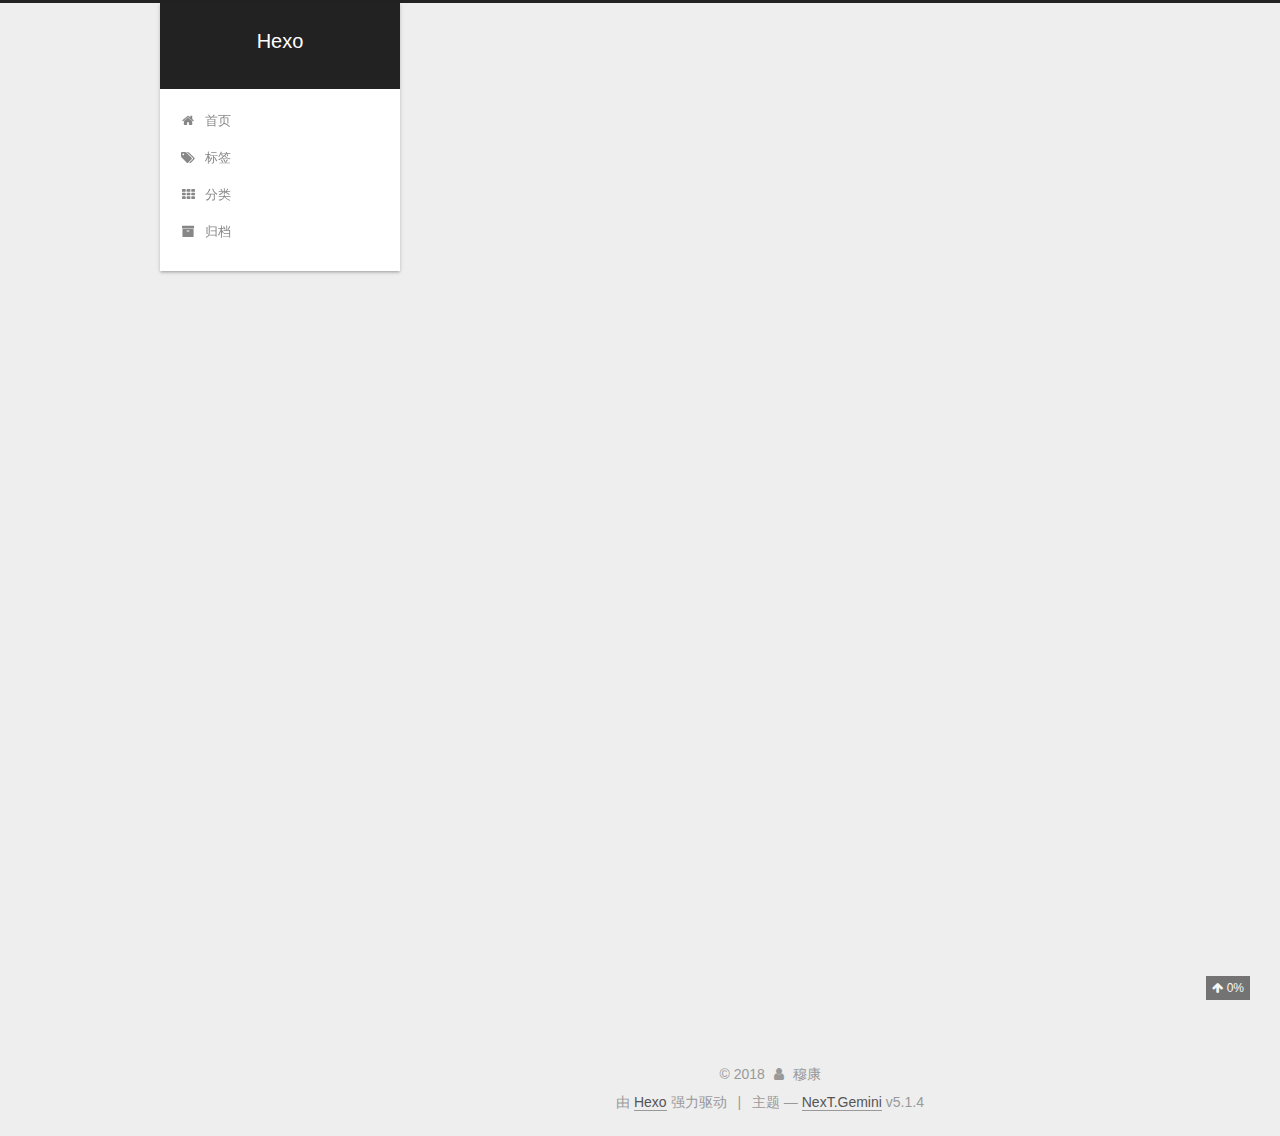
<file: index.html>
<!DOCTYPE html>



  


<html class="theme-next gemini use-motion" lang="zh-Hans">
<head>
  <meta charset="UTF-8"/>
<meta http-equiv="X-UA-Compatible" content="IE=edge" />
<meta name="viewport" content="width=device-width, initial-scale=1, maximum-scale=1"/>
<meta name="theme-color" content="#222">









<meta http-equiv="Cache-Control" content="no-transform" />
<meta http-equiv="Cache-Control" content="no-siteapp" />
















  
  
  <link href="/lib/fancybox/source/jquery.fancybox.css?v=2.1.5" rel="stylesheet" type="text/css" />







<link href="/lib/font-awesome/css/font-awesome.min.css?v=4.6.2" rel="stylesheet" type="text/css" />

<link href="/css/main.css?v=5.1.4" rel="stylesheet" type="text/css" />


  <link rel="apple-touch-icon" sizes="180x180" href="/images/apple-touch-icon-next.png?v=5.1.4">


  <link rel="icon" type="image/png" sizes="32x32" href="/images/favicon-32x32-next.png?v=5.1.4">


  <link rel="icon" type="image/png" sizes="16x16" href="/images/favicon-16x16-next.png?v=5.1.4">


  <link rel="mask-icon" href="/images/logo.svg?v=5.1.4" color="#222">





  <meta name="keywords" content="Hexo, NexT" />










<meta property="og:type" content="website">
<meta property="og:title" content="Hexo">
<meta property="og:url" content="http://yoursite.com/index.html">
<meta property="og:site_name" content="Hexo">
<meta property="og:locale" content="zh-Hans">
<meta name="twitter:card" content="summary">
<meta name="twitter:title" content="Hexo">



<script type="text/javascript" id="hexo.configurations">
  var NexT = window.NexT || {};
  var CONFIG = {
    root: '/',
    scheme: 'Gemini',
    version: '5.1.4',
    sidebar: {"position":"left","display":"post","offset":12,"b2t":false,"scrollpercent":"ture","onmobile":false},
    fancybox: true,
    tabs: true,
    motion: {"enable":true,"async":false,"transition":{"post_block":"fadeIn","post_header":"slideDownIn","post_body":"slideDownIn","coll_header":"slideLeftIn","sidebar":"slideUpIn"}},
    duoshuo: {
      userId: '0',
      author: '博主'
    },
    algolia: {
      applicationID: '',
      apiKey: '',
      indexName: '',
      hits: {"per_page":10},
      labels: {"input_placeholder":"Search for Posts","hits_empty":"We didn't find any results for the search: ${query}","hits_stats":"${hits} results found in ${time} ms"}
    }
  };
</script>



  <link rel="canonical" href="http://yoursite.com/"/>





  <title>Hexo</title>
  








</head>

<body itemscope itemtype="http://schema.org/WebPage" lang="zh-Hans">

  
  
    
  

  <div class="container sidebar-position-left 
  page-home">
    <div class="headband"></div>

    <header id="header" class="header" itemscope itemtype="http://schema.org/WPHeader">
      <div class="header-inner"><div class="site-brand-wrapper">
  <div class="site-meta ">
    

    <div class="custom-logo-site-title">
      <a href="/"  class="brand" rel="start">
        <span class="logo-line-before"><i></i></span>
        <span class="site-title">Hexo</span>
        <span class="logo-line-after"><i></i></span>
      </a>
    </div>
      
        <p class="site-subtitle"></p>
      
  </div>

  <div class="site-nav-toggle">
    <button>
      <span class="btn-bar"></span>
      <span class="btn-bar"></span>
      <span class="btn-bar"></span>
    </button>
  </div>
</div>

<nav class="site-nav">
  

  
    <ul id="menu" class="menu">
      
        
        <li class="menu-item menu-item-home">
          <a href="/" rel="section">
            
              <i class="menu-item-icon fa fa-fw fa-home"></i> <br />
            
            首页
          </a>
        </li>
      
        
        <li class="menu-item menu-item-tags">
          <a href="/tags/" rel="section">
            
              <i class="menu-item-icon fa fa-fw fa-tags"></i> <br />
            
            标签
          </a>
        </li>
      
        
        <li class="menu-item menu-item-categories">
          <a href="/categories/" rel="section">
            
              <i class="menu-item-icon fa fa-fw fa-th"></i> <br />
            
            分类
          </a>
        </li>
      
        
        <li class="menu-item menu-item-archives">
          <a href="/archives/" rel="section">
            
              <i class="menu-item-icon fa fa-fw fa-archive"></i> <br />
            
            归档
          </a>
        </li>
      

      
    </ul>
  

  
</nav>



 </div>
    </header>

    <main id="main" class="main">
      <div class="main-inner">
        <div class="content-wrap">
          <div id="content" class="content">
            
  <section id="posts" class="posts-expand">
    
      

  

  
  
  

  <article class="post post-type-normal" itemscope itemtype="http://schema.org/Article">
  
  
  
  <div class="post-block">
    <link itemprop="mainEntityOfPage" href="http://yoursite.com/2018/10/08/hello-world/">

    <span hidden itemprop="author" itemscope itemtype="http://schema.org/Person">
      <meta itemprop="name" content="穆康">
      <meta itemprop="description" content="">
      <meta itemprop="image" content="/images/avatar.gif">
    </span>

    <span hidden itemprop="publisher" itemscope itemtype="http://schema.org/Organization">
      <meta itemprop="name" content="Hexo">
    </span>

    
      <header class="post-header">

        
        
          <h1 class="post-title" itemprop="name headline">
                
                <a class="post-title-link" href="/2018/10/08/hello-world/" itemprop="url">Hello World</a></h1>
        

        <div class="post-meta">
          <span class="post-time">
            
              <span class="post-meta-item-icon">
                <i class="fa fa-calendar-o"></i>
              </span>
              
                <span class="post-meta-item-text">发表于</span>
              
              <time title="创建于" itemprop="dateCreated datePublished" datetime="2018-10-08T15:54:54+08:00">
                2018-10-08
              </time>
            

            

            
          </span>

          

          
            
          

          
          
             <span id="/2018/10/08/hello-world/" class="leancloud_visitors" data-flag-title="Hello World">
               <span class="post-meta-divider">|</span>
               <span class="post-meta-item-icon">
                 <i class="fa fa-eye"></i>
               </span>
               
                 <span class="post-meta-item-text">阅读次数&#58;</span>
               
                 <span class="leancloud-visitors-count"></span>
             </span>
          

          

          

          

        </div>
      </header>
    

    
    
    
    <div class="post-body" itemprop="articleBody">

      
      

      
        
          
            <p>Welcome to <a href="https://hexo.io/" target="_blank" rel="noopener">Hexo</a>! This is your very first post. Check <a href="https://hexo.io/docs/" target="_blank" rel="noopener">documentation</a> for more info. If you get any problems when using Hexo, you can find the answer in <a href="https://hexo.io/docs/troubleshooting.html" target="_blank" rel="noopener">troubleshooting</a> or you can ask me on <a href="https://github.com/hexojs/hexo/issues" target="_blank" rel="noopener">GitHub</a>.</p>
<h2 id="Quick-Start"><a href="#Quick-Start" class="headerlink" title="Quick Start"></a>Quick Start</h2><h3 id="Create-a-new-post"><a href="#Create-a-new-post" class="headerlink" title="Create a new post"></a>Create a new post</h3><figure class="highlight bash"><table><tr><td class="gutter"><pre><span class="line">1</span><br></pre></td><td class="code"><pre><span class="line">$ hexo new <span class="string">"My New Post"</span></span><br></pre></td></tr></table></figure>
<p>More info: <a href="https://hexo.io/docs/writing.html" target="_blank" rel="noopener">Writing</a></p>
<h3 id="Run-server"><a href="#Run-server" class="headerlink" title="Run server"></a>Run server</h3><figure class="highlight bash"><table><tr><td class="gutter"><pre><span class="line">1</span><br></pre></td><td class="code"><pre><span class="line">$ hexo server</span><br></pre></td></tr></table></figure>
<p>More info: <a href="https://hexo.io/docs/server.html" target="_blank" rel="noopener">Server</a></p>
<h3 id="Generate-static-files"><a href="#Generate-static-files" class="headerlink" title="Generate static files"></a>Generate static files</h3><figure class="highlight bash"><table><tr><td class="gutter"><pre><span class="line">1</span><br></pre></td><td class="code"><pre><span class="line">$ hexo generate</span><br></pre></td></tr></table></figure>
<p>More info: <a href="https://hexo.io/docs/generating.html" target="_blank" rel="noopener">Generating</a></p>
<h3 id="Deploy-to-remote-sites"><a href="#Deploy-to-remote-sites" class="headerlink" title="Deploy to remote sites"></a>Deploy to remote sites</h3><figure class="highlight bash"><table><tr><td class="gutter"><pre><span class="line">1</span><br></pre></td><td class="code"><pre><span class="line">$ hexo deploy</span><br></pre></td></tr></table></figure>
<p>More info: <a href="https://hexo.io/docs/deployment.html" target="_blank" rel="noopener">Deployment</a></p>

          
        
      
    </div>
    
    
    

    

    

    

    <footer class="post-footer">
      

      

      

      
      
        <div class="post-eof"></div>
      
    </footer>
  </div>
  
  
  
  </article>


    
  </section>

  


          </div>
          


          

        </div>
        
          
  
  <div class="sidebar-toggle">
    <div class="sidebar-toggle-line-wrap">
      <span class="sidebar-toggle-line sidebar-toggle-line-first"></span>
      <span class="sidebar-toggle-line sidebar-toggle-line-middle"></span>
      <span class="sidebar-toggle-line sidebar-toggle-line-last"></span>
    </div>
  </div>

  <aside id="sidebar" class="sidebar">
    
    <div class="sidebar-inner">

      

      

      <section class="site-overview-wrap sidebar-panel sidebar-panel-active">
        <div class="site-overview">
          <div class="site-author motion-element" itemprop="author" itemscope itemtype="http://schema.org/Person">
            
              <p class="site-author-name" itemprop="name">穆康</p>
              <p class="site-description motion-element" itemprop="description"></p>
          </div>

          <nav class="site-state motion-element">

            
              <div class="site-state-item site-state-posts">
              
                <a href="/archives/">
              
                  <span class="site-state-item-count">1</span>
                  <span class="site-state-item-name">日志</span>
                </a>
              </div>
            

            

            
              
              
              <div class="site-state-item site-state-tags">
                <a href="/tags/index.html">
                  <span class="site-state-item-count">1</span>
                  <span class="site-state-item-name">标签</span>
                </a>
              </div>
            

          </nav>

          

          

          
          

          
          

          

        </div>
      </section>

      

      

    </div>
  </aside>


        
      </div>
    </main>

    <footer id="footer" class="footer">
      <div class="footer-inner">
        <div class="copyright">&copy; <span itemprop="copyrightYear">2018</span>
  <span class="with-love">
    <i class="fa fa-user"></i>
  </span>
  <span class="author" itemprop="copyrightHolder">穆康</span>

  
</div>


  <div class="powered-by">由 <a class="theme-link" target="_blank" href="https://hexo.io">Hexo</a> 强力驱动</div>



  <span class="post-meta-divider">|</span>



  <div class="theme-info">主题 &mdash; <a class="theme-link" target="_blank" href="https://github.com/iissnan/hexo-theme-next">NexT.Gemini</a> v5.1.4</div>




        







        
      </div>
    </footer>

    
      <div class="back-to-top">
        <i class="fa fa-arrow-up"></i>
        
          <span id="scrollpercent"><span>0</span>%</span>
        
      </div>
    

    

  </div>

  

<script type="text/javascript">
  if (Object.prototype.toString.call(window.Promise) !== '[object Function]') {
    window.Promise = null;
  }
</script>









  












  
  
    <script type="text/javascript" src="/lib/jquery/index.js?v=2.1.3"></script>
  

  
  
    <script type="text/javascript" src="/lib/fastclick/lib/fastclick.min.js?v=1.0.6"></script>
  

  
  
    <script type="text/javascript" src="/lib/jquery_lazyload/jquery.lazyload.js?v=1.9.7"></script>
  

  
  
    <script type="text/javascript" src="/lib/velocity/velocity.min.js?v=1.2.1"></script>
  

  
  
    <script type="text/javascript" src="/lib/velocity/velocity.ui.min.js?v=1.2.1"></script>
  

  
  
    <script type="text/javascript" src="/lib/fancybox/source/jquery.fancybox.pack.js?v=2.1.5"></script>
  


  


  <script type="text/javascript" src="/js/src/utils.js?v=5.1.4"></script>

  <script type="text/javascript" src="/js/src/motion.js?v=5.1.4"></script>



  
  


  <script type="text/javascript" src="/js/src/affix.js?v=5.1.4"></script>

  <script type="text/javascript" src="/js/src/schemes/pisces.js?v=5.1.4"></script>



  

  


  <script type="text/javascript" src="/js/src/bootstrap.js?v=5.1.4"></script>



  


  




	





  





  












  





  

  
  <script src="https://cdn1.lncld.net/static/js/av-core-mini-0.6.4.js"></script>
  <script>AV.initialize("cXlcOpYtVOsjbUitWkVVc2i9-gzGzoHsz", "DmJRx6sXfvFL0YX5WovBIwEP");</script>
  <script>
    function showTime(Counter) {
      var query = new AV.Query(Counter);
      var entries = [];
      var $visitors = $(".leancloud_visitors");

      $visitors.each(function () {
        entries.push( $(this).attr("id").trim() );
      });

      query.containedIn('url', entries);
      query.find()
        .done(function (results) {
          var COUNT_CONTAINER_REF = '.leancloud-visitors-count';

          if (results.length === 0) {
            $visitors.find(COUNT_CONTAINER_REF).text(0);
            return;
          }

          for (var i = 0; i < results.length; i++) {
            var item = results[i];
            var url = item.get('url');
            var time = item.get('time');
            var element = document.getElementById(url);

            $(element).find(COUNT_CONTAINER_REF).text(time);
          }
          for(var i = 0; i < entries.length; i++) {
            var url = entries[i];
            var element = document.getElementById(url);
            var countSpan = $(element).find(COUNT_CONTAINER_REF);
            if( countSpan.text() == '') {
              countSpan.text(0);
            }
          }
        })
        .fail(function (object, error) {
          console.log("Error: " + error.code + " " + error.message);
        });
    }

    function addCount(Counter) {
      var $visitors = $(".leancloud_visitors");
      var url = $visitors.attr('id').trim();
      var title = $visitors.attr('data-flag-title').trim();
      var query = new AV.Query(Counter);

      query.equalTo("url", url);
      query.find({
        success: function(results) {
          if (results.length > 0) {
            var counter = results[0];
            counter.fetchWhenSave(true);
            counter.increment("time");
            counter.save(null, {
              success: function(counter) {
                var $element = $(document.getElementById(url));
                $element.find('.leancloud-visitors-count').text(counter.get('time'));
              },
              error: function(counter, error) {
                console.log('Failed to save Visitor num, with error message: ' + error.message);
              }
            });
          } else {
            var newcounter = new Counter();
            /* Set ACL */
            var acl = new AV.ACL();
            acl.setPublicReadAccess(true);
            acl.setPublicWriteAccess(true);
            newcounter.setACL(acl);
            /* End Set ACL */
            newcounter.set("title", title);
            newcounter.set("url", url);
            newcounter.set("time", 1);
            newcounter.save(null, {
              success: function(newcounter) {
                var $element = $(document.getElementById(url));
                $element.find('.leancloud-visitors-count').text(newcounter.get('time'));
              },
              error: function(newcounter, error) {
                console.log('Failed to create');
              }
            });
          }
        },
        error: function(error) {
          console.log('Error:' + error.code + " " + error.message);
        }
      });
    }

    $(function() {
      var Counter = AV.Object.extend("Counter");
      if ($('.leancloud_visitors').length == 1) {
        addCount(Counter);
      } else if ($('.post-title-link').length > 1) {
        showTime(Counter);
      }
    });
  </script>



  

  

  
  

  

  

  

</body>
</html>
</file>
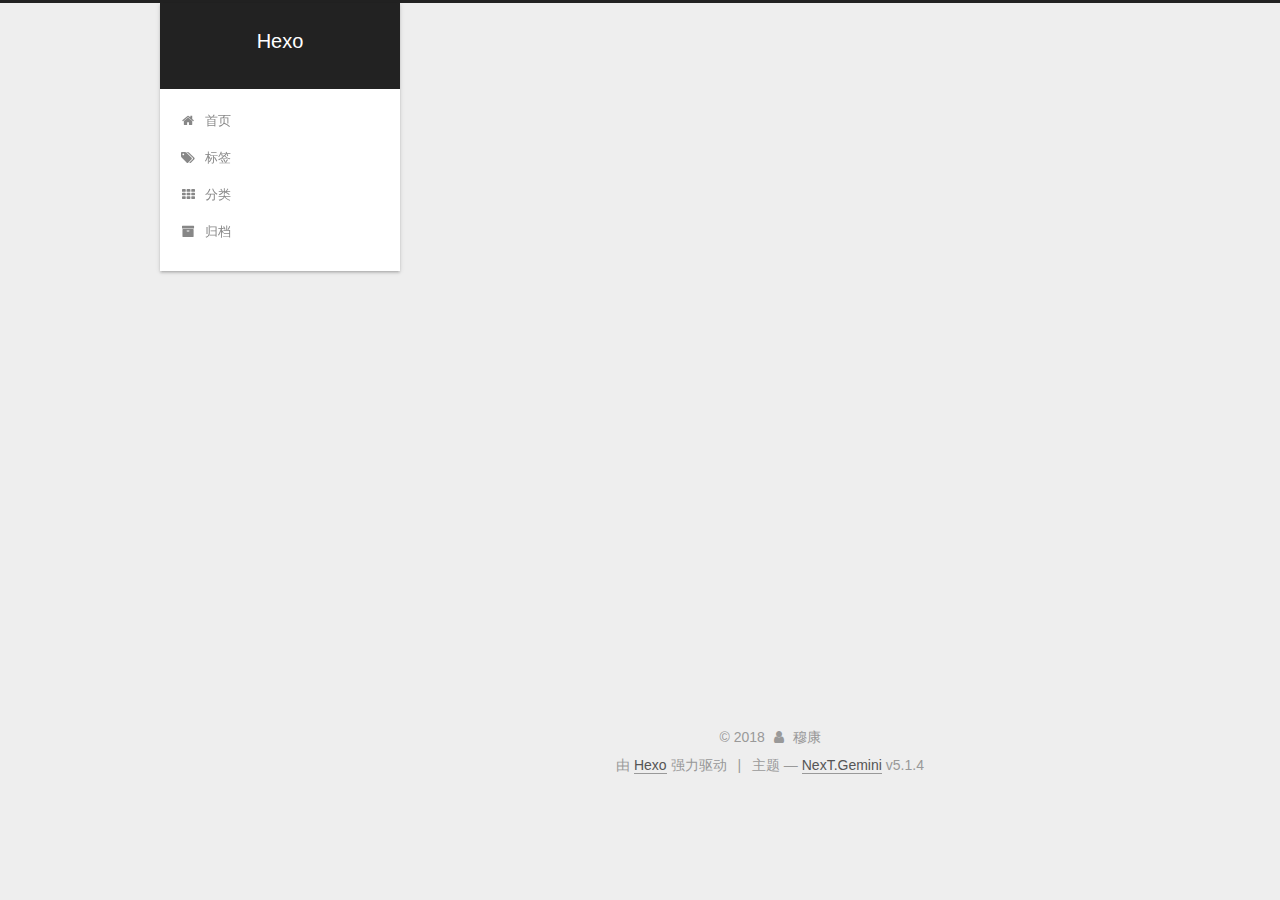
<file: archives/index.html>
<!DOCTYPE html>



  


<html class="theme-next gemini use-motion" lang="zh-Hans">
<head>
  <meta charset="UTF-8"/>
<meta http-equiv="X-UA-Compatible" content="IE=edge" />
<meta name="viewport" content="width=device-width, initial-scale=1, maximum-scale=1"/>
<meta name="theme-color" content="#222">









<meta http-equiv="Cache-Control" content="no-transform" />
<meta http-equiv="Cache-Control" content="no-siteapp" />
















  
  
  <link href="/lib/fancybox/source/jquery.fancybox.css?v=2.1.5" rel="stylesheet" type="text/css" />







<link href="/lib/font-awesome/css/font-awesome.min.css?v=4.6.2" rel="stylesheet" type="text/css" />

<link href="/css/main.css?v=5.1.4" rel="stylesheet" type="text/css" />


  <link rel="apple-touch-icon" sizes="180x180" href="/images/apple-touch-icon-next.png?v=5.1.4">


  <link rel="icon" type="image/png" sizes="32x32" href="/images/favicon-32x32-next.png?v=5.1.4">


  <link rel="icon" type="image/png" sizes="16x16" href="/images/favicon-16x16-next.png?v=5.1.4">


  <link rel="mask-icon" href="/images/logo.svg?v=5.1.4" color="#222">





  <meta name="keywords" content="Hexo, NexT" />










<meta property="og:type" content="website">
<meta property="og:title" content="Hexo">
<meta property="og:url" content="http://yoursite.com/archives/index.html">
<meta property="og:site_name" content="Hexo">
<meta property="og:locale" content="zh-Hans">
<meta name="twitter:card" content="summary">
<meta name="twitter:title" content="Hexo">



<script type="text/javascript" id="hexo.configurations">
  var NexT = window.NexT || {};
  var CONFIG = {
    root: '/',
    scheme: 'Gemini',
    version: '5.1.4',
    sidebar: {"position":"left","display":"post","offset":12,"b2t":false,"scrollpercent":"ture","onmobile":false},
    fancybox: true,
    tabs: true,
    motion: {"enable":true,"async":false,"transition":{"post_block":"fadeIn","post_header":"slideDownIn","post_body":"slideDownIn","coll_header":"slideLeftIn","sidebar":"slideUpIn"}},
    duoshuo: {
      userId: '0',
      author: '博主'
    },
    algolia: {
      applicationID: '',
      apiKey: '',
      indexName: '',
      hits: {"per_page":10},
      labels: {"input_placeholder":"Search for Posts","hits_empty":"We didn't find any results for the search: ${query}","hits_stats":"${hits} results found in ${time} ms"}
    }
  };
</script>



  <link rel="canonical" href="http://yoursite.com/archives/"/>





  <title>归档 | Hexo</title>
  








</head>

<body itemscope itemtype="http://schema.org/WebPage" lang="zh-Hans">

  
  
    
  

  <div class="container sidebar-position-left page-archive">
    <div class="headband"></div>

    <header id="header" class="header" itemscope itemtype="http://schema.org/WPHeader">
      <div class="header-inner"><div class="site-brand-wrapper">
  <div class="site-meta ">
    

    <div class="custom-logo-site-title">
      <a href="/"  class="brand" rel="start">
        <span class="logo-line-before"><i></i></span>
        <span class="site-title">Hexo</span>
        <span class="logo-line-after"><i></i></span>
      </a>
    </div>
      
        <p class="site-subtitle"></p>
      
  </div>

  <div class="site-nav-toggle">
    <button>
      <span class="btn-bar"></span>
      <span class="btn-bar"></span>
      <span class="btn-bar"></span>
    </button>
  </div>
</div>

<nav class="site-nav">
  

  
    <ul id="menu" class="menu">
      
        
        <li class="menu-item menu-item-home">
          <a href="/" rel="section">
            
              <i class="menu-item-icon fa fa-fw fa-home"></i> <br />
            
            首页
          </a>
        </li>
      
        
        <li class="menu-item menu-item-tags">
          <a href="/tags/" rel="section">
            
              <i class="menu-item-icon fa fa-fw fa-tags"></i> <br />
            
            标签
          </a>
        </li>
      
        
        <li class="menu-item menu-item-categories">
          <a href="/categories/" rel="section">
            
              <i class="menu-item-icon fa fa-fw fa-th"></i> <br />
            
            分类
          </a>
        </li>
      
        
        <li class="menu-item menu-item-archives">
          <a href="/archives/" rel="section">
            
              <i class="menu-item-icon fa fa-fw fa-archive"></i> <br />
            
            归档
          </a>
        </li>
      

      
    </ul>
  

  
</nav>



 </div>
    </header>

    <main id="main" class="main">
      <div class="main-inner">
        <div class="content-wrap">
          <div id="content" class="content">
            

  
  
  
  <div class="post-block archive">
    <div id="posts" class="posts-collapse">
      <span class="archive-move-on"></span>

      <span class="archive-page-counter">
        
        
        
          
        
        嗯..! 目前共计 1 篇日志。 继续努力。
      </span>

      

        
        
        

        
          
          <div class="collection-title">
            <h1 class="archive-year" id="archive-year-2018">2018</h1>
          </div>
        
        

        

  <article class="post post-type-normal" itemscope itemtype="http://schema.org/Article">
    <header class="post-header">

      <h2 class="post-title">
        
            <a class="post-title-link" href="/2018/10/08/hello-world/" itemprop="url">
              
                <span itemprop="name">Hello World</span>
              
            </a>
        
      </h2>

      <div class="post-meta">
        <time class="post-time" itemprop="dateCreated"
              datetime="2018-10-08T15:54:54+08:00"
              content="2018-10-08" >
          10-08
        </time>
      </div>

    </header>
  </article>



      

    </div>
  </div>
  
  
  

  



          </div>
          


          

        </div>
        
          
  
  <div class="sidebar-toggle">
    <div class="sidebar-toggle-line-wrap">
      <span class="sidebar-toggle-line sidebar-toggle-line-first"></span>
      <span class="sidebar-toggle-line sidebar-toggle-line-middle"></span>
      <span class="sidebar-toggle-line sidebar-toggle-line-last"></span>
    </div>
  </div>

  <aside id="sidebar" class="sidebar">
    
    <div class="sidebar-inner">

      

      

      <section class="site-overview-wrap sidebar-panel sidebar-panel-active">
        <div class="site-overview">
          <div class="site-author motion-element" itemprop="author" itemscope itemtype="http://schema.org/Person">
            
              <p class="site-author-name" itemprop="name">穆康</p>
              <p class="site-description motion-element" itemprop="description"></p>
          </div>

          <nav class="site-state motion-element">

            
              <div class="site-state-item site-state-posts">
              
                <a href="/archives/">
              
                  <span class="site-state-item-count">1</span>
                  <span class="site-state-item-name">日志</span>
                </a>
              </div>
            

            

            
              
              
              <div class="site-state-item site-state-tags">
                <a href="/tags/index.html">
                  <span class="site-state-item-count">1</span>
                  <span class="site-state-item-name">标签</span>
                </a>
              </div>
            

          </nav>

          

          

          
          

          
          

          

        </div>
      </section>

      

      

    </div>
  </aside>


        
      </div>
    </main>

    <footer id="footer" class="footer">
      <div class="footer-inner">
        <div class="copyright">&copy; <span itemprop="copyrightYear">2018</span>
  <span class="with-love">
    <i class="fa fa-user"></i>
  </span>
  <span class="author" itemprop="copyrightHolder">穆康</span>

  
</div>


  <div class="powered-by">由 <a class="theme-link" target="_blank" href="https://hexo.io">Hexo</a> 强力驱动</div>



  <span class="post-meta-divider">|</span>



  <div class="theme-info">主题 &mdash; <a class="theme-link" target="_blank" href="https://github.com/iissnan/hexo-theme-next">NexT.Gemini</a> v5.1.4</div>




        







        
      </div>
    </footer>

    
      <div class="back-to-top">
        <i class="fa fa-arrow-up"></i>
        
          <span id="scrollpercent"><span>0</span>%</span>
        
      </div>
    

    

  </div>

  

<script type="text/javascript">
  if (Object.prototype.toString.call(window.Promise) !== '[object Function]') {
    window.Promise = null;
  }
</script>









  












  
  
    <script type="text/javascript" src="/lib/jquery/index.js?v=2.1.3"></script>
  

  
  
    <script type="text/javascript" src="/lib/fastclick/lib/fastclick.min.js?v=1.0.6"></script>
  

  
  
    <script type="text/javascript" src="/lib/jquery_lazyload/jquery.lazyload.js?v=1.9.7"></script>
  

  
  
    <script type="text/javascript" src="/lib/velocity/velocity.min.js?v=1.2.1"></script>
  

  
  
    <script type="text/javascript" src="/lib/velocity/velocity.ui.min.js?v=1.2.1"></script>
  

  
  
    <script type="text/javascript" src="/lib/fancybox/source/jquery.fancybox.pack.js?v=2.1.5"></script>
  


  


  <script type="text/javascript" src="/js/src/utils.js?v=5.1.4"></script>

  <script type="text/javascript" src="/js/src/motion.js?v=5.1.4"></script>



  
  


  <script type="text/javascript" src="/js/src/affix.js?v=5.1.4"></script>

  <script type="text/javascript" src="/js/src/schemes/pisces.js?v=5.1.4"></script>



  

  


  <script type="text/javascript" src="/js/src/bootstrap.js?v=5.1.4"></script>



  


  




	





  





  












  





  

  
  <script src="https://cdn1.lncld.net/static/js/av-core-mini-0.6.4.js"></script>
  <script>AV.initialize("cXlcOpYtVOsjbUitWkVVc2i9-gzGzoHsz", "DmJRx6sXfvFL0YX5WovBIwEP");</script>
  <script>
    function showTime(Counter) {
      var query = new AV.Query(Counter);
      var entries = [];
      var $visitors = $(".leancloud_visitors");

      $visitors.each(function () {
        entries.push( $(this).attr("id").trim() );
      });

      query.containedIn('url', entries);
      query.find()
        .done(function (results) {
          var COUNT_CONTAINER_REF = '.leancloud-visitors-count';

          if (results.length === 0) {
            $visitors.find(COUNT_CONTAINER_REF).text(0);
            return;
          }

          for (var i = 0; i < results.length; i++) {
            var item = results[i];
            var url = item.get('url');
            var time = item.get('time');
            var element = document.getElementById(url);

            $(element).find(COUNT_CONTAINER_REF).text(time);
          }
          for(var i = 0; i < entries.length; i++) {
            var url = entries[i];
            var element = document.getElementById(url);
            var countSpan = $(element).find(COUNT_CONTAINER_REF);
            if( countSpan.text() == '') {
              countSpan.text(0);
            }
          }
        })
        .fail(function (object, error) {
          console.log("Error: " + error.code + " " + error.message);
        });
    }

    function addCount(Counter) {
      var $visitors = $(".leancloud_visitors");
      var url = $visitors.attr('id').trim();
      var title = $visitors.attr('data-flag-title').trim();
      var query = new AV.Query(Counter);

      query.equalTo("url", url);
      query.find({
        success: function(results) {
          if (results.length > 0) {
            var counter = results[0];
            counter.fetchWhenSave(true);
            counter.increment("time");
            counter.save(null, {
              success: function(counter) {
                var $element = $(document.getElementById(url));
                $element.find('.leancloud-visitors-count').text(counter.get('time'));
              },
              error: function(counter, error) {
                console.log('Failed to save Visitor num, with error message: ' + error.message);
              }
            });
          } else {
            var newcounter = new Counter();
            /* Set ACL */
            var acl = new AV.ACL();
            acl.setPublicReadAccess(true);
            acl.setPublicWriteAccess(true);
            newcounter.setACL(acl);
            /* End Set ACL */
            newcounter.set("title", title);
            newcounter.set("url", url);
            newcounter.set("time", 1);
            newcounter.save(null, {
              success: function(newcounter) {
                var $element = $(document.getElementById(url));
                $element.find('.leancloud-visitors-count').text(newcounter.get('time'));
              },
              error: function(newcounter, error) {
                console.log('Failed to create');
              }
            });
          }
        },
        error: function(error) {
          console.log('Error:' + error.code + " " + error.message);
        }
      });
    }

    $(function() {
      var Counter = AV.Object.extend("Counter");
      if ($('.leancloud_visitors').length == 1) {
        addCount(Counter);
      } else if ($('.post-title-link').length > 1) {
        showTime(Counter);
      }
    });
  </script>



  

  

  
  

  

  

  

</body>
</html>
</file>
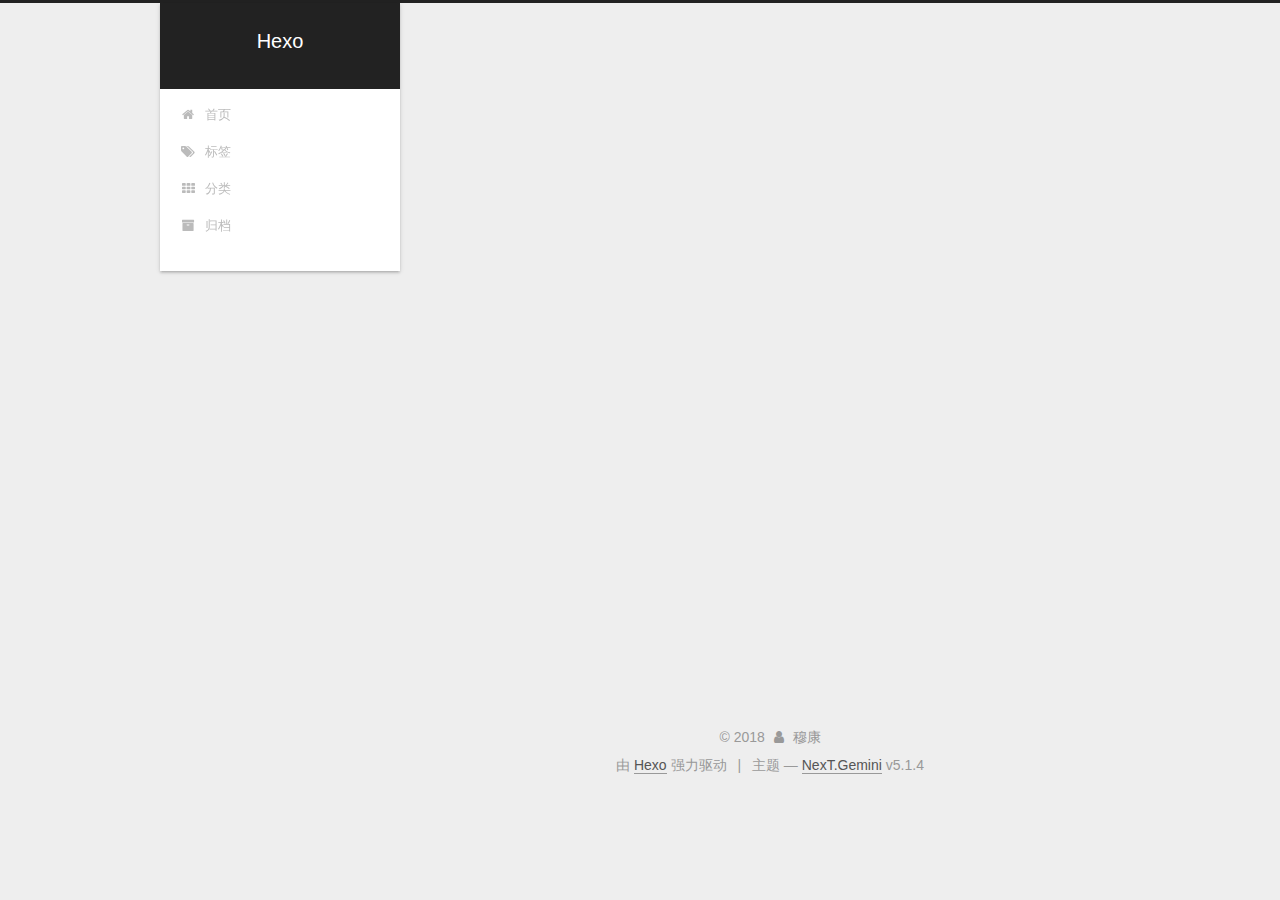
<file: categories/index.html>
<!DOCTYPE html>



  


<html class="theme-next gemini use-motion" lang="zh-Hans">
<head>
  <meta charset="UTF-8"/>
<meta http-equiv="X-UA-Compatible" content="IE=edge" />
<meta name="viewport" content="width=device-width, initial-scale=1, maximum-scale=1"/>
<meta name="theme-color" content="#222">









<meta http-equiv="Cache-Control" content="no-transform" />
<meta http-equiv="Cache-Control" content="no-siteapp" />
















  
  
  <link href="/lib/fancybox/source/jquery.fancybox.css?v=2.1.5" rel="stylesheet" type="text/css" />







<link href="/lib/font-awesome/css/font-awesome.min.css?v=4.6.2" rel="stylesheet" type="text/css" />

<link href="/css/main.css?v=5.1.4" rel="stylesheet" type="text/css" />


  <link rel="apple-touch-icon" sizes="180x180" href="/images/apple-touch-icon-next.png?v=5.1.4">


  <link rel="icon" type="image/png" sizes="32x32" href="/images/favicon-32x32-next.png?v=5.1.4">


  <link rel="icon" type="image/png" sizes="16x16" href="/images/favicon-16x16-next.png?v=5.1.4">


  <link rel="mask-icon" href="/images/logo.svg?v=5.1.4" color="#222">





  <meta name="keywords" content="Hexo, NexT" />










<meta property="og:type" content="website">
<meta property="og:title" content="categories">
<meta property="og:url" content="http://yoursite.com/categories/index.html">
<meta property="og:site_name" content="Hexo">
<meta property="og:locale" content="zh-Hans">
<meta property="og:updated_time" content="2018-10-08T09:26:54.000Z">
<meta name="twitter:card" content="summary">
<meta name="twitter:title" content="categories">



<script type="text/javascript" id="hexo.configurations">
  var NexT = window.NexT || {};
  var CONFIG = {
    root: '/',
    scheme: 'Gemini',
    version: '5.1.4',
    sidebar: {"position":"left","display":"post","offset":12,"b2t":false,"scrollpercent":"ture","onmobile":false},
    fancybox: true,
    tabs: true,
    motion: {"enable":true,"async":false,"transition":{"post_block":"fadeIn","post_header":"slideDownIn","post_body":"slideDownIn","coll_header":"slideLeftIn","sidebar":"slideUpIn"}},
    duoshuo: {
      userId: '0',
      author: '博主'
    },
    algolia: {
      applicationID: '',
      apiKey: '',
      indexName: '',
      hits: {"per_page":10},
      labels: {"input_placeholder":"Search for Posts","hits_empty":"We didn't find any results for the search: ${query}","hits_stats":"${hits} results found in ${time} ms"}
    }
  };
</script>



  <link rel="canonical" href="http://yoursite.com/categories/"/>





  <title>categories | Hexo</title>
  








</head>

<body itemscope itemtype="http://schema.org/WebPage" lang="zh-Hans">

  
  
    
  

  <div class="container sidebar-position-left page-post-detail">
    <div class="headband"></div>

    <header id="header" class="header" itemscope itemtype="http://schema.org/WPHeader">
      <div class="header-inner"><div class="site-brand-wrapper">
  <div class="site-meta ">
    

    <div class="custom-logo-site-title">
      <a href="/"  class="brand" rel="start">
        <span class="logo-line-before"><i></i></span>
        <span class="site-title">Hexo</span>
        <span class="logo-line-after"><i></i></span>
      </a>
    </div>
      
        <p class="site-subtitle"></p>
      
  </div>

  <div class="site-nav-toggle">
    <button>
      <span class="btn-bar"></span>
      <span class="btn-bar"></span>
      <span class="btn-bar"></span>
    </button>
  </div>
</div>

<nav class="site-nav">
  

  
    <ul id="menu" class="menu">
      
        
        <li class="menu-item menu-item-home">
          <a href="/" rel="section">
            
              <i class="menu-item-icon fa fa-fw fa-home"></i> <br />
            
            首页
          </a>
        </li>
      
        
        <li class="menu-item menu-item-tags">
          <a href="/tags/" rel="section">
            
              <i class="menu-item-icon fa fa-fw fa-tags"></i> <br />
            
            标签
          </a>
        </li>
      
        
        <li class="menu-item menu-item-categories">
          <a href="/categories/" rel="section">
            
              <i class="menu-item-icon fa fa-fw fa-th"></i> <br />
            
            分类
          </a>
        </li>
      
        
        <li class="menu-item menu-item-archives">
          <a href="/archives/" rel="section">
            
              <i class="menu-item-icon fa fa-fw fa-archive"></i> <br />
            
            归档
          </a>
        </li>
      

      
    </ul>
  

  
</nav>



 </div>
    </header>

    <main id="main" class="main">
      <div class="main-inner">
        <div class="content-wrap">
          <div id="content" class="content">
            

  <div id="posts" class="posts-expand">
    
    
    
    <div class="post-block page">
      <header class="post-header">

	<h1 class="post-title" itemprop="name headline">categories</h1>



</header>

      
      
      
      <div class="post-body">
        
        
          <div class="category-all-page">
            <div class="category-all-title">
                暂无分类
            </div>
            <div class="category-all">
              
            </div>
          </div>
        
      </div>
      
      
      
    </div>
    
    
    
  </div>


          </div>
          


          

        </div>
        
          
  
  <div class="sidebar-toggle">
    <div class="sidebar-toggle-line-wrap">
      <span class="sidebar-toggle-line sidebar-toggle-line-first"></span>
      <span class="sidebar-toggle-line sidebar-toggle-line-middle"></span>
      <span class="sidebar-toggle-line sidebar-toggle-line-last"></span>
    </div>
  </div>

  <aside id="sidebar" class="sidebar">
    
    <div class="sidebar-inner">

      

      

      <section class="site-overview-wrap sidebar-panel sidebar-panel-active">
        <div class="site-overview">
          <div class="site-author motion-element" itemprop="author" itemscope itemtype="http://schema.org/Person">
            
              <p class="site-author-name" itemprop="name">穆康</p>
              <p class="site-description motion-element" itemprop="description"></p>
          </div>

          <nav class="site-state motion-element">

            
              <div class="site-state-item site-state-posts">
              
                <a href="/archives/">
              
                  <span class="site-state-item-count">1</span>
                  <span class="site-state-item-name">日志</span>
                </a>
              </div>
            

            

            
              
              
              <div class="site-state-item site-state-tags">
                <a href="/tags/index.html">
                  <span class="site-state-item-count">1</span>
                  <span class="site-state-item-name">标签</span>
                </a>
              </div>
            

          </nav>

          

          

          
          

          
          

          

        </div>
      </section>

      

      

    </div>
  </aside>


        
      </div>
    </main>

    <footer id="footer" class="footer">
      <div class="footer-inner">
        <div class="copyright">&copy; <span itemprop="copyrightYear">2018</span>
  <span class="with-love">
    <i class="fa fa-user"></i>
  </span>
  <span class="author" itemprop="copyrightHolder">穆康</span>

  
</div>


  <div class="powered-by">由 <a class="theme-link" target="_blank" href="https://hexo.io">Hexo</a> 强力驱动</div>



  <span class="post-meta-divider">|</span>



  <div class="theme-info">主题 &mdash; <a class="theme-link" target="_blank" href="https://github.com/iissnan/hexo-theme-next">NexT.Gemini</a> v5.1.4</div>




        







        
      </div>
    </footer>

    
      <div class="back-to-top">
        <i class="fa fa-arrow-up"></i>
        
          <span id="scrollpercent"><span>0</span>%</span>
        
      </div>
    

    

  </div>

  

<script type="text/javascript">
  if (Object.prototype.toString.call(window.Promise) !== '[object Function]') {
    window.Promise = null;
  }
</script>









  












  
  
    <script type="text/javascript" src="/lib/jquery/index.js?v=2.1.3"></script>
  

  
  
    <script type="text/javascript" src="/lib/fastclick/lib/fastclick.min.js?v=1.0.6"></script>
  

  
  
    <script type="text/javascript" src="/lib/jquery_lazyload/jquery.lazyload.js?v=1.9.7"></script>
  

  
  
    <script type="text/javascript" src="/lib/velocity/velocity.min.js?v=1.2.1"></script>
  

  
  
    <script type="text/javascript" src="/lib/velocity/velocity.ui.min.js?v=1.2.1"></script>
  

  
  
    <script type="text/javascript" src="/lib/fancybox/source/jquery.fancybox.pack.js?v=2.1.5"></script>
  


  


  <script type="text/javascript" src="/js/src/utils.js?v=5.1.4"></script>

  <script type="text/javascript" src="/js/src/motion.js?v=5.1.4"></script>



  
  


  <script type="text/javascript" src="/js/src/affix.js?v=5.1.4"></script>

  <script type="text/javascript" src="/js/src/schemes/pisces.js?v=5.1.4"></script>



  
  <script type="text/javascript" src="/js/src/scrollspy.js?v=5.1.4"></script>
<script type="text/javascript" src="/js/src/post-details.js?v=5.1.4"></script>



  


  <script type="text/javascript" src="/js/src/bootstrap.js?v=5.1.4"></script>



  


  




	





  





  












  





  

  
  <script src="https://cdn1.lncld.net/static/js/av-core-mini-0.6.4.js"></script>
  <script>AV.initialize("cXlcOpYtVOsjbUitWkVVc2i9-gzGzoHsz", "DmJRx6sXfvFL0YX5WovBIwEP");</script>
  <script>
    function showTime(Counter) {
      var query = new AV.Query(Counter);
      var entries = [];
      var $visitors = $(".leancloud_visitors");

      $visitors.each(function () {
        entries.push( $(this).attr("id").trim() );
      });

      query.containedIn('url', entries);
      query.find()
        .done(function (results) {
          var COUNT_CONTAINER_REF = '.leancloud-visitors-count';

          if (results.length === 0) {
            $visitors.find(COUNT_CONTAINER_REF).text(0);
            return;
          }

          for (var i = 0; i < results.length; i++) {
            var item = results[i];
            var url = item.get('url');
            var time = item.get('time');
            var element = document.getElementById(url);

            $(element).find(COUNT_CONTAINER_REF).text(time);
          }
          for(var i = 0; i < entries.length; i++) {
            var url = entries[i];
            var element = document.getElementById(url);
            var countSpan = $(element).find(COUNT_CONTAINER_REF);
            if( countSpan.text() == '') {
              countSpan.text(0);
            }
          }
        })
        .fail(function (object, error) {
          console.log("Error: " + error.code + " " + error.message);
        });
    }

    function addCount(Counter) {
      var $visitors = $(".leancloud_visitors");
      var url = $visitors.attr('id').trim();
      var title = $visitors.attr('data-flag-title').trim();
      var query = new AV.Query(Counter);

      query.equalTo("url", url);
      query.find({
        success: function(results) {
          if (results.length > 0) {
            var counter = results[0];
            counter.fetchWhenSave(true);
            counter.increment("time");
            counter.save(null, {
              success: function(counter) {
                var $element = $(document.getElementById(url));
                $element.find('.leancloud-visitors-count').text(counter.get('time'));
              },
              error: function(counter, error) {
                console.log('Failed to save Visitor num, with error message: ' + error.message);
              }
            });
          } else {
            var newcounter = new Counter();
            /* Set ACL */
            var acl = new AV.ACL();
            acl.setPublicReadAccess(true);
            acl.setPublicWriteAccess(true);
            newcounter.setACL(acl);
            /* End Set ACL */
            newcounter.set("title", title);
            newcounter.set("url", url);
            newcounter.set("time", 1);
            newcounter.save(null, {
              success: function(newcounter) {
                var $element = $(document.getElementById(url));
                $element.find('.leancloud-visitors-count').text(newcounter.get('time'));
              },
              error: function(newcounter, error) {
                console.log('Failed to create');
              }
            });
          }
        },
        error: function(error) {
          console.log('Error:' + error.code + " " + error.message);
        }
      });
    }

    $(function() {
      var Counter = AV.Object.extend("Counter");
      if ($('.leancloud_visitors').length == 1) {
        addCount(Counter);
      } else if ($('.post-title-link').length > 1) {
        showTime(Counter);
      }
    });
  </script>



  

  

  
  

  

  

  

</body>
</html>
</file>
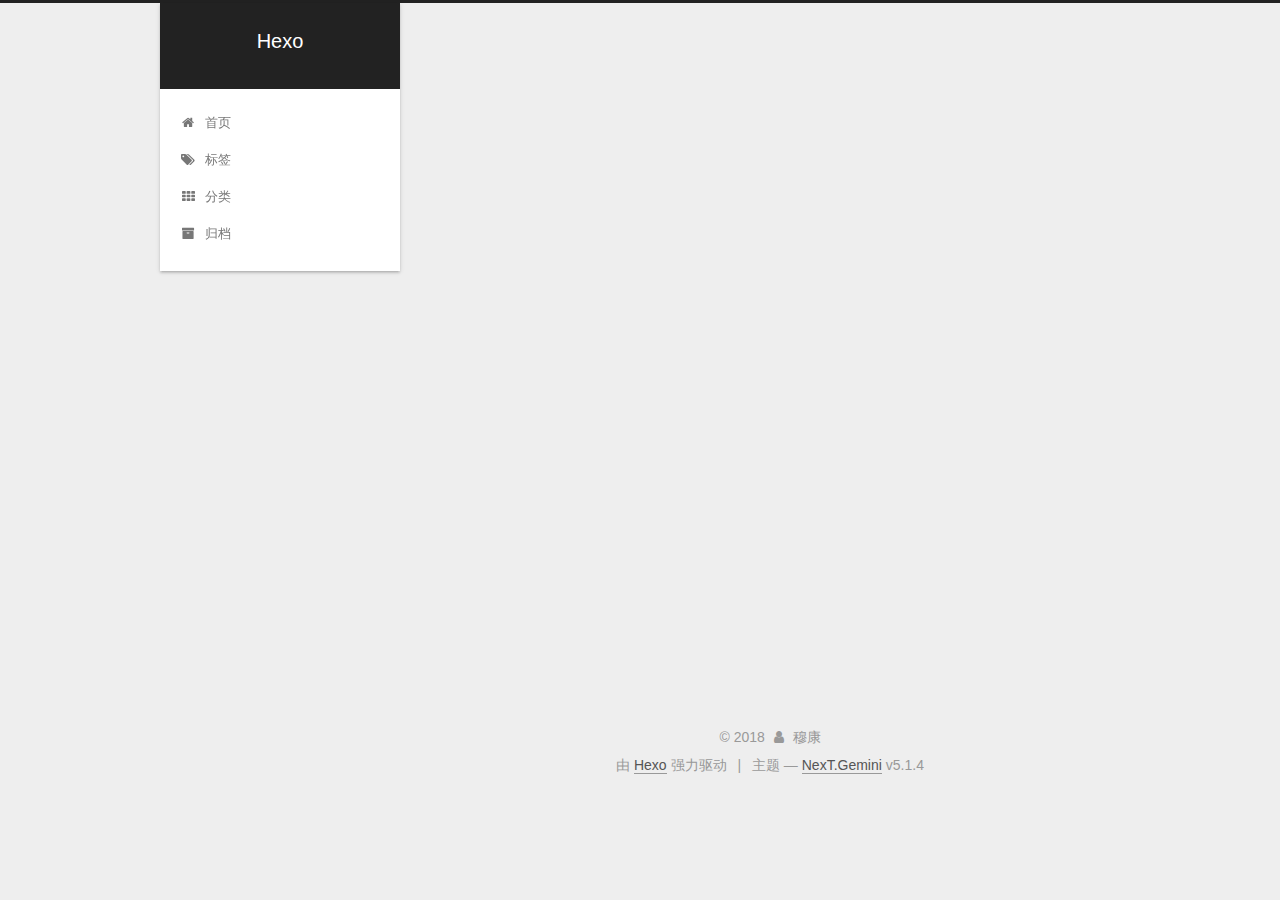
<file: tags/index.html>
<!DOCTYPE html>



  


<html class="theme-next gemini use-motion" lang="zh-Hans">
<head>
  <meta charset="UTF-8"/>
<meta http-equiv="X-UA-Compatible" content="IE=edge" />
<meta name="viewport" content="width=device-width, initial-scale=1, maximum-scale=1"/>
<meta name="theme-color" content="#222">









<meta http-equiv="Cache-Control" content="no-transform" />
<meta http-equiv="Cache-Control" content="no-siteapp" />
















  
  
  <link href="/lib/fancybox/source/jquery.fancybox.css?v=2.1.5" rel="stylesheet" type="text/css" />







<link href="/lib/font-awesome/css/font-awesome.min.css?v=4.6.2" rel="stylesheet" type="text/css" />

<link href="/css/main.css?v=5.1.4" rel="stylesheet" type="text/css" />


  <link rel="apple-touch-icon" sizes="180x180" href="/images/apple-touch-icon-next.png?v=5.1.4">


  <link rel="icon" type="image/png" sizes="32x32" href="/images/favicon-32x32-next.png?v=5.1.4">


  <link rel="icon" type="image/png" sizes="16x16" href="/images/favicon-16x16-next.png?v=5.1.4">


  <link rel="mask-icon" href="/images/logo.svg?v=5.1.4" color="#222">





  <meta name="keywords" content="Hexo, NexT" />










<meta property="og:type" content="website">
<meta property="og:title" content="tags">
<meta property="og:url" content="http://yoursite.com/tags/index.html">
<meta property="og:site_name" content="Hexo">
<meta property="og:locale" content="zh-Hans">
<meta property="og:updated_time" content="2018-10-08T09:22:40.000Z">
<meta name="twitter:card" content="summary">
<meta name="twitter:title" content="tags">



<script type="text/javascript" id="hexo.configurations">
  var NexT = window.NexT || {};
  var CONFIG = {
    root: '/',
    scheme: 'Gemini',
    version: '5.1.4',
    sidebar: {"position":"left","display":"post","offset":12,"b2t":false,"scrollpercent":"ture","onmobile":false},
    fancybox: true,
    tabs: true,
    motion: {"enable":true,"async":false,"transition":{"post_block":"fadeIn","post_header":"slideDownIn","post_body":"slideDownIn","coll_header":"slideLeftIn","sidebar":"slideUpIn"}},
    duoshuo: {
      userId: '0',
      author: '博主'
    },
    algolia: {
      applicationID: '',
      apiKey: '',
      indexName: '',
      hits: {"per_page":10},
      labels: {"input_placeholder":"Search for Posts","hits_empty":"We didn't find any results for the search: ${query}","hits_stats":"${hits} results found in ${time} ms"}
    }
  };
</script>



  <link rel="canonical" href="http://yoursite.com/tags/"/>





  <title>tags | Hexo</title>
  








</head>

<body itemscope itemtype="http://schema.org/WebPage" lang="zh-Hans">

  
  
    
  

  <div class="container sidebar-position-left page-post-detail">
    <div class="headband"></div>

    <header id="header" class="header" itemscope itemtype="http://schema.org/WPHeader">
      <div class="header-inner"><div class="site-brand-wrapper">
  <div class="site-meta ">
    

    <div class="custom-logo-site-title">
      <a href="/"  class="brand" rel="start">
        <span class="logo-line-before"><i></i></span>
        <span class="site-title">Hexo</span>
        <span class="logo-line-after"><i></i></span>
      </a>
    </div>
      
        <p class="site-subtitle"></p>
      
  </div>

  <div class="site-nav-toggle">
    <button>
      <span class="btn-bar"></span>
      <span class="btn-bar"></span>
      <span class="btn-bar"></span>
    </button>
  </div>
</div>

<nav class="site-nav">
  

  
    <ul id="menu" class="menu">
      
        
        <li class="menu-item menu-item-home">
          <a href="/" rel="section">
            
              <i class="menu-item-icon fa fa-fw fa-home"></i> <br />
            
            首页
          </a>
        </li>
      
        
        <li class="menu-item menu-item-tags">
          <a href="/tags/" rel="section">
            
              <i class="menu-item-icon fa fa-fw fa-tags"></i> <br />
            
            标签
          </a>
        </li>
      
        
        <li class="menu-item menu-item-categories">
          <a href="/categories/" rel="section">
            
              <i class="menu-item-icon fa fa-fw fa-th"></i> <br />
            
            分类
          </a>
        </li>
      
        
        <li class="menu-item menu-item-archives">
          <a href="/archives/" rel="section">
            
              <i class="menu-item-icon fa fa-fw fa-archive"></i> <br />
            
            归档
          </a>
        </li>
      

      
    </ul>
  

  
</nav>



 </div>
    </header>

    <main id="main" class="main">
      <div class="main-inner">
        <div class="content-wrap">
          <div id="content" class="content">
            

  <div id="posts" class="posts-expand">
    
    
    
    <div class="post-block page">
      <header class="post-header">

	<h1 class="post-title" itemprop="name headline">tags</h1>



</header>

      
      
      
      <div class="post-body">
        
        
          <div class="tag-cloud">
            <div class="tag-cloud-title">
                目前共计 1 个标签
            </div>
            <div class="tag-cloud-tags">
              <a href="/tags/二次元/" style="font-size: 12px; color: #ccc">二次元</a>
            </div>
          </div>
        
      </div>
      
      
      
    </div>
    
    
    
  </div>


          </div>
          


          

        </div>
        
          
  
  <div class="sidebar-toggle">
    <div class="sidebar-toggle-line-wrap">
      <span class="sidebar-toggle-line sidebar-toggle-line-first"></span>
      <span class="sidebar-toggle-line sidebar-toggle-line-middle"></span>
      <span class="sidebar-toggle-line sidebar-toggle-line-last"></span>
    </div>
  </div>

  <aside id="sidebar" class="sidebar">
    
    <div class="sidebar-inner">

      

      

      <section class="site-overview-wrap sidebar-panel sidebar-panel-active">
        <div class="site-overview">
          <div class="site-author motion-element" itemprop="author" itemscope itemtype="http://schema.org/Person">
            
              <p class="site-author-name" itemprop="name">穆康</p>
              <p class="site-description motion-element" itemprop="description"></p>
          </div>

          <nav class="site-state motion-element">

            
              <div class="site-state-item site-state-posts">
              
                <a href="/archives/">
              
                  <span class="site-state-item-count">1</span>
                  <span class="site-state-item-name">日志</span>
                </a>
              </div>
            

            

            
              
              
              <div class="site-state-item site-state-tags">
                <a href="/tags/index.html">
                  <span class="site-state-item-count">1</span>
                  <span class="site-state-item-name">标签</span>
                </a>
              </div>
            

          </nav>

          

          

          
          

          
          

          

        </div>
      </section>

      

      

    </div>
  </aside>


        
      </div>
    </main>

    <footer id="footer" class="footer">
      <div class="footer-inner">
        <div class="copyright">&copy; <span itemprop="copyrightYear">2018</span>
  <span class="with-love">
    <i class="fa fa-user"></i>
  </span>
  <span class="author" itemprop="copyrightHolder">穆康</span>

  
</div>


  <div class="powered-by">由 <a class="theme-link" target="_blank" href="https://hexo.io">Hexo</a> 强力驱动</div>



  <span class="post-meta-divider">|</span>



  <div class="theme-info">主题 &mdash; <a class="theme-link" target="_blank" href="https://github.com/iissnan/hexo-theme-next">NexT.Gemini</a> v5.1.4</div>




        







        
      </div>
    </footer>

    
      <div class="back-to-top">
        <i class="fa fa-arrow-up"></i>
        
          <span id="scrollpercent"><span>0</span>%</span>
        
      </div>
    

    

  </div>

  

<script type="text/javascript">
  if (Object.prototype.toString.call(window.Promise) !== '[object Function]') {
    window.Promise = null;
  }
</script>









  












  
  
    <script type="text/javascript" src="/lib/jquery/index.js?v=2.1.3"></script>
  

  
  
    <script type="text/javascript" src="/lib/fastclick/lib/fastclick.min.js?v=1.0.6"></script>
  

  
  
    <script type="text/javascript" src="/lib/jquery_lazyload/jquery.lazyload.js?v=1.9.7"></script>
  

  
  
    <script type="text/javascript" src="/lib/velocity/velocity.min.js?v=1.2.1"></script>
  

  
  
    <script type="text/javascript" src="/lib/velocity/velocity.ui.min.js?v=1.2.1"></script>
  

  
  
    <script type="text/javascript" src="/lib/fancybox/source/jquery.fancybox.pack.js?v=2.1.5"></script>
  


  


  <script type="text/javascript" src="/js/src/utils.js?v=5.1.4"></script>

  <script type="text/javascript" src="/js/src/motion.js?v=5.1.4"></script>



  
  


  <script type="text/javascript" src="/js/src/affix.js?v=5.1.4"></script>

  <script type="text/javascript" src="/js/src/schemes/pisces.js?v=5.1.4"></script>



  
  <script type="text/javascript" src="/js/src/scrollspy.js?v=5.1.4"></script>
<script type="text/javascript" src="/js/src/post-details.js?v=5.1.4"></script>



  


  <script type="text/javascript" src="/js/src/bootstrap.js?v=5.1.4"></script>



  


  




	





  





  












  





  

  
  <script src="https://cdn1.lncld.net/static/js/av-core-mini-0.6.4.js"></script>
  <script>AV.initialize("cXlcOpYtVOsjbUitWkVVc2i9-gzGzoHsz", "DmJRx6sXfvFL0YX5WovBIwEP");</script>
  <script>
    function showTime(Counter) {
      var query = new AV.Query(Counter);
      var entries = [];
      var $visitors = $(".leancloud_visitors");

      $visitors.each(function () {
        entries.push( $(this).attr("id").trim() );
      });

      query.containedIn('url', entries);
      query.find()
        .done(function (results) {
          var COUNT_CONTAINER_REF = '.leancloud-visitors-count';

          if (results.length === 0) {
            $visitors.find(COUNT_CONTAINER_REF).text(0);
            return;
          }

          for (var i = 0; i < results.length; i++) {
            var item = results[i];
            var url = item.get('url');
            var time = item.get('time');
            var element = document.getElementById(url);

            $(element).find(COUNT_CONTAINER_REF).text(time);
          }
          for(var i = 0; i < entries.length; i++) {
            var url = entries[i];
            var element = document.getElementById(url);
            var countSpan = $(element).find(COUNT_CONTAINER_REF);
            if( countSpan.text() == '') {
              countSpan.text(0);
            }
          }
        })
        .fail(function (object, error) {
          console.log("Error: " + error.code + " " + error.message);
        });
    }

    function addCount(Counter) {
      var $visitors = $(".leancloud_visitors");
      var url = $visitors.attr('id').trim();
      var title = $visitors.attr('data-flag-title').trim();
      var query = new AV.Query(Counter);

      query.equalTo("url", url);
      query.find({
        success: function(results) {
          if (results.length > 0) {
            var counter = results[0];
            counter.fetchWhenSave(true);
            counter.increment("time");
            counter.save(null, {
              success: function(counter) {
                var $element = $(document.getElementById(url));
                $element.find('.leancloud-visitors-count').text(counter.get('time'));
              },
              error: function(counter, error) {
                console.log('Failed to save Visitor num, with error message: ' + error.message);
              }
            });
          } else {
            var newcounter = new Counter();
            /* Set ACL */
            var acl = new AV.ACL();
            acl.setPublicReadAccess(true);
            acl.setPublicWriteAccess(true);
            newcounter.setACL(acl);
            /* End Set ACL */
            newcounter.set("title", title);
            newcounter.set("url", url);
            newcounter.set("time", 1);
            newcounter.save(null, {
              success: function(newcounter) {
                var $element = $(document.getElementById(url));
                $element.find('.leancloud-visitors-count').text(newcounter.get('time'));
              },
              error: function(newcounter, error) {
                console.log('Failed to create');
              }
            });
          }
        },
        error: function(error) {
          console.log('Error:' + error.code + " " + error.message);
        }
      });
    }

    $(function() {
      var Counter = AV.Object.extend("Counter");
      if ($('.leancloud_visitors').length == 1) {
        addCount(Counter);
      } else if ($('.post-title-link').length > 1) {
        showTime(Counter);
      }
    });
  </script>



  

  

  
  

  

  

  

</body>
</html>
</file>
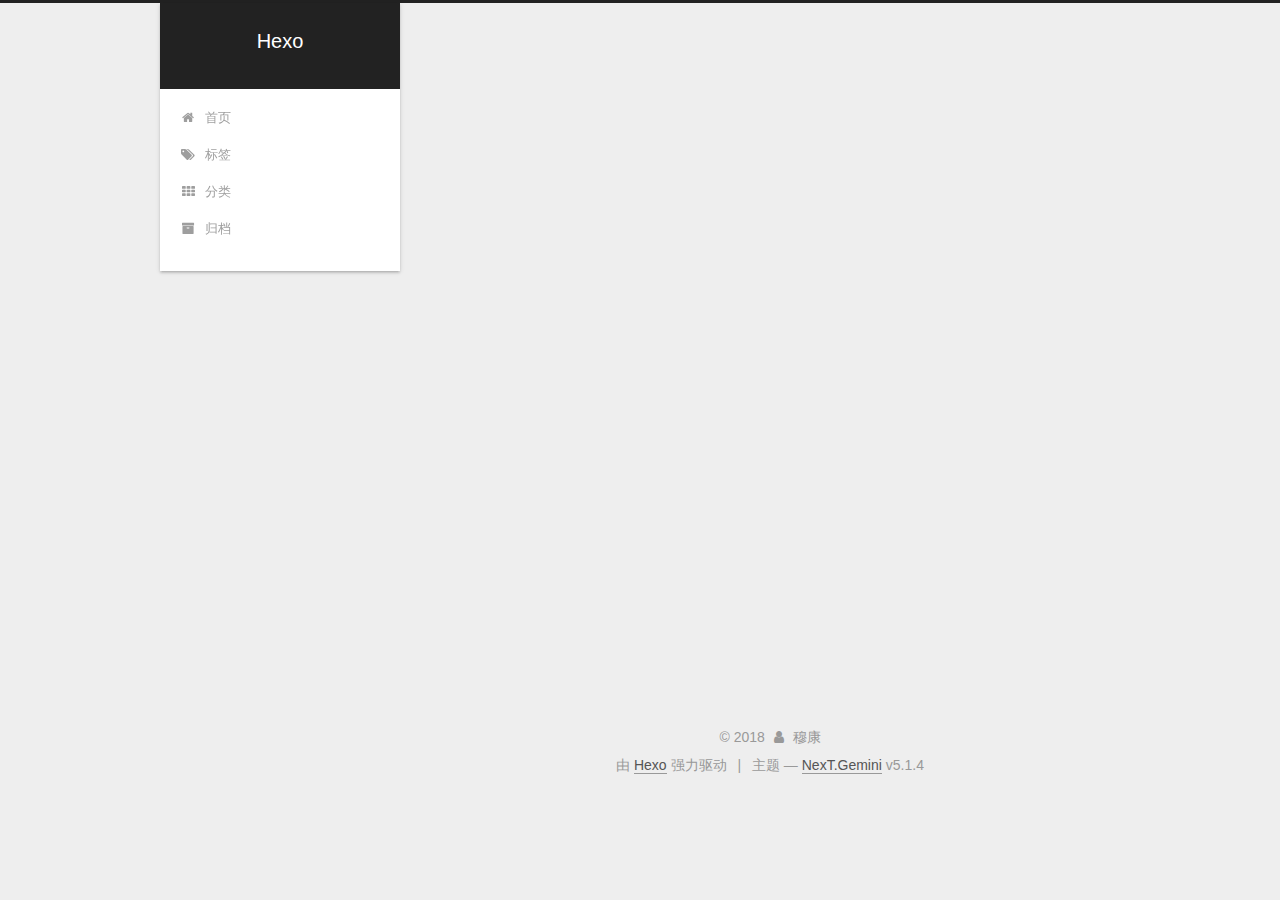
<file: archives/2018/index.html>
<!DOCTYPE html>



  


<html class="theme-next gemini use-motion" lang="zh-Hans">
<head>
  <meta charset="UTF-8"/>
<meta http-equiv="X-UA-Compatible" content="IE=edge" />
<meta name="viewport" content="width=device-width, initial-scale=1, maximum-scale=1"/>
<meta name="theme-color" content="#222">









<meta http-equiv="Cache-Control" content="no-transform" />
<meta http-equiv="Cache-Control" content="no-siteapp" />
















  
  
  <link href="/lib/fancybox/source/jquery.fancybox.css?v=2.1.5" rel="stylesheet" type="text/css" />







<link href="/lib/font-awesome/css/font-awesome.min.css?v=4.6.2" rel="stylesheet" type="text/css" />

<link href="/css/main.css?v=5.1.4" rel="stylesheet" type="text/css" />


  <link rel="apple-touch-icon" sizes="180x180" href="/images/apple-touch-icon-next.png?v=5.1.4">


  <link rel="icon" type="image/png" sizes="32x32" href="/images/favicon-32x32-next.png?v=5.1.4">


  <link rel="icon" type="image/png" sizes="16x16" href="/images/favicon-16x16-next.png?v=5.1.4">


  <link rel="mask-icon" href="/images/logo.svg?v=5.1.4" color="#222">





  <meta name="keywords" content="Hexo, NexT" />










<meta property="og:type" content="website">
<meta property="og:title" content="Hexo">
<meta property="og:url" content="http://yoursite.com/archives/2018/index.html">
<meta property="og:site_name" content="Hexo">
<meta property="og:locale" content="zh-Hans">
<meta name="twitter:card" content="summary">
<meta name="twitter:title" content="Hexo">



<script type="text/javascript" id="hexo.configurations">
  var NexT = window.NexT || {};
  var CONFIG = {
    root: '/',
    scheme: 'Gemini',
    version: '5.1.4',
    sidebar: {"position":"left","display":"post","offset":12,"b2t":false,"scrollpercent":"ture","onmobile":false},
    fancybox: true,
    tabs: true,
    motion: {"enable":true,"async":false,"transition":{"post_block":"fadeIn","post_header":"slideDownIn","post_body":"slideDownIn","coll_header":"slideLeftIn","sidebar":"slideUpIn"}},
    duoshuo: {
      userId: '0',
      author: '博主'
    },
    algolia: {
      applicationID: '',
      apiKey: '',
      indexName: '',
      hits: {"per_page":10},
      labels: {"input_placeholder":"Search for Posts","hits_empty":"We didn't find any results for the search: ${query}","hits_stats":"${hits} results found in ${time} ms"}
    }
  };
</script>



  <link rel="canonical" href="http://yoursite.com/archives/2018/"/>





  <title>归档 | Hexo</title>
  








</head>

<body itemscope itemtype="http://schema.org/WebPage" lang="zh-Hans">

  
  
    
  

  <div class="container sidebar-position-left page-archive">
    <div class="headband"></div>

    <header id="header" class="header" itemscope itemtype="http://schema.org/WPHeader">
      <div class="header-inner"><div class="site-brand-wrapper">
  <div class="site-meta ">
    

    <div class="custom-logo-site-title">
      <a href="/"  class="brand" rel="start">
        <span class="logo-line-before"><i></i></span>
        <span class="site-title">Hexo</span>
        <span class="logo-line-after"><i></i></span>
      </a>
    </div>
      
        <p class="site-subtitle"></p>
      
  </div>

  <div class="site-nav-toggle">
    <button>
      <span class="btn-bar"></span>
      <span class="btn-bar"></span>
      <span class="btn-bar"></span>
    </button>
  </div>
</div>

<nav class="site-nav">
  

  
    <ul id="menu" class="menu">
      
        
        <li class="menu-item menu-item-home">
          <a href="/" rel="section">
            
              <i class="menu-item-icon fa fa-fw fa-home"></i> <br />
            
            首页
          </a>
        </li>
      
        
        <li class="menu-item menu-item-tags">
          <a href="/tags/" rel="section">
            
              <i class="menu-item-icon fa fa-fw fa-tags"></i> <br />
            
            标签
          </a>
        </li>
      
        
        <li class="menu-item menu-item-categories">
          <a href="/categories/" rel="section">
            
              <i class="menu-item-icon fa fa-fw fa-th"></i> <br />
            
            分类
          </a>
        </li>
      
        
        <li class="menu-item menu-item-archives">
          <a href="/archives/" rel="section">
            
              <i class="menu-item-icon fa fa-fw fa-archive"></i> <br />
            
            归档
          </a>
        </li>
      

      
    </ul>
  

  
</nav>



 </div>
    </header>

    <main id="main" class="main">
      <div class="main-inner">
        <div class="content-wrap">
          <div id="content" class="content">
            

  
  
  
  <div class="post-block archive">
    <div id="posts" class="posts-collapse">
      <span class="archive-move-on"></span>

      <span class="archive-page-counter">
        
        
        
          
        
        嗯..! 目前共计 1 篇日志。 继续努力。
      </span>

      

        
        
        

        
          
          <div class="collection-title">
            <h1 class="archive-year" id="archive-year-2018">2018</h1>
          </div>
        
        

        

  <article class="post post-type-normal" itemscope itemtype="http://schema.org/Article">
    <header class="post-header">

      <h2 class="post-title">
        
            <a class="post-title-link" href="/2018/10/08/hello-world/" itemprop="url">
              
                <span itemprop="name">Hello World</span>
              
            </a>
        
      </h2>

      <div class="post-meta">
        <time class="post-time" itemprop="dateCreated"
              datetime="2018-10-08T15:54:54+08:00"
              content="2018-10-08" >
          10-08
        </time>
      </div>

    </header>
  </article>



      

    </div>
  </div>
  
  
  

  



          </div>
          


          

        </div>
        
          
  
  <div class="sidebar-toggle">
    <div class="sidebar-toggle-line-wrap">
      <span class="sidebar-toggle-line sidebar-toggle-line-first"></span>
      <span class="sidebar-toggle-line sidebar-toggle-line-middle"></span>
      <span class="sidebar-toggle-line sidebar-toggle-line-last"></span>
    </div>
  </div>

  <aside id="sidebar" class="sidebar">
    
    <div class="sidebar-inner">

      

      

      <section class="site-overview-wrap sidebar-panel sidebar-panel-active">
        <div class="site-overview">
          <div class="site-author motion-element" itemprop="author" itemscope itemtype="http://schema.org/Person">
            
              <p class="site-author-name" itemprop="name">穆康</p>
              <p class="site-description motion-element" itemprop="description"></p>
          </div>

          <nav class="site-state motion-element">

            
              <div class="site-state-item site-state-posts">
              
                <a href="/archives/">
              
                  <span class="site-state-item-count">1</span>
                  <span class="site-state-item-name">日志</span>
                </a>
              </div>
            

            

            
              
              
              <div class="site-state-item site-state-tags">
                <a href="/tags/index.html">
                  <span class="site-state-item-count">1</span>
                  <span class="site-state-item-name">标签</span>
                </a>
              </div>
            

          </nav>

          

          

          
          

          
          

          

        </div>
      </section>

      

      

    </div>
  </aside>


        
      </div>
    </main>

    <footer id="footer" class="footer">
      <div class="footer-inner">
        <div class="copyright">&copy; <span itemprop="copyrightYear">2018</span>
  <span class="with-love">
    <i class="fa fa-user"></i>
  </span>
  <span class="author" itemprop="copyrightHolder">穆康</span>

  
</div>


  <div class="powered-by">由 <a class="theme-link" target="_blank" href="https://hexo.io">Hexo</a> 强力驱动</div>



  <span class="post-meta-divider">|</span>



  <div class="theme-info">主题 &mdash; <a class="theme-link" target="_blank" href="https://github.com/iissnan/hexo-theme-next">NexT.Gemini</a> v5.1.4</div>




        







        
      </div>
    </footer>

    
      <div class="back-to-top">
        <i class="fa fa-arrow-up"></i>
        
          <span id="scrollpercent"><span>0</span>%</span>
        
      </div>
    

    

  </div>

  

<script type="text/javascript">
  if (Object.prototype.toString.call(window.Promise) !== '[object Function]') {
    window.Promise = null;
  }
</script>









  












  
  
    <script type="text/javascript" src="/lib/jquery/index.js?v=2.1.3"></script>
  

  
  
    <script type="text/javascript" src="/lib/fastclick/lib/fastclick.min.js?v=1.0.6"></script>
  

  
  
    <script type="text/javascript" src="/lib/jquery_lazyload/jquery.lazyload.js?v=1.9.7"></script>
  

  
  
    <script type="text/javascript" src="/lib/velocity/velocity.min.js?v=1.2.1"></script>
  

  
  
    <script type="text/javascript" src="/lib/velocity/velocity.ui.min.js?v=1.2.1"></script>
  

  
  
    <script type="text/javascript" src="/lib/fancybox/source/jquery.fancybox.pack.js?v=2.1.5"></script>
  


  


  <script type="text/javascript" src="/js/src/utils.js?v=5.1.4"></script>

  <script type="text/javascript" src="/js/src/motion.js?v=5.1.4"></script>



  
  


  <script type="text/javascript" src="/js/src/affix.js?v=5.1.4"></script>

  <script type="text/javascript" src="/js/src/schemes/pisces.js?v=5.1.4"></script>



  

  


  <script type="text/javascript" src="/js/src/bootstrap.js?v=5.1.4"></script>



  


  




	





  





  












  





  

  
  <script src="https://cdn1.lncld.net/static/js/av-core-mini-0.6.4.js"></script>
  <script>AV.initialize("cXlcOpYtVOsjbUitWkVVc2i9-gzGzoHsz", "DmJRx6sXfvFL0YX5WovBIwEP");</script>
  <script>
    function showTime(Counter) {
      var query = new AV.Query(Counter);
      var entries = [];
      var $visitors = $(".leancloud_visitors");

      $visitors.each(function () {
        entries.push( $(this).attr("id").trim() );
      });

      query.containedIn('url', entries);
      query.find()
        .done(function (results) {
          var COUNT_CONTAINER_REF = '.leancloud-visitors-count';

          if (results.length === 0) {
            $visitors.find(COUNT_CONTAINER_REF).text(0);
            return;
          }

          for (var i = 0; i < results.length; i++) {
            var item = results[i];
            var url = item.get('url');
            var time = item.get('time');
            var element = document.getElementById(url);

            $(element).find(COUNT_CONTAINER_REF).text(time);
          }
          for(var i = 0; i < entries.length; i++) {
            var url = entries[i];
            var element = document.getElementById(url);
            var countSpan = $(element).find(COUNT_CONTAINER_REF);
            if( countSpan.text() == '') {
              countSpan.text(0);
            }
          }
        })
        .fail(function (object, error) {
          console.log("Error: " + error.code + " " + error.message);
        });
    }

    function addCount(Counter) {
      var $visitors = $(".leancloud_visitors");
      var url = $visitors.attr('id').trim();
      var title = $visitors.attr('data-flag-title').trim();
      var query = new AV.Query(Counter);

      query.equalTo("url", url);
      query.find({
        success: function(results) {
          if (results.length > 0) {
            var counter = results[0];
            counter.fetchWhenSave(true);
            counter.increment("time");
            counter.save(null, {
              success: function(counter) {
                var $element = $(document.getElementById(url));
                $element.find('.leancloud-visitors-count').text(counter.get('time'));
              },
              error: function(counter, error) {
                console.log('Failed to save Visitor num, with error message: ' + error.message);
              }
            });
          } else {
            var newcounter = new Counter();
            /* Set ACL */
            var acl = new AV.ACL();
            acl.setPublicReadAccess(true);
            acl.setPublicWriteAccess(true);
            newcounter.setACL(acl);
            /* End Set ACL */
            newcounter.set("title", title);
            newcounter.set("url", url);
            newcounter.set("time", 1);
            newcounter.save(null, {
              success: function(newcounter) {
                var $element = $(document.getElementById(url));
                $element.find('.leancloud-visitors-count').text(newcounter.get('time'));
              },
              error: function(newcounter, error) {
                console.log('Failed to create');
              }
            });
          }
        },
        error: function(error) {
          console.log('Error:' + error.code + " " + error.message);
        }
      });
    }

    $(function() {
      var Counter = AV.Object.extend("Counter");
      if ($('.leancloud_visitors').length == 1) {
        addCount(Counter);
      } else if ($('.post-title-link').length > 1) {
        showTime(Counter);
      }
    });
  </script>



  

  

  
  

  

  

  

</body>
</html>
</file>
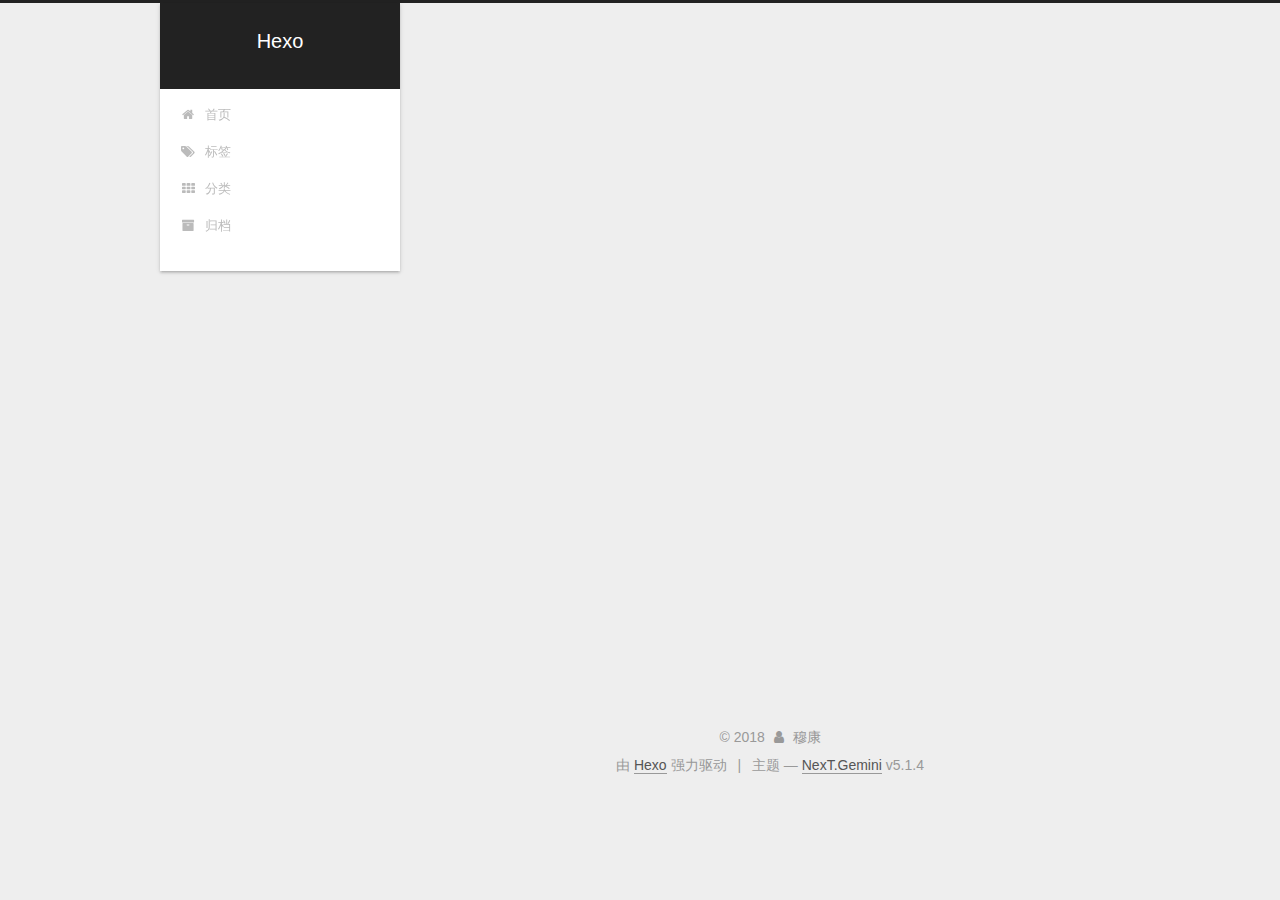
<file: tags/二次元/index.html>
<!DOCTYPE html>



  


<html class="theme-next gemini use-motion" lang="zh-Hans">
<head>
  <meta charset="UTF-8"/>
<meta http-equiv="X-UA-Compatible" content="IE=edge" />
<meta name="viewport" content="width=device-width, initial-scale=1, maximum-scale=1"/>
<meta name="theme-color" content="#222">









<meta http-equiv="Cache-Control" content="no-transform" />
<meta http-equiv="Cache-Control" content="no-siteapp" />
















  
  
  <link href="/lib/fancybox/source/jquery.fancybox.css?v=2.1.5" rel="stylesheet" type="text/css" />







<link href="/lib/font-awesome/css/font-awesome.min.css?v=4.6.2" rel="stylesheet" type="text/css" />

<link href="/css/main.css?v=5.1.4" rel="stylesheet" type="text/css" />


  <link rel="apple-touch-icon" sizes="180x180" href="/images/apple-touch-icon-next.png?v=5.1.4">


  <link rel="icon" type="image/png" sizes="32x32" href="/images/favicon-32x32-next.png?v=5.1.4">


  <link rel="icon" type="image/png" sizes="16x16" href="/images/favicon-16x16-next.png?v=5.1.4">


  <link rel="mask-icon" href="/images/logo.svg?v=5.1.4" color="#222">





  <meta name="keywords" content="Hexo, NexT" />










<meta property="og:type" content="website">
<meta property="og:title" content="Hexo">
<meta property="og:url" content="http://yoursite.com/tags/二次元/index.html">
<meta property="og:site_name" content="Hexo">
<meta property="og:locale" content="zh-Hans">
<meta name="twitter:card" content="summary">
<meta name="twitter:title" content="Hexo">



<script type="text/javascript" id="hexo.configurations">
  var NexT = window.NexT || {};
  var CONFIG = {
    root: '/',
    scheme: 'Gemini',
    version: '5.1.4',
    sidebar: {"position":"left","display":"post","offset":12,"b2t":false,"scrollpercent":"ture","onmobile":false},
    fancybox: true,
    tabs: true,
    motion: {"enable":true,"async":false,"transition":{"post_block":"fadeIn","post_header":"slideDownIn","post_body":"slideDownIn","coll_header":"slideLeftIn","sidebar":"slideUpIn"}},
    duoshuo: {
      userId: '0',
      author: '博主'
    },
    algolia: {
      applicationID: '',
      apiKey: '',
      indexName: '',
      hits: {"per_page":10},
      labels: {"input_placeholder":"Search for Posts","hits_empty":"We didn't find any results for the search: ${query}","hits_stats":"${hits} results found in ${time} ms"}
    }
  };
</script>



  <link rel="canonical" href="http://yoursite.com/tags/二次元/"/>





  <title>标签: 二次元 | Hexo</title>
  








</head>

<body itemscope itemtype="http://schema.org/WebPage" lang="zh-Hans">

  
  
    
  

  <div class="container sidebar-position-left ">
    <div class="headband"></div>

    <header id="header" class="header" itemscope itemtype="http://schema.org/WPHeader">
      <div class="header-inner"><div class="site-brand-wrapper">
  <div class="site-meta ">
    

    <div class="custom-logo-site-title">
      <a href="/"  class="brand" rel="start">
        <span class="logo-line-before"><i></i></span>
        <span class="site-title">Hexo</span>
        <span class="logo-line-after"><i></i></span>
      </a>
    </div>
      
        <p class="site-subtitle"></p>
      
  </div>

  <div class="site-nav-toggle">
    <button>
      <span class="btn-bar"></span>
      <span class="btn-bar"></span>
      <span class="btn-bar"></span>
    </button>
  </div>
</div>

<nav class="site-nav">
  

  
    <ul id="menu" class="menu">
      
        
        <li class="menu-item menu-item-home">
          <a href="/" rel="section">
            
              <i class="menu-item-icon fa fa-fw fa-home"></i> <br />
            
            首页
          </a>
        </li>
      
        
        <li class="menu-item menu-item-tags">
          <a href="/tags/" rel="section">
            
              <i class="menu-item-icon fa fa-fw fa-tags"></i> <br />
            
            标签
          </a>
        </li>
      
        
        <li class="menu-item menu-item-categories">
          <a href="/categories/" rel="section">
            
              <i class="menu-item-icon fa fa-fw fa-th"></i> <br />
            
            分类
          </a>
        </li>
      
        
        <li class="menu-item menu-item-archives">
          <a href="/archives/" rel="section">
            
              <i class="menu-item-icon fa fa-fw fa-archive"></i> <br />
            
            归档
          </a>
        </li>
      

      
    </ul>
  

  
</nav>



 </div>
    </header>

    <main id="main" class="main">
      <div class="main-inner">
        <div class="content-wrap">
          <div id="content" class="content">
            

  
  
  
  <div class="post-block tag">

    <div id="posts" class="posts-collapse">
      <div class="collection-title">
        <h1>二次元<small>标签</small>
        </h1>
      </div>

      
        

  <article class="post post-type-normal" itemscope itemtype="http://schema.org/Article">
    <header class="post-header">

      <h2 class="post-title">
        
            <a class="post-title-link" href="/2018/10/08/hello-world/" itemprop="url">
              
                <span itemprop="name">Hello World</span>
              
            </a>
        
      </h2>

      <div class="post-meta">
        <time class="post-time" itemprop="dateCreated"
              datetime="2018-10-08T15:54:54+08:00"
              content="2018-10-08" >
          10-08
        </time>
      </div>

    </header>
  </article>


      
    </div>

  </div>
  
  
  

  


          </div>
          


          

        </div>
        
          
  
  <div class="sidebar-toggle">
    <div class="sidebar-toggle-line-wrap">
      <span class="sidebar-toggle-line sidebar-toggle-line-first"></span>
      <span class="sidebar-toggle-line sidebar-toggle-line-middle"></span>
      <span class="sidebar-toggle-line sidebar-toggle-line-last"></span>
    </div>
  </div>

  <aside id="sidebar" class="sidebar">
    
    <div class="sidebar-inner">

      

      

      <section class="site-overview-wrap sidebar-panel sidebar-panel-active">
        <div class="site-overview">
          <div class="site-author motion-element" itemprop="author" itemscope itemtype="http://schema.org/Person">
            
              <p class="site-author-name" itemprop="name">穆康</p>
              <p class="site-description motion-element" itemprop="description"></p>
          </div>

          <nav class="site-state motion-element">

            
              <div class="site-state-item site-state-posts">
              
                <a href="/archives/">
              
                  <span class="site-state-item-count">1</span>
                  <span class="site-state-item-name">日志</span>
                </a>
              </div>
            

            

            
              
              
              <div class="site-state-item site-state-tags">
                <a href="/tags/index.html">
                  <span class="site-state-item-count">1</span>
                  <span class="site-state-item-name">标签</span>
                </a>
              </div>
            

          </nav>

          

          

          
          

          
          

          

        </div>
      </section>

      

      

    </div>
  </aside>


        
      </div>
    </main>

    <footer id="footer" class="footer">
      <div class="footer-inner">
        <div class="copyright">&copy; <span itemprop="copyrightYear">2018</span>
  <span class="with-love">
    <i class="fa fa-user"></i>
  </span>
  <span class="author" itemprop="copyrightHolder">穆康</span>

  
</div>


  <div class="powered-by">由 <a class="theme-link" target="_blank" href="https://hexo.io">Hexo</a> 强力驱动</div>



  <span class="post-meta-divider">|</span>



  <div class="theme-info">主题 &mdash; <a class="theme-link" target="_blank" href="https://github.com/iissnan/hexo-theme-next">NexT.Gemini</a> v5.1.4</div>




        







        
      </div>
    </footer>

    
      <div class="back-to-top">
        <i class="fa fa-arrow-up"></i>
        
          <span id="scrollpercent"><span>0</span>%</span>
        
      </div>
    

    

  </div>

  

<script type="text/javascript">
  if (Object.prototype.toString.call(window.Promise) !== '[object Function]') {
    window.Promise = null;
  }
</script>









  












  
  
    <script type="text/javascript" src="/lib/jquery/index.js?v=2.1.3"></script>
  

  
  
    <script type="text/javascript" src="/lib/fastclick/lib/fastclick.min.js?v=1.0.6"></script>
  

  
  
    <script type="text/javascript" src="/lib/jquery_lazyload/jquery.lazyload.js?v=1.9.7"></script>
  

  
  
    <script type="text/javascript" src="/lib/velocity/velocity.min.js?v=1.2.1"></script>
  

  
  
    <script type="text/javascript" src="/lib/velocity/velocity.ui.min.js?v=1.2.1"></script>
  

  
  
    <script type="text/javascript" src="/lib/fancybox/source/jquery.fancybox.pack.js?v=2.1.5"></script>
  


  


  <script type="text/javascript" src="/js/src/utils.js?v=5.1.4"></script>

  <script type="text/javascript" src="/js/src/motion.js?v=5.1.4"></script>



  
  


  <script type="text/javascript" src="/js/src/affix.js?v=5.1.4"></script>

  <script type="text/javascript" src="/js/src/schemes/pisces.js?v=5.1.4"></script>



  

  


  <script type="text/javascript" src="/js/src/bootstrap.js?v=5.1.4"></script>



  


  




	





  





  












  





  

  
  <script src="https://cdn1.lncld.net/static/js/av-core-mini-0.6.4.js"></script>
  <script>AV.initialize("cXlcOpYtVOsjbUitWkVVc2i9-gzGzoHsz", "DmJRx6sXfvFL0YX5WovBIwEP");</script>
  <script>
    function showTime(Counter) {
      var query = new AV.Query(Counter);
      var entries = [];
      var $visitors = $(".leancloud_visitors");

      $visitors.each(function () {
        entries.push( $(this).attr("id").trim() );
      });

      query.containedIn('url', entries);
      query.find()
        .done(function (results) {
          var COUNT_CONTAINER_REF = '.leancloud-visitors-count';

          if (results.length === 0) {
            $visitors.find(COUNT_CONTAINER_REF).text(0);
            return;
          }

          for (var i = 0; i < results.length; i++) {
            var item = results[i];
            var url = item.get('url');
            var time = item.get('time');
            var element = document.getElementById(url);

            $(element).find(COUNT_CONTAINER_REF).text(time);
          }
          for(var i = 0; i < entries.length; i++) {
            var url = entries[i];
            var element = document.getElementById(url);
            var countSpan = $(element).find(COUNT_CONTAINER_REF);
            if( countSpan.text() == '') {
              countSpan.text(0);
            }
          }
        })
        .fail(function (object, error) {
          console.log("Error: " + error.code + " " + error.message);
        });
    }

    function addCount(Counter) {
      var $visitors = $(".leancloud_visitors");
      var url = $visitors.attr('id').trim();
      var title = $visitors.attr('data-flag-title').trim();
      var query = new AV.Query(Counter);

      query.equalTo("url", url);
      query.find({
        success: function(results) {
          if (results.length > 0) {
            var counter = results[0];
            counter.fetchWhenSave(true);
            counter.increment("time");
            counter.save(null, {
              success: function(counter) {
                var $element = $(document.getElementById(url));
                $element.find('.leancloud-visitors-count').text(counter.get('time'));
              },
              error: function(counter, error) {
                console.log('Failed to save Visitor num, with error message: ' + error.message);
              }
            });
          } else {
            var newcounter = new Counter();
            /* Set ACL */
            var acl = new AV.ACL();
            acl.setPublicReadAccess(true);
            acl.setPublicWriteAccess(true);
            newcounter.setACL(acl);
            /* End Set ACL */
            newcounter.set("title", title);
            newcounter.set("url", url);
            newcounter.set("time", 1);
            newcounter.save(null, {
              success: function(newcounter) {
                var $element = $(document.getElementById(url));
                $element.find('.leancloud-visitors-count').text(newcounter.get('time'));
              },
              error: function(newcounter, error) {
                console.log('Failed to create');
              }
            });
          }
        },
        error: function(error) {
          console.log('Error:' + error.code + " " + error.message);
        }
      });
    }

    $(function() {
      var Counter = AV.Object.extend("Counter");
      if ($('.leancloud_visitors').length == 1) {
        addCount(Counter);
      } else if ($('.post-title-link').length > 1) {
        showTime(Counter);
      }
    });
  </script>



  

  

  
  

  

  

  

</body>
</html>
</file>
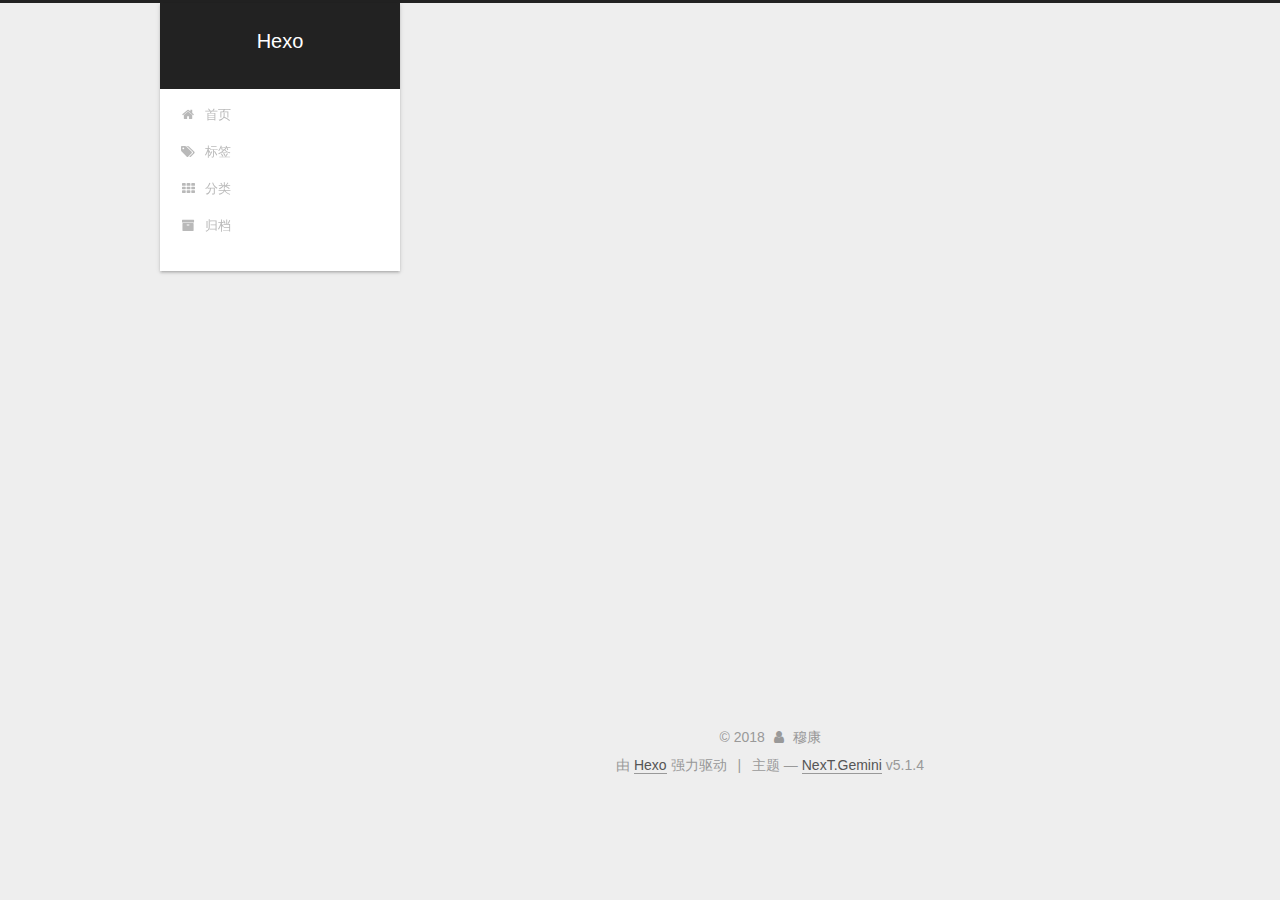
<file: archives/2018/10/index.html>
<!DOCTYPE html>



  


<html class="theme-next gemini use-motion" lang="zh-Hans">
<head>
  <meta charset="UTF-8"/>
<meta http-equiv="X-UA-Compatible" content="IE=edge" />
<meta name="viewport" content="width=device-width, initial-scale=1, maximum-scale=1"/>
<meta name="theme-color" content="#222">









<meta http-equiv="Cache-Control" content="no-transform" />
<meta http-equiv="Cache-Control" content="no-siteapp" />
















  
  
  <link href="/lib/fancybox/source/jquery.fancybox.css?v=2.1.5" rel="stylesheet" type="text/css" />







<link href="/lib/font-awesome/css/font-awesome.min.css?v=4.6.2" rel="stylesheet" type="text/css" />

<link href="/css/main.css?v=5.1.4" rel="stylesheet" type="text/css" />


  <link rel="apple-touch-icon" sizes="180x180" href="/images/apple-touch-icon-next.png?v=5.1.4">


  <link rel="icon" type="image/png" sizes="32x32" href="/images/favicon-32x32-next.png?v=5.1.4">


  <link rel="icon" type="image/png" sizes="16x16" href="/images/favicon-16x16-next.png?v=5.1.4">


  <link rel="mask-icon" href="/images/logo.svg?v=5.1.4" color="#222">





  <meta name="keywords" content="Hexo, NexT" />










<meta property="og:type" content="website">
<meta property="og:title" content="Hexo">
<meta property="og:url" content="http://yoursite.com/archives/2018/10/index.html">
<meta property="og:site_name" content="Hexo">
<meta property="og:locale" content="zh-Hans">
<meta name="twitter:card" content="summary">
<meta name="twitter:title" content="Hexo">



<script type="text/javascript" id="hexo.configurations">
  var NexT = window.NexT || {};
  var CONFIG = {
    root: '/',
    scheme: 'Gemini',
    version: '5.1.4',
    sidebar: {"position":"left","display":"post","offset":12,"b2t":false,"scrollpercent":"ture","onmobile":false},
    fancybox: true,
    tabs: true,
    motion: {"enable":true,"async":false,"transition":{"post_block":"fadeIn","post_header":"slideDownIn","post_body":"slideDownIn","coll_header":"slideLeftIn","sidebar":"slideUpIn"}},
    duoshuo: {
      userId: '0',
      author: '博主'
    },
    algolia: {
      applicationID: '',
      apiKey: '',
      indexName: '',
      hits: {"per_page":10},
      labels: {"input_placeholder":"Search for Posts","hits_empty":"We didn't find any results for the search: ${query}","hits_stats":"${hits} results found in ${time} ms"}
    }
  };
</script>



  <link rel="canonical" href="http://yoursite.com/archives/2018/10/"/>





  <title>归档 | Hexo</title>
  








</head>

<body itemscope itemtype="http://schema.org/WebPage" lang="zh-Hans">

  
  
    
  

  <div class="container sidebar-position-left page-archive">
    <div class="headband"></div>

    <header id="header" class="header" itemscope itemtype="http://schema.org/WPHeader">
      <div class="header-inner"><div class="site-brand-wrapper">
  <div class="site-meta ">
    

    <div class="custom-logo-site-title">
      <a href="/"  class="brand" rel="start">
        <span class="logo-line-before"><i></i></span>
        <span class="site-title">Hexo</span>
        <span class="logo-line-after"><i></i></span>
      </a>
    </div>
      
        <p class="site-subtitle"></p>
      
  </div>

  <div class="site-nav-toggle">
    <button>
      <span class="btn-bar"></span>
      <span class="btn-bar"></span>
      <span class="btn-bar"></span>
    </button>
  </div>
</div>

<nav class="site-nav">
  

  
    <ul id="menu" class="menu">
      
        
        <li class="menu-item menu-item-home">
          <a href="/" rel="section">
            
              <i class="menu-item-icon fa fa-fw fa-home"></i> <br />
            
            首页
          </a>
        </li>
      
        
        <li class="menu-item menu-item-tags">
          <a href="/tags/" rel="section">
            
              <i class="menu-item-icon fa fa-fw fa-tags"></i> <br />
            
            标签
          </a>
        </li>
      
        
        <li class="menu-item menu-item-categories">
          <a href="/categories/" rel="section">
            
              <i class="menu-item-icon fa fa-fw fa-th"></i> <br />
            
            分类
          </a>
        </li>
      
        
        <li class="menu-item menu-item-archives">
          <a href="/archives/" rel="section">
            
              <i class="menu-item-icon fa fa-fw fa-archive"></i> <br />
            
            归档
          </a>
        </li>
      

      
    </ul>
  

  
</nav>



 </div>
    </header>

    <main id="main" class="main">
      <div class="main-inner">
        <div class="content-wrap">
          <div id="content" class="content">
            

  
  
  
  <div class="post-block archive">
    <div id="posts" class="posts-collapse">
      <span class="archive-move-on"></span>

      <span class="archive-page-counter">
        
        
        
          
        
        嗯..! 目前共计 1 篇日志。 继续努力。
      </span>

      

        
        
        

        
          
          <div class="collection-title">
            <h1 class="archive-year" id="archive-year-2018">2018</h1>
          </div>
        
        

        

  <article class="post post-type-normal" itemscope itemtype="http://schema.org/Article">
    <header class="post-header">

      <h2 class="post-title">
        
            <a class="post-title-link" href="/2018/10/08/hello-world/" itemprop="url">
              
                <span itemprop="name">Hello World</span>
              
            </a>
        
      </h2>

      <div class="post-meta">
        <time class="post-time" itemprop="dateCreated"
              datetime="2018-10-08T15:54:54+08:00"
              content="2018-10-08" >
          10-08
        </time>
      </div>

    </header>
  </article>



      

    </div>
  </div>
  
  
  

  



          </div>
          


          

        </div>
        
          
  
  <div class="sidebar-toggle">
    <div class="sidebar-toggle-line-wrap">
      <span class="sidebar-toggle-line sidebar-toggle-line-first"></span>
      <span class="sidebar-toggle-line sidebar-toggle-line-middle"></span>
      <span class="sidebar-toggle-line sidebar-toggle-line-last"></span>
    </div>
  </div>

  <aside id="sidebar" class="sidebar">
    
    <div class="sidebar-inner">

      

      

      <section class="site-overview-wrap sidebar-panel sidebar-panel-active">
        <div class="site-overview">
          <div class="site-author motion-element" itemprop="author" itemscope itemtype="http://schema.org/Person">
            
              <p class="site-author-name" itemprop="name">穆康</p>
              <p class="site-description motion-element" itemprop="description"></p>
          </div>

          <nav class="site-state motion-element">

            
              <div class="site-state-item site-state-posts">
              
                <a href="/archives/">
              
                  <span class="site-state-item-count">1</span>
                  <span class="site-state-item-name">日志</span>
                </a>
              </div>
            

            

            
              
              
              <div class="site-state-item site-state-tags">
                <a href="/tags/index.html">
                  <span class="site-state-item-count">1</span>
                  <span class="site-state-item-name">标签</span>
                </a>
              </div>
            

          </nav>

          

          

          
          

          
          

          

        </div>
      </section>

      

      

    </div>
  </aside>


        
      </div>
    </main>

    <footer id="footer" class="footer">
      <div class="footer-inner">
        <div class="copyright">&copy; <span itemprop="copyrightYear">2018</span>
  <span class="with-love">
    <i class="fa fa-user"></i>
  </span>
  <span class="author" itemprop="copyrightHolder">穆康</span>

  
</div>


  <div class="powered-by">由 <a class="theme-link" target="_blank" href="https://hexo.io">Hexo</a> 强力驱动</div>



  <span class="post-meta-divider">|</span>



  <div class="theme-info">主题 &mdash; <a class="theme-link" target="_blank" href="https://github.com/iissnan/hexo-theme-next">NexT.Gemini</a> v5.1.4</div>




        







        
      </div>
    </footer>

    
      <div class="back-to-top">
        <i class="fa fa-arrow-up"></i>
        
          <span id="scrollpercent"><span>0</span>%</span>
        
      </div>
    

    

  </div>

  

<script type="text/javascript">
  if (Object.prototype.toString.call(window.Promise) !== '[object Function]') {
    window.Promise = null;
  }
</script>









  












  
  
    <script type="text/javascript" src="/lib/jquery/index.js?v=2.1.3"></script>
  

  
  
    <script type="text/javascript" src="/lib/fastclick/lib/fastclick.min.js?v=1.0.6"></script>
  

  
  
    <script type="text/javascript" src="/lib/jquery_lazyload/jquery.lazyload.js?v=1.9.7"></script>
  

  
  
    <script type="text/javascript" src="/lib/velocity/velocity.min.js?v=1.2.1"></script>
  

  
  
    <script type="text/javascript" src="/lib/velocity/velocity.ui.min.js?v=1.2.1"></script>
  

  
  
    <script type="text/javascript" src="/lib/fancybox/source/jquery.fancybox.pack.js?v=2.1.5"></script>
  


  


  <script type="text/javascript" src="/js/src/utils.js?v=5.1.4"></script>

  <script type="text/javascript" src="/js/src/motion.js?v=5.1.4"></script>



  
  


  <script type="text/javascript" src="/js/src/affix.js?v=5.1.4"></script>

  <script type="text/javascript" src="/js/src/schemes/pisces.js?v=5.1.4"></script>



  

  


  <script type="text/javascript" src="/js/src/bootstrap.js?v=5.1.4"></script>



  


  




	





  





  












  





  

  
  <script src="https://cdn1.lncld.net/static/js/av-core-mini-0.6.4.js"></script>
  <script>AV.initialize("cXlcOpYtVOsjbUitWkVVc2i9-gzGzoHsz", "DmJRx6sXfvFL0YX5WovBIwEP");</script>
  <script>
    function showTime(Counter) {
      var query = new AV.Query(Counter);
      var entries = [];
      var $visitors = $(".leancloud_visitors");

      $visitors.each(function () {
        entries.push( $(this).attr("id").trim() );
      });

      query.containedIn('url', entries);
      query.find()
        .done(function (results) {
          var COUNT_CONTAINER_REF = '.leancloud-visitors-count';

          if (results.length === 0) {
            $visitors.find(COUNT_CONTAINER_REF).text(0);
            return;
          }

          for (var i = 0; i < results.length; i++) {
            var item = results[i];
            var url = item.get('url');
            var time = item.get('time');
            var element = document.getElementById(url);

            $(element).find(COUNT_CONTAINER_REF).text(time);
          }
          for(var i = 0; i < entries.length; i++) {
            var url = entries[i];
            var element = document.getElementById(url);
            var countSpan = $(element).find(COUNT_CONTAINER_REF);
            if( countSpan.text() == '') {
              countSpan.text(0);
            }
          }
        })
        .fail(function (object, error) {
          console.log("Error: " + error.code + " " + error.message);
        });
    }

    function addCount(Counter) {
      var $visitors = $(".leancloud_visitors");
      var url = $visitors.attr('id').trim();
      var title = $visitors.attr('data-flag-title').trim();
      var query = new AV.Query(Counter);

      query.equalTo("url", url);
      query.find({
        success: function(results) {
          if (results.length > 0) {
            var counter = results[0];
            counter.fetchWhenSave(true);
            counter.increment("time");
            counter.save(null, {
              success: function(counter) {
                var $element = $(document.getElementById(url));
                $element.find('.leancloud-visitors-count').text(counter.get('time'));
              },
              error: function(counter, error) {
                console.log('Failed to save Visitor num, with error message: ' + error.message);
              }
            });
          } else {
            var newcounter = new Counter();
            /* Set ACL */
            var acl = new AV.ACL();
            acl.setPublicReadAccess(true);
            acl.setPublicWriteAccess(true);
            newcounter.setACL(acl);
            /* End Set ACL */
            newcounter.set("title", title);
            newcounter.set("url", url);
            newcounter.set("time", 1);
            newcounter.save(null, {
              success: function(newcounter) {
                var $element = $(document.getElementById(url));
                $element.find('.leancloud-visitors-count').text(newcounter.get('time'));
              },
              error: function(newcounter, error) {
                console.log('Failed to create');
              }
            });
          }
        },
        error: function(error) {
          console.log('Error:' + error.code + " " + error.message);
        }
      });
    }

    $(function() {
      var Counter = AV.Object.extend("Counter");
      if ($('.leancloud_visitors').length == 1) {
        addCount(Counter);
      } else if ($('.post-title-link').length > 1) {
        showTime(Counter);
      }
    });
  </script>



  

  

  
  

  

  

  

</body>
</html>
</file>
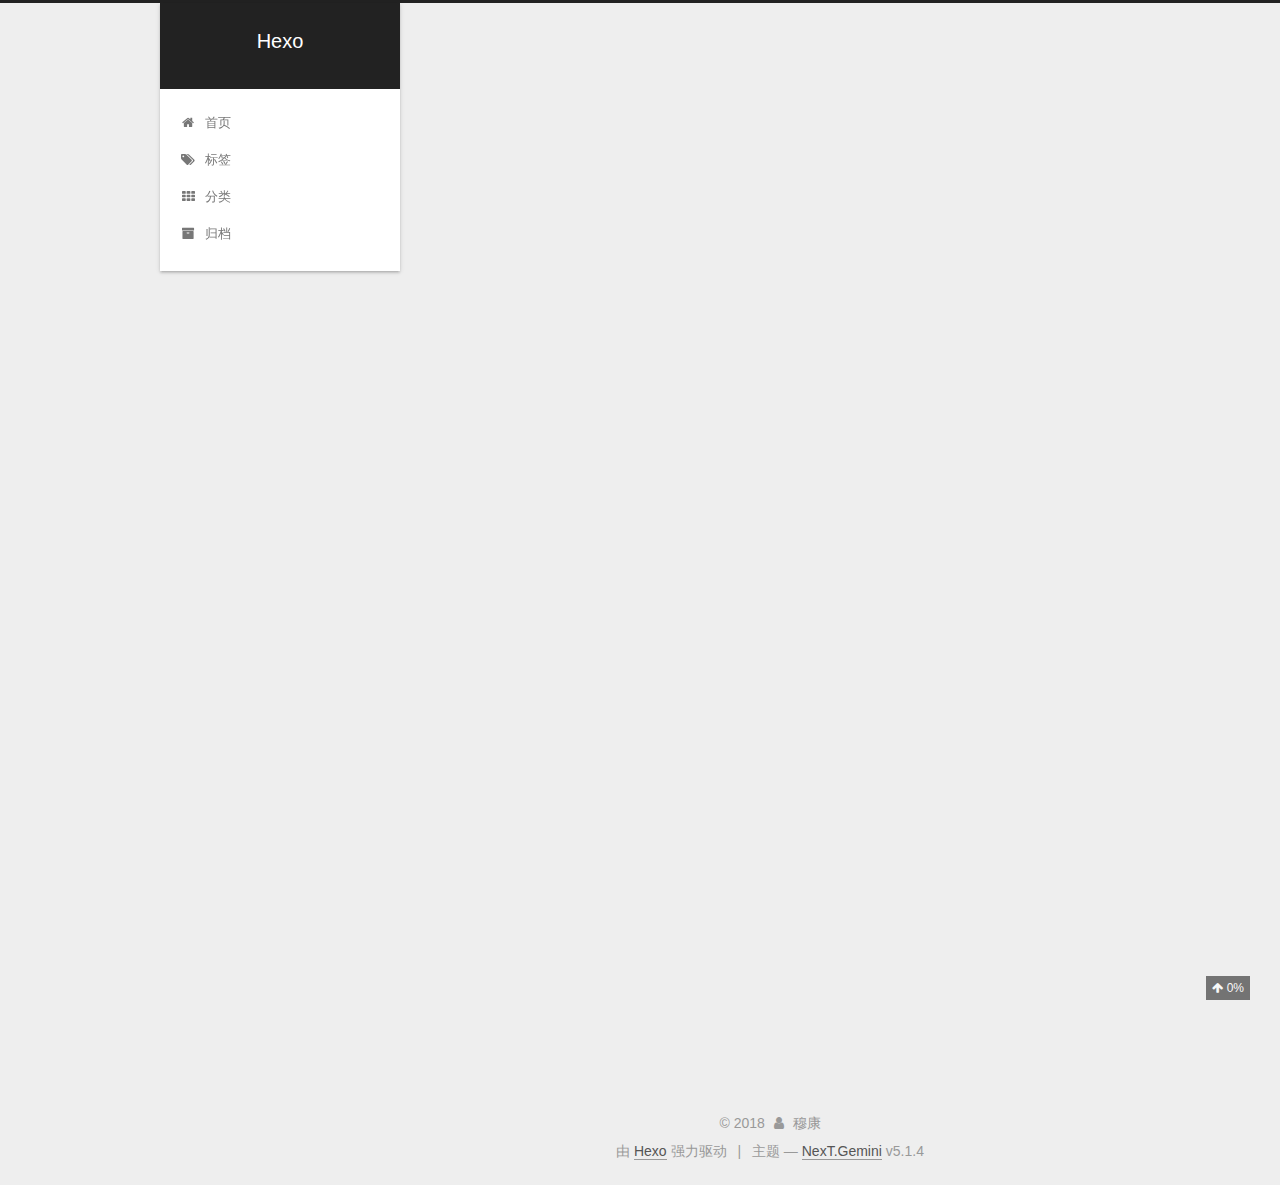
<file: 2018/10/08/hello-world/index.html>
<!DOCTYPE html>



  


<html class="theme-next gemini use-motion" lang="zh-Hans">
<head>
  <meta charset="UTF-8"/>
<meta http-equiv="X-UA-Compatible" content="IE=edge" />
<meta name="viewport" content="width=device-width, initial-scale=1, maximum-scale=1"/>
<meta name="theme-color" content="#222">









<meta http-equiv="Cache-Control" content="no-transform" />
<meta http-equiv="Cache-Control" content="no-siteapp" />
















  
  
  <link href="/lib/fancybox/source/jquery.fancybox.css?v=2.1.5" rel="stylesheet" type="text/css" />







<link href="/lib/font-awesome/css/font-awesome.min.css?v=4.6.2" rel="stylesheet" type="text/css" />

<link href="/css/main.css?v=5.1.4" rel="stylesheet" type="text/css" />


  <link rel="apple-touch-icon" sizes="180x180" href="/images/apple-touch-icon-next.png?v=5.1.4">


  <link rel="icon" type="image/png" sizes="32x32" href="/images/favicon-32x32-next.png?v=5.1.4">


  <link rel="icon" type="image/png" sizes="16x16" href="/images/favicon-16x16-next.png?v=5.1.4">


  <link rel="mask-icon" href="/images/logo.svg?v=5.1.4" color="#222">





  <meta name="keywords" content="二次元," />










<meta name="description" content="Welcome to Hexo! This is your very first post. Check documentation for more info. If you get any problems when using Hexo, you can find the answer in troubleshooting or you can ask me on GitHub. Quick">
<meta name="keywords" content="二次元">
<meta property="og:type" content="article">
<meta property="og:title" content="Hello World">
<meta property="og:url" content="http://yoursite.com/2018/10/08/hello-world/index.html">
<meta property="og:site_name" content="Hexo">
<meta property="og:description" content="Welcome to Hexo! This is your very first post. Check documentation for more info. If you get any problems when using Hexo, you can find the answer in troubleshooting or you can ask me on GitHub. Quick">
<meta property="og:locale" content="zh-Hans">
<meta property="og:updated_time" content="2018-10-08T09:21:23.000Z">
<meta name="twitter:card" content="summary">
<meta name="twitter:title" content="Hello World">
<meta name="twitter:description" content="Welcome to Hexo! This is your very first post. Check documentation for more info. If you get any problems when using Hexo, you can find the answer in troubleshooting or you can ask me on GitHub. Quick">



<script type="text/javascript" id="hexo.configurations">
  var NexT = window.NexT || {};
  var CONFIG = {
    root: '/',
    scheme: 'Gemini',
    version: '5.1.4',
    sidebar: {"position":"left","display":"post","offset":12,"b2t":false,"scrollpercent":"ture","onmobile":false},
    fancybox: true,
    tabs: true,
    motion: {"enable":true,"async":false,"transition":{"post_block":"fadeIn","post_header":"slideDownIn","post_body":"slideDownIn","coll_header":"slideLeftIn","sidebar":"slideUpIn"}},
    duoshuo: {
      userId: '0',
      author: '博主'
    },
    algolia: {
      applicationID: '',
      apiKey: '',
      indexName: '',
      hits: {"per_page":10},
      labels: {"input_placeholder":"Search for Posts","hits_empty":"We didn't find any results for the search: ${query}","hits_stats":"${hits} results found in ${time} ms"}
    }
  };
</script>



  <link rel="canonical" href="http://yoursite.com/2018/10/08/hello-world/"/>





  <title>Hello World | Hexo</title>
  








</head>

<body itemscope itemtype="http://schema.org/WebPage" lang="zh-Hans">

  
  
    
  

  <div class="container sidebar-position-left page-post-detail">
    <div class="headband"></div>

    <header id="header" class="header" itemscope itemtype="http://schema.org/WPHeader">
      <div class="header-inner"><div class="site-brand-wrapper">
  <div class="site-meta ">
    

    <div class="custom-logo-site-title">
      <a href="/"  class="brand" rel="start">
        <span class="logo-line-before"><i></i></span>
        <span class="site-title">Hexo</span>
        <span class="logo-line-after"><i></i></span>
      </a>
    </div>
      
        <p class="site-subtitle"></p>
      
  </div>

  <div class="site-nav-toggle">
    <button>
      <span class="btn-bar"></span>
      <span class="btn-bar"></span>
      <span class="btn-bar"></span>
    </button>
  </div>
</div>

<nav class="site-nav">
  

  
    <ul id="menu" class="menu">
      
        
        <li class="menu-item menu-item-home">
          <a href="/" rel="section">
            
              <i class="menu-item-icon fa fa-fw fa-home"></i> <br />
            
            首页
          </a>
        </li>
      
        
        <li class="menu-item menu-item-tags">
          <a href="/tags/" rel="section">
            
              <i class="menu-item-icon fa fa-fw fa-tags"></i> <br />
            
            标签
          </a>
        </li>
      
        
        <li class="menu-item menu-item-categories">
          <a href="/categories/" rel="section">
            
              <i class="menu-item-icon fa fa-fw fa-th"></i> <br />
            
            分类
          </a>
        </li>
      
        
        <li class="menu-item menu-item-archives">
          <a href="/archives/" rel="section">
            
              <i class="menu-item-icon fa fa-fw fa-archive"></i> <br />
            
            归档
          </a>
        </li>
      

      
    </ul>
  

  
</nav>



 </div>
    </header>

    <main id="main" class="main">
      <div class="main-inner">
        <div class="content-wrap">
          <div id="content" class="content">
            

  <div id="posts" class="posts-expand">
    

  

  
  
  

  <article class="post post-type-normal" itemscope itemtype="http://schema.org/Article">
  
  
  
  <div class="post-block">
    <link itemprop="mainEntityOfPage" href="http://yoursite.com/2018/10/08/hello-world/">

    <span hidden itemprop="author" itemscope itemtype="http://schema.org/Person">
      <meta itemprop="name" content="穆康">
      <meta itemprop="description" content="">
      <meta itemprop="image" content="/images/avatar.gif">
    </span>

    <span hidden itemprop="publisher" itemscope itemtype="http://schema.org/Organization">
      <meta itemprop="name" content="Hexo">
    </span>

    
      <header class="post-header">

        
        
          <h1 class="post-title" itemprop="name headline">Hello World</h1>
        

        <div class="post-meta">
          <span class="post-time">
            
              <span class="post-meta-item-icon">
                <i class="fa fa-calendar-o"></i>
              </span>
              
                <span class="post-meta-item-text">发表于</span>
              
              <time title="创建于" itemprop="dateCreated datePublished" datetime="2018-10-08T15:54:54+08:00">
                2018-10-08
              </time>
            

            

            
          </span>

          

          
            
          

          
          
             <span id="/2018/10/08/hello-world/" class="leancloud_visitors" data-flag-title="Hello World">
               <span class="post-meta-divider">|</span>
               <span class="post-meta-item-icon">
                 <i class="fa fa-eye"></i>
               </span>
               
                 <span class="post-meta-item-text">阅读次数&#58;</span>
               
                 <span class="leancloud-visitors-count"></span>
             </span>
          

          

          

          

        </div>
      </header>
    

    
    
    
    <div class="post-body" itemprop="articleBody">

      
      

      
        <p>Welcome to <a href="https://hexo.io/" target="_blank" rel="noopener">Hexo</a>! This is your very first post. Check <a href="https://hexo.io/docs/" target="_blank" rel="noopener">documentation</a> for more info. If you get any problems when using Hexo, you can find the answer in <a href="https://hexo.io/docs/troubleshooting.html" target="_blank" rel="noopener">troubleshooting</a> or you can ask me on <a href="https://github.com/hexojs/hexo/issues" target="_blank" rel="noopener">GitHub</a>.</p>
<h2 id="Quick-Start"><a href="#Quick-Start" class="headerlink" title="Quick Start"></a>Quick Start</h2><h3 id="Create-a-new-post"><a href="#Create-a-new-post" class="headerlink" title="Create a new post"></a>Create a new post</h3><figure class="highlight bash"><table><tr><td class="gutter"><pre><span class="line">1</span><br></pre></td><td class="code"><pre><span class="line">$ hexo new <span class="string">"My New Post"</span></span><br></pre></td></tr></table></figure>
<p>More info: <a href="https://hexo.io/docs/writing.html" target="_blank" rel="noopener">Writing</a></p>
<h3 id="Run-server"><a href="#Run-server" class="headerlink" title="Run server"></a>Run server</h3><figure class="highlight bash"><table><tr><td class="gutter"><pre><span class="line">1</span><br></pre></td><td class="code"><pre><span class="line">$ hexo server</span><br></pre></td></tr></table></figure>
<p>More info: <a href="https://hexo.io/docs/server.html" target="_blank" rel="noopener">Server</a></p>
<h3 id="Generate-static-files"><a href="#Generate-static-files" class="headerlink" title="Generate static files"></a>Generate static files</h3><figure class="highlight bash"><table><tr><td class="gutter"><pre><span class="line">1</span><br></pre></td><td class="code"><pre><span class="line">$ hexo generate</span><br></pre></td></tr></table></figure>
<p>More info: <a href="https://hexo.io/docs/generating.html" target="_blank" rel="noopener">Generating</a></p>
<h3 id="Deploy-to-remote-sites"><a href="#Deploy-to-remote-sites" class="headerlink" title="Deploy to remote sites"></a>Deploy to remote sites</h3><figure class="highlight bash"><table><tr><td class="gutter"><pre><span class="line">1</span><br></pre></td><td class="code"><pre><span class="line">$ hexo deploy</span><br></pre></td></tr></table></figure>
<p>More info: <a href="https://hexo.io/docs/deployment.html" target="_blank" rel="noopener">Deployment</a></p>

      
    </div>
    
    
    

    

    

    

    <footer class="post-footer">
      
        <div class="post-tags">
          
            <a href="/tags/二次元/" rel="tag"># 二次元</a>
          
        </div>
      

      
      
      

      

      
      
    </footer>
  </div>
  
  
  
  </article>



    <div class="post-spread">
      
    </div>
  </div>


          </div>
          


          

  



        </div>
        
          
  
  <div class="sidebar-toggle">
    <div class="sidebar-toggle-line-wrap">
      <span class="sidebar-toggle-line sidebar-toggle-line-first"></span>
      <span class="sidebar-toggle-line sidebar-toggle-line-middle"></span>
      <span class="sidebar-toggle-line sidebar-toggle-line-last"></span>
    </div>
  </div>

  <aside id="sidebar" class="sidebar">
    
    <div class="sidebar-inner">

      

      
        <ul class="sidebar-nav motion-element">
          <li class="sidebar-nav-toc sidebar-nav-active" data-target="post-toc-wrap">
            文章目录
          </li>
          <li class="sidebar-nav-overview" data-target="site-overview-wrap">
            站点概览
          </li>
        </ul>
      

      <section class="site-overview-wrap sidebar-panel">
        <div class="site-overview">
          <div class="site-author motion-element" itemprop="author" itemscope itemtype="http://schema.org/Person">
            
              <p class="site-author-name" itemprop="name">穆康</p>
              <p class="site-description motion-element" itemprop="description"></p>
          </div>

          <nav class="site-state motion-element">

            
              <div class="site-state-item site-state-posts">
              
                <a href="/archives/">
              
                  <span class="site-state-item-count">1</span>
                  <span class="site-state-item-name">日志</span>
                </a>
              </div>
            

            

            
              
              
              <div class="site-state-item site-state-tags">
                <a href="/tags/index.html">
                  <span class="site-state-item-count">1</span>
                  <span class="site-state-item-name">标签</span>
                </a>
              </div>
            

          </nav>

          

          

          
          

          
          

          

        </div>
      </section>

      
      <!--noindex-->
        <section class="post-toc-wrap motion-element sidebar-panel sidebar-panel-active">
          <div class="post-toc">

            
              
            

            
              <div class="post-toc-content"><ol class="nav"><li class="nav-item nav-level-2"><a class="nav-link" href="#Quick-Start"><span class="nav-number">1.</span> <span class="nav-text">Quick Start</span></a><ol class="nav-child"><li class="nav-item nav-level-3"><a class="nav-link" href="#Create-a-new-post"><span class="nav-number">1.1.</span> <span class="nav-text">Create a new post</span></a></li><li class="nav-item nav-level-3"><a class="nav-link" href="#Run-server"><span class="nav-number">1.2.</span> <span class="nav-text">Run server</span></a></li><li class="nav-item nav-level-3"><a class="nav-link" href="#Generate-static-files"><span class="nav-number">1.3.</span> <span class="nav-text">Generate static files</span></a></li><li class="nav-item nav-level-3"><a class="nav-link" href="#Deploy-to-remote-sites"><span class="nav-number">1.4.</span> <span class="nav-text">Deploy to remote sites</span></a></li></ol></li></ol></div>
            

          </div>
        </section>
      <!--/noindex-->
      

      

    </div>
  </aside>


        
      </div>
    </main>

    <footer id="footer" class="footer">
      <div class="footer-inner">
        <div class="copyright">&copy; <span itemprop="copyrightYear">2018</span>
  <span class="with-love">
    <i class="fa fa-user"></i>
  </span>
  <span class="author" itemprop="copyrightHolder">穆康</span>

  
</div>


  <div class="powered-by">由 <a class="theme-link" target="_blank" href="https://hexo.io">Hexo</a> 强力驱动</div>



  <span class="post-meta-divider">|</span>



  <div class="theme-info">主题 &mdash; <a class="theme-link" target="_blank" href="https://github.com/iissnan/hexo-theme-next">NexT.Gemini</a> v5.1.4</div>




        







        
      </div>
    </footer>

    
      <div class="back-to-top">
        <i class="fa fa-arrow-up"></i>
        
          <span id="scrollpercent"><span>0</span>%</span>
        
      </div>
    

    

  </div>

  

<script type="text/javascript">
  if (Object.prototype.toString.call(window.Promise) !== '[object Function]') {
    window.Promise = null;
  }
</script>









  












  
  
    <script type="text/javascript" src="/lib/jquery/index.js?v=2.1.3"></script>
  

  
  
    <script type="text/javascript" src="/lib/fastclick/lib/fastclick.min.js?v=1.0.6"></script>
  

  
  
    <script type="text/javascript" src="/lib/jquery_lazyload/jquery.lazyload.js?v=1.9.7"></script>
  

  
  
    <script type="text/javascript" src="/lib/velocity/velocity.min.js?v=1.2.1"></script>
  

  
  
    <script type="text/javascript" src="/lib/velocity/velocity.ui.min.js?v=1.2.1"></script>
  

  
  
    <script type="text/javascript" src="/lib/fancybox/source/jquery.fancybox.pack.js?v=2.1.5"></script>
  


  


  <script type="text/javascript" src="/js/src/utils.js?v=5.1.4"></script>

  <script type="text/javascript" src="/js/src/motion.js?v=5.1.4"></script>



  
  


  <script type="text/javascript" src="/js/src/affix.js?v=5.1.4"></script>

  <script type="text/javascript" src="/js/src/schemes/pisces.js?v=5.1.4"></script>



  
  <script type="text/javascript" src="/js/src/scrollspy.js?v=5.1.4"></script>
<script type="text/javascript" src="/js/src/post-details.js?v=5.1.4"></script>



  


  <script type="text/javascript" src="/js/src/bootstrap.js?v=5.1.4"></script>



  


  




	





  





  












  





  

  
  <script src="https://cdn1.lncld.net/static/js/av-core-mini-0.6.4.js"></script>
  <script>AV.initialize("cXlcOpYtVOsjbUitWkVVc2i9-gzGzoHsz", "DmJRx6sXfvFL0YX5WovBIwEP");</script>
  <script>
    function showTime(Counter) {
      var query = new AV.Query(Counter);
      var entries = [];
      var $visitors = $(".leancloud_visitors");

      $visitors.each(function () {
        entries.push( $(this).attr("id").trim() );
      });

      query.containedIn('url', entries);
      query.find()
        .done(function (results) {
          var COUNT_CONTAINER_REF = '.leancloud-visitors-count';

          if (results.length === 0) {
            $visitors.find(COUNT_CONTAINER_REF).text(0);
            return;
          }

          for (var i = 0; i < results.length; i++) {
            var item = results[i];
            var url = item.get('url');
            var time = item.get('time');
            var element = document.getElementById(url);

            $(element).find(COUNT_CONTAINER_REF).text(time);
          }
          for(var i = 0; i < entries.length; i++) {
            var url = entries[i];
            var element = document.getElementById(url);
            var countSpan = $(element).find(COUNT_CONTAINER_REF);
            if( countSpan.text() == '') {
              countSpan.text(0);
            }
          }
        })
        .fail(function (object, error) {
          console.log("Error: " + error.code + " " + error.message);
        });
    }

    function addCount(Counter) {
      var $visitors = $(".leancloud_visitors");
      var url = $visitors.attr('id').trim();
      var title = $visitors.attr('data-flag-title').trim();
      var query = new AV.Query(Counter);

      query.equalTo("url", url);
      query.find({
        success: function(results) {
          if (results.length > 0) {
            var counter = results[0];
            counter.fetchWhenSave(true);
            counter.increment("time");
            counter.save(null, {
              success: function(counter) {
                var $element = $(document.getElementById(url));
                $element.find('.leancloud-visitors-count').text(counter.get('time'));
              },
              error: function(counter, error) {
                console.log('Failed to save Visitor num, with error message: ' + error.message);
              }
            });
          } else {
            var newcounter = new Counter();
            /* Set ACL */
            var acl = new AV.ACL();
            acl.setPublicReadAccess(true);
            acl.setPublicWriteAccess(true);
            newcounter.setACL(acl);
            /* End Set ACL */
            newcounter.set("title", title);
            newcounter.set("url", url);
            newcounter.set("time", 1);
            newcounter.save(null, {
              success: function(newcounter) {
                var $element = $(document.getElementById(url));
                $element.find('.leancloud-visitors-count').text(newcounter.get('time'));
              },
              error: function(newcounter, error) {
                console.log('Failed to create');
              }
            });
          }
        },
        error: function(error) {
          console.log('Error:' + error.code + " " + error.message);
        }
      });
    }

    $(function() {
      var Counter = AV.Object.extend("Counter");
      if ($('.leancloud_visitors').length == 1) {
        addCount(Counter);
      } else if ($('.post-title-link').length > 1) {
        showTime(Counter);
      }
    });
  </script>



  

  

  
  

  

  

  

</body>
</html>
</file>
<file: css/main.css>
/* normalize.css v3.0.2 | MIT License | git.io/normalize */
html {
  font-family: sans-serif; /* 1 */
  -ms-text-size-adjust: 100%; /* 2 */
  -webkit-text-size-adjust: 100%; /* 2 */
}
body {
  margin: 0;
}
article,
aside,
details,
figcaption,
figure,
footer,
header,
hgroup,
main,
menu,
nav,
section,
summary {
  display: block;
}
audio,
canvas,
progress,
video {
  display: inline-block; /* 1 */
  vertical-align: baseline; /* 2 */
}
audio:not([controls]) {
  display: none;
  height: 0;
}
[hidden],
template {
  display: none;
}
a {
  background-color: transparent;
}
a:active,
a:hover {
  outline: 0;
}
abbr[title] {
  border-bottom: 1px dotted;
}
b,
strong {
  font-weight: bold;
}
dfn {
  font-style: italic;
}
h1 {
  font-size: 2em;
  margin: 0.67em 0;
}
mark {
  background: #ff0;
  color: #000;
}
small {
  font-size: 80%;
}
sub,
sup {
  font-size: 75%;
  line-height: 0;
  position: relative;
  vertical-align: baseline;
}
sup {
  top: -0.5em;
}
sub {
  bottom: -0.25em;
}
img {
  border: 0;
}
svg:not(:root) {
  overflow: hidden;
}
figure {
  margin: 1em 40px;
}
hr {
  -moz-box-sizing: content-box;
  box-sizing: content-box;
  height: 0;
}
pre {
  overflow: auto;
}
code,
kbd,
pre,
samp {
  font-family: monospace, monospace;
  font-size: 1em;
}
button,
input,
optgroup,
select,
textarea {
  color: inherit; /* 1 */
  font: inherit; /* 2 */
  margin: 0; /* 3 */
}
button {
  overflow: visible;
}
button,
select {
  text-transform: none;
}
button,
html input[type="button"],
input[type="reset"],
input[type="submit"] {
  -webkit-appearance: button; /* 2 */
  cursor: pointer; /* 3 */
}
button[disabled],
html input[disabled] {
  cursor: default;
}
button::-moz-focus-inner,
input::-moz-focus-inner {
  border: 0;
  padding: 0;
}
input {
  line-height: normal;
}
input[type="checkbox"],
input[type="radio"] {
  box-sizing: border-box; /* 1 */
  padding: 0; /* 2 */
}
input[type="number"]::-webkit-inner-spin-button,
input[type="number"]::-webkit-outer-spin-button {
  height: auto;
}
input[type="search"] {
  -webkit-appearance: textfield; /* 1 */
  -moz-box-sizing: content-box;
  -webkit-box-sizing: content-box; /* 2 */
  box-sizing: content-box;
}
input[type="search"]::-webkit-search-cancel-button,
input[type="search"]::-webkit-search-decoration {
  -webkit-appearance: none;
}
fieldset {
  border: 1px solid #c0c0c0;
  margin: 0 2px;
  padding: 0.35em 0.625em 0.75em;
}
legend {
  border: 0; /* 1 */
  padding: 0; /* 2 */
}
textarea {
  overflow: auto;
}
optgroup {
  font-weight: bold;
}
table {
  border-collapse: collapse;
  border-spacing: 0;
}
td,
th {
  padding: 0;
}
::selection {
  background: #262a30;
  color: #fff;
}
body {
  position: relative;
  font-family: 'Lato', "PingFang SC", "Microsoft YaHei", sans-serif;
  font-size: 14px;
  line-height: 2;
  color: #555;
  background: #eee;
}
@media (max-width: 767px) {
  body {
    padding-right: 0 !important;
  }
}
@media (min-width: 768px) and (max-width: 991px) {
  body {
    padding-right: 0 !important;
  }
}
@media (min-width: 1600px) {
  body {
    font-size: 16px;
  }
}
h1,
h2,
h3,
h4,
h5,
h6 {
  margin: 0;
  padding: 0;
  font-weight: bold;
  line-height: 1.5;
  font-family: 'Lato', "PingFang SC", "Microsoft YaHei", sans-serif;
}
h2,
h3,
h4,
h5,
h6 {
  margin: 20px 0 15px;
}
h1 {
  font-size: 22px;
}
@media (max-width: 767px) {
  h1 {
    font-size: 18px;
  }
}
h2 {
  font-size: 20px;
}
@media (max-width: 767px) {
  h2 {
    font-size: 16px;
  }
}
h3 {
  font-size: 18px;
}
@media (max-width: 767px) {
  h3 {
    font-size: 14px;
  }
}
h4 {
  font-size: 16px;
}
@media (max-width: 767px) {
  h4 {
    font-size: 12px;
  }
}
h5 {
  font-size: 14px;
}
@media (max-width: 767px) {
  h5 {
    font-size: 10px;
  }
}
h6 {
  font-size: 12px;
}
@media (max-width: 767px) {
  h6 {
    font-size: 8px;
  }
}
p {
  margin: 0 0 20px 0;
}
a {
  color: #555;
  text-decoration: none;
  outline: none;
  border-bottom: 1px solid #999;
  word-wrap: break-word;
}
a:hover {
  color: #222;
  border-bottom-color: #222;
}
blockquote {
  margin: 0;
  padding: 0;
}
img {
  display: block;
  margin: auto;
  max-width: 100%;
  height: auto;
}
hr {
  margin: 40px 0;
  height: 3px;
  border: none;
  background-color: #ddd;
  background-image: repeating-linear-gradient(-45deg, #fff, #fff 4px, transparent 4px, transparent 8px);
}
blockquote {
  padding: 0 15px;
  color: #666;
  border-left: 4px solid #ddd;
}
blockquote cite::before {
  content: "-";
  padding: 0 5px;
}
dt {
  font-weight: 700;
}
dd {
  margin: 0;
  padding: 0;
}
kbd {
  border: 1px solid #ccc;
  border-radius: 0.2em;
  box-shadow: 0.1em 0.1em 0.2em rgba(0,0,0,0.1);
  background-color: #f9f9f9;
  font-family: inherit;
  background-image: -webkit-linear-gradient(top, #eee, #fff, #eee);
  padding: 0.1em 0.3em;
  white-space: nowrap;
}
.text-left {
  text-align: left;
}
.text-center {
  text-align: center;
}
.text-right {
  text-align: right;
}
.text-justify {
  text-align: justify;
}
.text-nowrap {
  white-space: nowrap;
}
.text-lowercase {
  text-transform: lowercase;
}
.text-uppercase {
  text-transform: uppercase;
}
.text-capitalize {
  text-transform: capitalize;
}
.center-block {
  display: block;
  margin-left: auto;
  margin-right: auto;
}
.clearfix:before,
.clearfix:after {
  content: " ";
  display: table;
}
.clearfix:after {
  clear: both;
}
.pullquote {
  width: 45%;
}
.pullquote.left {
  float: left;
  margin-left: 5px;
  margin-right: 10px;
}
.pullquote.right {
  float: right;
  margin-left: 10px;
  margin-right: 5px;
}
.affix.affix.affix {
  position: fixed;
}
.translation {
  margin-top: -20px;
  font-size: 14px;
  color: #999;
}
.scrollbar-measure {
  width: 100px;
  height: 100px;
  overflow: scroll;
  position: absolute;
  top: -9999px;
}
.use-motion .motion-element {
  opacity: 0;
}
table {
  margin: 20px 0;
  width: 100%;
  border-collapse: collapse;
  border-spacing: 0;
  border: 1px solid #ddd;
  font-size: 14px;
  table-layout: fixed;
  word-wrap: break-all;
}
table>tbody>tr:nth-of-type(odd) {
  background-color: #f9f9f9;
}
table>tbody>tr:hover {
  background-color: #f5f5f5;
}
caption,
th,
td {
  padding: 8px;
  text-align: left;
  vertical-align: middle;
  font-weight: normal;
}
th,
td {
  border-bottom: 3px solid #ddd;
  border-right: 1px solid #eee;
}
th {
  padding-bottom: 10px;
  font-weight: 700;
}
td {
  border-bottom-width: 1px;
}
html,
body {
  height: 100%;
}
.container {
  position: relative;
  min-height: 100%;
}
.header-inner {
  margin: 0 auto;
  padding: 100px 0 70px;
  width: calc(100% - 252px);
}
@media (min-width: 1600px) {
  .container .header-inner {
    width: 900px;
  }
}
.main {
  padding-bottom: 150px;
}
.main-inner {
  margin: 0 auto;
  width: calc(100% - 252px);
}
@media (min-width: 1600px) {
  .container .main-inner {
    width: 900px;
  }
}
.footer {
  position: absolute;
  left: 0;
  bottom: 0;
  width: 100%;
  min-height: 50px;
}
.footer-inner {
  box-sizing: border-box;
  margin: 20px auto;
  width: calc(100% - 252px);
}
@media (min-width: 1600px) {
  .container .footer-inner {
    width: 900px;
  }
}
pre,
.highlight {
  overflow: auto;
  margin: 20px 0;
  padding: 0;
  font-size: 13px;
  color: #4d4d4c;
  background: #f7f7f7;
  line-height: 1.6;
}
pre,
code {
  font-family: consolas, Menlo, "PingFang SC", "Microsoft YaHei", monospace;
}
code {
  padding: 2px 4px;
  word-wrap: break-word;
  color: #555;
  background: #eee;
  border-radius: 3px;
  font-size: 13px;
}
pre {
  padding: 10px;
}
pre code {
  padding: 0;
  color: #4d4d4c;
  background: none;
  text-shadow: none;
}
.highlight {
  border-radius: 1px;
}
.highlight pre {
  border: none;
  margin: 0;
  padding: 10px 0;
}
.highlight table {
  margin: 0;
  width: auto;
  border: none;
}
.highlight td {
  border: none;
  padding: 0;
}
.highlight figcaption {
  font-size: 1em;
  color: #4d4d4c;
  line-height: 1em;
  margin-bottom: 1em;
}
.highlight figcaption:before,
.highlight figcaption:after {
  content: " ";
  display: table;
}
.highlight figcaption:after {
  clear: both;
}
.highlight figcaption a {
  float: right;
  color: #4d4d4c;
}
.highlight figcaption a:hover {
  border-bottom-color: #4d4d4c;
}
.highlight .gutter pre {
  padding-left: 10px;
  padding-right: 10px;
  color: #869194;
  text-align: right;
  background-color: #eff2f3;
}
.highlight .code pre {
  width: 100%;
  padding-left: 10px;
  padding-right: 10px;
  background-color: #f7f7f7;
}
.highlight .line {
  height: 20px;
}
.gutter {
  -webkit-user-select: none;
  -moz-user-select: none;
  -ms-user-select: none;
  user-select: none;
}
.gist table {
  width: auto;
}
.gist table td {
  border: none;
}
pre .deletion {
  background: #fdd;
}
pre .addition {
  background: #dfd;
}
pre .meta {
  color: #8959a8;
}
pre .comment {
  color: #8e908c;
}
pre .variable,
pre .attribute,
pre .tag,
pre .regexp,
pre .ruby .constant,
pre .xml .tag .title,
pre .xml .pi,
pre .xml .doctype,
pre .html .doctype,
pre .css .id,
pre .css .class,
pre .css .pseudo {
  color: #c82829;
}
pre .number,
pre .preprocessor,
pre .built_in,
pre .literal,
pre .params,
pre .constant,
pre .command {
  color: #f5871f;
}
pre .ruby .class .title,
pre .css .rules .attribute,
pre .string,
pre .value,
pre .inheritance,
pre .header,
pre .ruby .symbol,
pre .xml .cdata,
pre .special,
pre .number,
pre .formula {
  color: #718c00;
}
pre .title,
pre .css .hexcolor {
  color: #3e999f;
}
pre .function,
pre .python .decorator,
pre .python .title,
pre .ruby .function .title,
pre .ruby .title .keyword,
pre .perl .sub,
pre .javascript .title,
pre .coffeescript .title {
  color: #4271ae;
}
pre .keyword,
pre .javascript .function {
  color: #8959a8;
}
.full-image.full-image.full-image.full-image {
  border: none;
  max-width: 100%;
  width: auto;
  margin: 20px auto 25px;
}
@media (min-width: 992px) {
  .full-image.full-image.full-image.full-image {
    max-width: none;
    width: 118%;
    margin: 0 -9%;
  }
}
.blockquote-center,
.page-home .post-type-quote blockquote,
.page-post-detail .post-type-quote blockquote {
  position: relative;
  margin: 40px 0;
  padding: 0;
  border-left: none;
  text-align: center;
}
.blockquote-center::before,
.page-home .post-type-quote blockquote::before,
.page-post-detail .post-type-quote blockquote::before,
.blockquote-center::after,
.page-home .post-type-quote blockquote::after,
.page-post-detail .post-type-quote blockquote::after {
  position: absolute;
  content: ' ';
  display: block;
  width: 100%;
  height: 24px;
  opacity: 0.2;
  background-repeat: no-repeat;
  background-position: 0 -6px;
  background-size: 22px 22px;
}
.blockquote-center::before,
.page-home .post-type-quote blockquote::before,
.page-post-detail .post-type-quote blockquote::before {
  top: -20px;
  background-image: url("../images/quote-l.svg");
  border-top: 1px solid #ccc;
}
.blockquote-center::after,
.page-home .post-type-quote blockquote::after,
.page-post-detail .post-type-quote blockquote::after {
  bottom: -20px;
  background-image: url("../images/quote-r.svg");
  border-bottom: 1px solid #ccc;
  background-position: 100% 8px;
}
.blockquote-center p,
.page-home .post-type-quote blockquote p,
.page-post-detail .post-type-quote blockquote p,
.blockquote-center div,
.page-home .post-type-quote blockquote div,
.page-post-detail .post-type-quote blockquote div {
  text-align: center;
}
.post .post-body .group-picture img {
  box-sizing: border-box;
  padding: 0 3px;
  border: none;
}
.post .group-picture-row {
  overflow: hidden;
  margin-top: 6px;
}
.post .group-picture-row:first-child {
  margin-top: 0;
}
.post .group-picture-column {
  float: left;
}
.page-post-detail .post-body .group-picture-column {
  float: none;
  margin-top: 10px;
  width: auto !important;
}
.page-post-detail .post-body .group-picture-column img {
  margin: 0 auto;
}
.page-archive .group-picture-container {
  overflow: hidden;
}
.page-archive .group-picture-row {
  float: left;
}
.page-archive .group-picture-row:first-child {
  margin-top: 6px;
}
.page-archive .group-picture-column {
  max-width: 150px;
  max-height: 150px;
}
.post-body .note {
  position: relative;
  padding: 15px;
  margin-bottom: 20px;
  border: 1px solid #eee;
  border-left-width: 5px;
  border-radius: 3px;
}
.post-body .note h2,
.post-body .note h3,
.post-body .note h4,
.post-body .note h5,
.post-body .note h6 {
  margin-top: 0;
  margin-bottom: 0;
  border-bottom: initial;
  padding-top: 0 !important;
}
.post-body .note p:first-child,
.post-body .note ul:first-child,
.post-body .note ol:first-child,
.post-body .note table:first-child,
.post-body .note pre:first-child,
.post-body .note blockquote:first-child {
  margin-top: 0;
}
.post-body .note p:last-child,
.post-body .note ul:last-child,
.post-body .note ol:last-child,
.post-body .note table:last-child,
.post-body .note pre:last-child,
.post-body .note blockquote:last-child {
  margin-bottom: 0;
}
.post-body .note.default {
  border-left-color: #777;
}
.post-body .note.default h2,
.post-body .note.default h3,
.post-body .note.default h4,
.post-body .note.default h5,
.post-body .note.default h6 {
  color: #777;
}
.post-body .note.primary {
  border-left-color: #6f42c1;
}
.post-body .note.primary h2,
.post-body .note.primary h3,
.post-body .note.primary h4,
.post-body .note.primary h5,
.post-body .note.primary h6 {
  color: #6f42c1;
}
.post-body .note.info {
  border-left-color: #428bca;
}
.post-body .note.info h2,
.post-body .note.info h3,
.post-body .note.info h4,
.post-body .note.info h5,
.post-body .note.info h6 {
  color: #428bca;
}
.post-body .note.success {
  border-left-color: #5cb85c;
}
.post-body .note.success h2,
.post-body .note.success h3,
.post-body .note.success h4,
.post-body .note.success h5,
.post-body .note.success h6 {
  color: #5cb85c;
}
.post-body .note.warning {
  border-left-color: #f0ad4e;
}
.post-body .note.warning h2,
.post-body .note.warning h3,
.post-body .note.warning h4,
.post-body .note.warning h5,
.post-body .note.warning h6 {
  color: #f0ad4e;
}
.post-body .note.danger {
  border-left-color: #d9534f;
}
.post-body .note.danger h2,
.post-body .note.danger h3,
.post-body .note.danger h4,
.post-body .note.danger h5,
.post-body .note.danger h6 {
  color: #d9534f;
}
.post-body .label {
  display: inline;
  padding: 0 2px;
  white-space: nowrap;
}
.post-body .label.default {
  background-color: #f0f0f0;
}
.post-body .label.primary {
  background-color: #efe6f7;
}
.post-body .label.info {
  background-color: #e5f2f8;
}
.post-body .label.success {
  background-color: #e7f4e9;
}
.post-body .label.warning {
  background-color: #fcf6e1;
}
.post-body .label.danger {
  background-color: #fae8eb;
}
.post-body .tabs {
  position: relative;
  display: block;
  margin-bottom: 20px;
  padding-top: 10px;
}
.post-body .tabs ul.nav-tabs {
  margin: 0;
  padding: 0;
  display: flex;
  margin-bottom: -1px;
}
@media (max-width: 413px) {
  .post-body .tabs ul.nav-tabs {
    display: block;
    margin-bottom: 5px;
  }
}
.post-body .tabs ul.nav-tabs li.tab {
  list-style-type: none !important;
  margin: 0 0.25em 0 0;
  border-top: 3px solid transparent;
  border-left: 1px solid transparent;
  border-right: 1px solid transparent;
}
@media (max-width: 413px) {
  .post-body .tabs ul.nav-tabs li.tab {
    margin: initial;
    border-top: 1px solid transparent;
    border-left: 3px solid transparent;
    border-right: 1px solid transparent;
    border-bottom: 1px solid transparent;
  }
}
.post-body .tabs ul.nav-tabs li.tab a {
  outline: 0;
  border-bottom: initial;
  display: block;
  line-height: 1.8em;
  padding: 0.25em 0.75em;
  transition-duration: 0.2s;
  transition-timing-function: ease-out;
  transition-delay: 0s;
}
.post-body .tabs ul.nav-tabs li.tab a i {
  width: 1.285714285714286em;
}
.post-body .tabs ul.nav-tabs li.tab.active {
  border-top: 3px solid #fc6423;
  border-left: 1px solid #ddd;
  border-right: 1px solid #ddd;
  background-color: #fff;
}
@media (max-width: 413px) {
  .post-body .tabs ul.nav-tabs li.tab.active {
    border-top: 1px solid #ddd;
    border-left: 3px solid #fc6423;
    border-right: 1px solid #ddd;
    border-bottom: 1px solid #ddd;
  }
}
.post-body .tabs ul.nav-tabs li.tab.active a {
  cursor: default;
  color: #555;
}
.post-body .tabs .tab-content {
  background-color: #fff;
}
.post-body .tabs .tab-content .tab-pane {
  border: 1px solid #ddd;
  padding: 20px 20px 0 20px;
}
.post-body .tabs .tab-content .tab-pane:not(.active) {
  display: none !important;
}
.post-body .tabs .tab-content .tab-pane.active {
  display: block !important;
}
.btn {
  display: inline-block;
  padding: 0 20px;
  font-size: 14px;
  color: #555;
  background: #fff;
  border: 2px solid #555;
  text-decoration: none;
  border-radius: 2px;
  transition-property: background-color;
  transition-duration: 0.2s;
  transition-timing-function: ease-in-out;
  transition-delay: 0s;
  line-height: 2;
}
.btn:hover {
  border-color: #222;
  color: #fff;
  background: #222;
}
.btn +.btn {
  margin: 0 0 8px 8px;
}
.btn .fa-fw {
  width: 1.285714285714286em;
  text-align: left;
}
.btn-bar {
  display: block;
  width: 22px;
  height: 2px;
  background: #555;
  border-radius: 1px;
}
.btn-bar+.btn-bar {
  margin-top: 4px;
}
.pagination {
  margin: 120px 0 40px;
  text-align: center;
  border-top: 1px solid #eee;
}
.page-number-basic,
.pagination .prev,
.pagination .next,
.pagination .page-number,
.pagination .space {
  display: inline-block;
  position: relative;
  top: -1px;
  margin: 0 10px;
  padding: 0 11px;
}
@media (max-width: 767px) {
  .page-number-basic,
  .pagination .prev,
  .pagination .next,
  .pagination .page-number,
  .pagination .space {
    margin: 0 5px;
  }
}
.pagination .prev,
.pagination .next,
.pagination .page-number {
  border-bottom: 0;
  border-top: 1px solid #eee;
  transition-property: border-color;
  transition-duration: 0.2s;
  transition-timing-function: ease-in-out;
  transition-delay: 0s;
}
.pagination .prev:hover,
.pagination .next:hover,
.pagination .page-number:hover {
  border-top-color: #222;
}
.pagination .space {
  padding: 0;
  margin: 0;
}
.pagination .prev {
  margin-left: 0;
}
.pagination .next {
  margin-right: 0;
}
.pagination .page-number.current {
  color: #fff;
  background: #ccc;
  border-top-color: #ccc;
}
@media (max-width: 767px) {
  .pagination {
    border-top: none;
  }
  .pagination .prev,
  .pagination .next,
  .pagination .page-number {
    margin-bottom: 10px;
    border-top: 0;
    border-bottom: 1px solid #eee;
    padding: 0 10px;
  }
  .pagination .prev:hover,
  .pagination .next:hover,
  .pagination .page-number:hover {
    border-bottom-color: #222;
  }
}
.comments {
  margin: 60px 20px 0;
}
.tag-cloud {
  text-align: center;
}
.tag-cloud a {
  display: inline-block;
  margin: 10px;
}
.back-to-top {
  box-sizing: border-box;
  position: fixed;
  bottom: -100px;
  right: 30px;
  z-index: 1050;
  padding: 0 6px;
  width: initial;
  background: #222;
  font-size: 12px;
  opacity: 0.6;
  color: #fff;
  cursor: pointer;
  text-align: center;
  -webkit-transform: translateZ(0);
  transition-property: bottom;
  transition-duration: 0.2s;
  transition-timing-function: ease-in-out;
  transition-delay: 0s;
}
@media (min-width: 768px) and (max-width: 991px) {
  .back-to-top {
    display: none !important;
  }
}
@media (max-width: 767px) {
  .back-to-top {
    display: none !important;
  }
}
.back-to-top.back-to-top-on {
  bottom: 30px;
}
.header {
  background: transparent;
}
.header-inner {
  position: relative;
}
.headband {
  height: 3px;
  background: #222;
}
.site-meta {
  margin: 0;
  text-align: center;
}
@media (max-width: 767px) {
  .site-meta {
    text-align: center;
  }
}
.brand {
  position: relative;
  display: inline-block;
  padding: 0 40px;
  color: #fff;
  background: #222;
  border-bottom: none;
}
.brand:hover {
  color: #fff;
}
.logo {
  display: inline-block;
  margin-right: 5px;
  line-height: 36px;
  vertical-align: top;
}
.site-title {
  display: inline-block;
  vertical-align: top;
  line-height: 36px;
  font-size: 20px;
  font-weight: normal;
  font-family: 'Lato', "PingFang SC", "Microsoft YaHei", sans-serif;
}
.site-subtitle {
  margin-top: 10px;
  font-size: 13px;
  color: #ddd;
}
.use-motion .brand {
  opacity: 0;
}
.use-motion .logo,
.use-motion .site-title,
.use-motion .site-subtitle {
  opacity: 0;
  position: relative;
  top: -10px;
}
.site-nav-toggle {
  display: none;
  position: absolute;
  top: 10px;
  left: 10px;
}
@media (max-width: 767px) {
  .site-nav-toggle {
    display: block;
  }
}
.site-nav-toggle button {
  margin-top: 2px;
  padding: 9px 10px;
  background: transparent;
  border: none;
}
@media (max-width: 767px) {
  .site-nav {
    display: none;
    margin: 0 -10px;
    padding: 0 10px;
    clear: both;
    border-top: 1px solid #ddd;
  }
}
@media (min-width: 768px) and (max-width: 991px) {
  .site-nav {
    display: block !important;
  }
}
@media (min-width: 992px) {
  .site-nav {
    display: block !important;
  }
}
.menu {
  margin-top: 20px;
  padding-left: 0;
  text-align: center;
}
.menu .menu-item {
  display: inline-block;
  margin: 0 10px;
  list-style: none;
}
@media screen and (max-width: 767px) {
  .menu .menu-item {
    margin-top: 10px;
  }
}
.menu .menu-item a {
  display: block;
  font-size: 13px;
  line-height: inherit;
  border-bottom: 1px solid transparent;
  transition-property: border-color;
  transition-duration: 0.2s;
  transition-timing-function: ease-in-out;
  transition-delay: 0s;
}
.menu .menu-item a:hover,
.menu-item-active a {
  border-bottom-color: #222;
}
.menu .menu-item .fa {
  margin-right: 5px;
}
.use-motion .menu-item {
  opacity: 0;
}
.post-body {
  font-family: 'Lato', "PingFang SC", "Microsoft YaHei", sans-serif;
}
@media (max-width: 767px) {
  .post-body {
    word-break: break-word;
  }
}
.post-body .fancybox img {
  display: block !important;
  margin: 0 auto;
  cursor: pointer;
  cursor: zoom-in;
  cursor: -webkit-zoom-in;
}
.post-body .image-caption,
.post-body .figure .caption {
  margin: -20px auto 15px;
  text-align: center;
  font-size: 14px;
  color: #999;
  font-weight: bold;
  line-height: 1;
}
.post-sticky-flag {
  display: inline-block;
  font-size: 16px;
  -ms-transform: rotate(30deg);
  -webkit-transform: rotate(30deg);
  -moz-transform: rotate(30deg);
  -ms-transform: rotate(30deg);
  -o-transform: rotate(30deg);
  transform: rotate(30deg);
}
.use-motion .post-block,
.use-motion .pagination,
.use-motion .comments {
  opacity: 0;
}
.use-motion .post-header {
  opacity: 0;
}
.use-motion .post-body {
  opacity: 0;
}
.use-motion .collection-title {
  opacity: 0;
}
.posts-expand {
  padding-top: 40px;
}
@media (max-width: 767px) {
  .posts-expand {
    margin: 0 20px;
  }
  .post-body pre .gutter pre {
    padding-right: 10px;
  }
  .post-body .highlight {
    margin-left: 0px;
    margin-right: 0px;
    padding: 0;
  }
  .post-body .highlight .gutter pre {
    padding-right: 10px;
  }
}
@media (min-width: 992px) {
  .posts-expand .post-body {
    text-align: justify;
  }
}
.posts-expand .post-body h2,
.posts-expand .post-body h3,
.posts-expand .post-body h4,
.posts-expand .post-body h5,
.posts-expand .post-body h6 {
  padding-top: 10px;
}
.posts-expand .post-body h2 .header-anchor,
.posts-expand .post-body h3 .header-anchor,
.posts-expand .post-body h4 .header-anchor,
.posts-expand .post-body h5 .header-anchor,
.posts-expand .post-body h6 .header-anchor {
  float: right;
  margin-left: 10px;
  color: #ccc;
  border-bottom-style: none;
  visibility: hidden;
}
.posts-expand .post-body h2 .header-anchor:hover,
.posts-expand .post-body h3 .header-anchor:hover,
.posts-expand .post-body h4 .header-anchor:hover,
.posts-expand .post-body h5 .header-anchor:hover,
.posts-expand .post-body h6 .header-anchor:hover {
  color: inherit;
}
.posts-expand .post-body h2:hover .header-anchor,
.posts-expand .post-body h3:hover .header-anchor,
.posts-expand .post-body h4:hover .header-anchor,
.posts-expand .post-body h5:hover .header-anchor,
.posts-expand .post-body h6:hover .header-anchor {
  visibility: visible;
}
.posts-expand .post-body ul li {
  list-style: circle;
}
.posts-expand .post-body img {
  box-sizing: border-box;
  margin: auto;
  padding: 3px;
  border: 1px solid #ddd;
}
.posts-expand .post-body .fancybox img {
  margin: 0 auto 25px;
}
@media (max-width: 767px) {
  .posts-collapse {
    margin: 0 20px;
  }
  .posts-collapse .post-title,
  .posts-collapse .post-meta {
    display: block;
    width: auto;
    text-align: left;
  }
}
.posts-collapse {
  position: relative;
  z-index: 1010;
  margin-left: 55px;
}
.posts-collapse::after {
  content: " ";
  position: absolute;
  top: 20px;
  left: 0;
  margin-left: -2px;
  width: 4px;
  height: 100%;
  background: #f5f5f5;
  z-index: -1;
}
@media (max-width: 767px) {
  .posts-collapse {
    margin: 0 20px;
  }
}
.posts-collapse .collection-title {
  position: relative;
  margin: 60px 0;
}
.posts-collapse .collection-title h1,
.posts-collapse .collection-title h2 {
  margin-left: 20px;
}
.posts-collapse .collection-title small {
  color: #bbb;
  margin-left: 5px;
}
.posts-collapse .collection-title::before {
  content: " ";
  position: absolute;
  left: 0;
  top: 50%;
  margin-left: -4px;
  margin-top: -4px;
  width: 8px;
  height: 8px;
  background: #bbb;
  border-radius: 50%;
}
.posts-collapse .post {
  margin: 30px 0;
}
.posts-collapse .post-header {
  position: relative;
  transition-duration: 0.2s;
  transition-timing-function: ease-in-out;
  transition-delay: 0s;
  transition-property: border;
  border-bottom: 1px dashed #ccc;
}
.posts-collapse .post-header::before {
  content: " ";
  position: absolute;
  left: 0;
  top: 12px;
  width: 6px;
  height: 6px;
  margin-left: -4px;
  background: #bbb;
  border-radius: 50%;
  border: 1px solid #fff;
  transition-duration: 0.2s;
  transition-timing-function: ease-in-out;
  transition-delay: 0s;
  transition-property: background;
}
.posts-collapse .post-header:hover {
  border-bottom-color: #666;
}
.posts-collapse .post-header:hover::before {
  background: #222;
}
.posts-collapse .post-meta {
  position: absolute;
  font-size: 12px;
  left: 20px;
  top: 5px;
}
.posts-collapse .post-comments-count {
  display: none;
}
.posts-collapse .post-title {
  margin-left: 60px;
  font-size: 16px;
  font-weight: normal;
  line-height: inherit;
}
.posts-collapse .post-title::after {
  margin-left: 3px;
  opacity: 0.6;
}
.posts-collapse .post-title a {
  color: #666;
  border-bottom: none;
}
.page-home .post-type-quote .post-header,
.page-post-detail .post-type-quote .post-header,
.page-home .post-type-quote .post-tags,
.page-post-detail .post-type-quote .post-tags {
  display: none;
}
.posts-expand .post-title {
  text-align: center;
  word-break: break-word;
  font-weight: 400;
}
.posts-expand .post-title-link {
  display: inline-block;
  position: relative;
  color: #555;
  border-bottom: none;
  line-height: 1.2;
  vertical-align: top;
}
.posts-expand .post-title-link::before {
  content: "";
  position: absolute;
  width: 100%;
  height: 2px;
  bottom: 0;
  left: 0;
  background-color: #000;
  visibility: hidden;
  -webkit-transform: scaleX(0);
  -moz-transform: scaleX(0);
  -ms-transform: scaleX(0);
  -o-transform: scaleX(0);
  transform: scaleX(0);
  transition-duration: 0.2s;
  transition-timing-function: ease-in-out;
  transition-delay: 0s;
}
.posts-expand .post-title-link:hover::before {
  visibility: visible;
  -webkit-transform: scaleX(1);
  -moz-transform: scaleX(1);
  -ms-transform: scaleX(1);
  -o-transform: scaleX(1);
  transform: scaleX(1);
}
.posts-expand .post-title-link .fa {
  font-size: 16px;
}
.posts-expand .post-meta {
  margin: 3px 0 60px 0;
  color: #999;
  font-family: 'Lato', "PingFang SC", "Microsoft YaHei", sans-serif;
  font-size: 12px;
  text-align: center;
}
.posts-expand .post-meta .post-category-list {
  display: inline-block;
  margin: 0;
  padding: 3px;
}
.posts-expand .post-meta .post-category-list-link {
  color: #999;
}
.posts-expand .post-meta .post-description {
  font-size: 14px;
  margin-top: 2px;
}
.post-meta-divider {
  margin: 0 0.5em;
}
.post-meta-item-icon {
  margin-right: 3px;
}
@media (min-width: 768px) and (max-width: 991px) {
  .post-meta-item-icon {
    display: inline-block;
  }
}
@media (max-width: 767px) {
  .post-meta-item-icon {
    display: inline-block;
  }
}
@media (min-width: 768px) and (max-width: 991px) {
  .post-meta-item-text {
    display: none;
  }
}
@media (max-width: 767px) {
  .post-meta-item-text {
    display: none;
  }
}
@media (max-width: 767px) {
  .posts-expand .post-comments-count {
    display: none;
  }
}
.post-button {
  margin-top: 40px;
}
.posts-expand .post-tags {
  margin-top: 40px;
  text-align: center;
}
.posts-expand .post-tags a {
  display: inline-block;
  margin-right: 10px;
  font-size: 13px;
}
.post-nav {
  display: table;
  margin-top: 15px;
  width: 100%;
  border-top: 1px solid #eee;
}
.post-nav-divider {
  display: table-cell;
  width: 10%;
}
.post-nav-item {
  display: table-cell;
  padding: 10px 0 0 0;
  width: 45%;
  vertical-align: top;
}
.post-nav-item a {
  position: relative;
  display: block;
  line-height: 25px;
  font-size: 14px;
  color: #555;
  border-bottom: none;
}
.post-nav-item a:hover {
  color: #222;
  border-bottom: none;
}
.post-nav-item a:active {
  top: 2px;
}
.post-nav-item .fa {
  position: absolute;
  top: 8px;
  left: 0;
  font-size: 12px;
}
.post-nav-next a {
  padding-left: 15px;
}
.post-nav-prev {
  text-align: right;
}
.post-nav-prev a {
  padding-right: 15px;
}
.post-nav-prev .fa {
  right: 0;
  left: auto;
}
.posts-expand .post-eof {
  display: block;
  margin: 80px auto 60px;
  width: 8%;
  height: 1px;
  background: #ccc;
  text-align: center;
}
.post:last-child .post-eof.post-eof.post-eof {
  display: none;
}
.post-gallery {
  display: table;
  table-layout: fixed;
  width: 100%;
  border-collapse: separate;
}
.post-gallery-row {
  display: table-row;
}
.post-gallery .post-gallery-img {
  display: table-cell;
  text-align: center;
  vertical-align: middle;
  border: none;
}
.post-gallery .post-gallery-img img {
  max-width: 100%;
  max-height: 100%;
  border: none;
}
.fancybox-close,
.fancybox-close:hover {
  border: none;
}
.rtl.post-body p,
.rtl.post-body a,
.rtl.post-body h1,
.rtl.post-body h2,
.rtl.post-body h3,
.rtl.post-body h4,
.rtl.post-body h5,
.rtl.post-body h6,
.rtl.post-body li,
.rtl.post-body ul,
.rtl.post-body ol {
  direction: rtl;
  font-family: UKIJ Ekran;
}
.rtl.post-title {
  font-family: UKIJ Ekran;
}
.sidebar {
  position: fixed;
  right: 0;
  top: 0;
  bottom: 0;
  width: 0;
  z-index: 1040;
  box-shadow: inset 0 2px 6px #000;
  background: #222;
  -webkit-transform: translateZ(0);
}
.sidebar a {
  color: #999;
  border-bottom-color: #555;
}
.sidebar a:hover {
  color: #eee;
}
@media (min-width: 768px) and (max-width: 991px) {
  .sidebar {
    display: none !important;
  }
}
@media (max-width: 767px) {
  .sidebar {
    display: none !important;
  }
}
.sidebar-inner {
  position: relative;
  padding: 20px 10px;
  color: #999;
  text-align: center;
}
.site-overview-wrap {
  overflow: hidden;
}
.site-overview {
  overflow-y: auto;
  overflow-x: hidden;
}
.sidebar-toggle {
  position: fixed;
  right: 30px;
  bottom: 45px;
  width: 14px;
  height: 14px;
  padding: 5px;
  background: #222;
  line-height: 0;
  z-index: 1050;
  cursor: pointer;
  -webkit-transform: translateZ(0);
}
@media (min-width: 768px) and (max-width: 991px) {
  .sidebar-toggle {
    display: none !important;
  }
}
@media (max-width: 767px) {
  .sidebar-toggle {
    display: none !important;
  }
}
.sidebar-toggle-line {
  position: relative;
  display: inline-block;
  vertical-align: top;
  height: 2px;
  width: 100%;
  background: #fff;
  margin-top: 3px;
}
.sidebar-toggle-line:first-child {
  margin-top: 0;
}
.site-author-image {
  display: block;
  margin: 0 auto;
  padding: 2px;
  max-width: 120px;
  height: auto;
  border: 1px solid #eee;
}
.site-author-name {
  margin: 0;
  text-align: center;
  color: #222;
  font-weight: 600;
}
.site-description {
  margin-top: 0;
  text-align: center;
  font-size: 13px;
  color: #999;
}
.site-state {
  overflow: hidden;
  line-height: 1.4;
  white-space: nowrap;
  text-align: center;
}
.site-state-item {
  display: inline-block;
  padding: 0 15px;
  border-left: 1px solid #eee;
}
.site-state-item:first-child {
  border-left: none;
}
.site-state-item a {
  border-bottom: none;
}
.site-state-item-count {
  display: block;
  text-align: center;
  color: inherit;
  font-weight: 600;
  font-size: 16px;
}
.site-state-item-name {
  font-size: 13px;
  color: #999;
}
.feed-link {
  margin-top: 20px;
}
.feed-link a {
  display: inline-block;
  padding: 0 15px;
  color: #fc6423;
  border: 1px solid #fc6423;
  border-radius: 4px;
}
.feed-link a i {
  color: #fc6423;
  font-size: 14px;
}
.feed-link a:hover {
  color: #fff;
  background: #fc6423;
}
.feed-link a:hover i {
  color: #fff;
}
.links-of-author {
  margin-top: 20px;
}
.links-of-author a {
  display: inline-block;
  vertical-align: middle;
  margin-right: 10px;
  margin-bottom: 10px;
  border-bottom-color: #555;
  font-size: 13px;
}
.links-of-author a:before {
  display: inline-block;
  vertical-align: middle;
  margin-right: 3px;
  content: " ";
  width: 4px;
  height: 4px;
  border-radius: 50%;
  background: #6e95b5;
}
.links-of-blogroll {
  font-size: 13px;
}
.links-of-blogroll-title {
  margin-top: 20px;
  font-size: 14px;
  font-weight: 600;
}
.links-of-blogroll-list {
  margin: 0;
  padding: 0;
  list-style: none;
}
.links-of-blogroll-item {
  padding: 2px 10px;
}
.links-of-blogroll-item a {
  max-width: 280px;
  box-sizing: border-box;
  display: inline-block;
  overflow: hidden;
  white-space: nowrap;
  text-overflow: ellipsis;
}
.sidebar-nav {
  margin: 0 0 20px;
  padding-left: 0;
}
.sidebar-nav li {
  display: inline-block;
  cursor: pointer;
  border-bottom: 1px solid transparent;
  font-size: 14px;
  color: #555;
}
.sidebar-nav li:hover {
  color: #fc6423;
}
.page-post-detail .sidebar-nav-toc {
  padding: 0 5px;
}
.page-post-detail .sidebar-nav-overview {
  margin-left: 10px;
}
.sidebar-nav .sidebar-nav-active {
  color: #fc6423;
  border-bottom-color: #fc6423;
}
.sidebar-nav .sidebar-nav-active:hover {
  color: #fc6423;
}
.sidebar-panel {
  display: none;
}
.sidebar-panel-active {
  display: block;
}
.post-toc-empty {
  font-size: 14px;
  color: #666;
}
.post-toc-wrap {
  overflow: hidden;
}
.post-toc {
  overflow: auto;
}
.post-toc ol {
  margin: 0;
  padding: 0 2px 5px 10px;
  text-align: left;
  list-style: none;
  font-size: 14px;
}
.post-toc ol > ol {
  padding-left: 0;
}
.post-toc ol a {
  transition-duration: 0.2s;
  transition-timing-function: ease-in-out;
  transition-delay: 0s;
  transition-property: all;
  color: #666;
  border-bottom-color: #ccc;
}
.post-toc ol a:hover {
  color: #000;
  border-bottom-color: #000;
}
.post-toc .nav-item {
  overflow: hidden;
  text-overflow: ellipsis;
  text-align: justify;
  white-space: nowrap;
  line-height: 1.8;
}
.post-toc .nav .nav-child {
  display: none;
}
.post-toc .nav .active > .nav-child {
  display: block;
}
.post-toc .nav .active-current > .nav-child {
  display: block;
}
.post-toc .nav .active-current > .nav-child > .nav-item {
  display: block;
}
.post-toc .nav .active > a {
  color: #fc6423;
  border-bottom-color: #fc6423;
}
.post-toc .nav .active-current > a {
  color: #fc6423;
}
.post-toc .nav .active-current > a:hover {
  color: #fc6423;
}
.footer {
  font-size: 14px;
  color: #999;
}
.footer img {
  border: none;
}
.footer-inner {
  text-align: center;
}
.with-love {
  display: inline-block;
  margin: 0 5px;
}
.powered-by,
.theme-info {
  display: inline-block;
}
.cc-license {
  margin-top: 10px;
  text-align: center;
}
.cc-license .cc-opacity {
  opacity: 0.7;
  border-bottom: none;
}
.cc-license .cc-opacity:hover {
  opacity: 0.9;
}
.cc-license img {
  display: inline-block;
}
.theme-next #ds-thread #ds-reset {
  color: #555;
}
.theme-next #ds-thread #ds-reset .ds-replybox {
  margin-bottom: 30px;
}
.theme-next #ds-thread #ds-reset .ds-replybox .ds-avatar,
.theme-next #ds-reset .ds-avatar img {
  box-shadow: none;
}
.theme-next #ds-thread #ds-reset .ds-textarea-wrapper {
  border-color: #c7d4e1;
  background: none;
  border-top-right-radius: 3px;
  border-top-left-radius: 3px;
}
.theme-next #ds-thread #ds-reset .ds-textarea-wrapper textarea {
  height: 60px;
}
.theme-next #ds-reset .ds-rounded-top {
  border-radius: 0;
}
.theme-next #ds-thread #ds-reset .ds-post-toolbar {
  box-sizing: border-box;
  border: 1px solid #c7d4e1;
  background: #f6f8fa;
}
.theme-next #ds-thread #ds-reset .ds-post-options {
  height: 40px;
  border: none;
  background: none;
}
.theme-next #ds-thread #ds-reset .ds-toolbar-buttons {
  top: 11px;
}
.theme-next #ds-thread #ds-reset .ds-sync {
  top: 5px;
}
.theme-next #ds-thread #ds-reset .ds-post-button {
  top: 4px;
  right: 5px;
  width: 90px;
  height: 30px;
  border: 1px solid #c5ced7;
  border-radius: 3px;
  background-image: linear-gradient(#fbfbfc, #f5f7f9);
  color: #60676d;
}
.theme-next #ds-thread #ds-reset .ds-post-button:hover {
  background-position: 0 -30px;
  color: #60676d;
}
.theme-next #ds-thread #ds-reset .ds-comments-info {
  padding: 10px 0;
}
.theme-next #ds-thread #ds-reset .ds-sort {
  display: none;
}
.theme-next #ds-thread #ds-reset li.ds-tab a.ds-current {
  border: none;
  background: #f6f8fa;
  color: #60676d;
}
.theme-next #ds-thread #ds-reset li.ds-tab a.ds-current:hover {
  background-color: #e9f0f7;
  color: #60676d;
}
.theme-next #ds-thread #ds-reset li.ds-tab a {
  border-radius: 2px;
  padding: 5px;
}
.theme-next #ds-thread #ds-reset .ds-login-buttons p {
  color: #999;
  line-height: 36px;
}
.theme-next #ds-thread #ds-reset .ds-login-buttons .ds-service-list li {
  height: 28px;
}
.theme-next #ds-thread #ds-reset .ds-service-list a {
  background: none;
  padding: 5px;
  border: 1px solid;
  border-radius: 3px;
  text-align: center;
}
.theme-next #ds-thread #ds-reset .ds-service-list a:hover {
  color: #fff;
  background: #666;
}
.theme-next #ds-thread #ds-reset .ds-service-list .ds-weibo {
  color: #fc9b00;
  border-color: #fc9b00;
}
.theme-next #ds-thread #ds-reset .ds-service-list .ds-weibo:hover {
  background: #fc9b00;
}
.theme-next #ds-thread #ds-reset .ds-service-list .ds-qq {
  color: #60a3ec;
  border-color: #60a3ec;
}
.theme-next #ds-thread #ds-reset .ds-service-list .ds-qq:hover {
  background: #60a3ec;
}
.theme-next #ds-thread #ds-reset .ds-service-list .ds-renren {
  color: #2e7ac4;
  border-color: #2e7ac4;
}
.theme-next #ds-thread #ds-reset .ds-service-list .ds-renren:hover {
  background: #2e7ac4;
}
.theme-next #ds-thread #ds-reset .ds-service-list .ds-douban {
  color: #37994c;
  border-color: #37994c;
}
.theme-next #ds-thread #ds-reset .ds-service-list .ds-douban:hover {
  background: #37994c;
}
.theme-next #ds-thread #ds-reset .ds-service-list .ds-kaixin {
  color: #fef20d;
  border-color: #fef20d;
}
.theme-next #ds-thread #ds-reset .ds-service-list .ds-kaixin:hover {
  background: #fef20d;
}
.theme-next #ds-thread #ds-reset .ds-service-list .ds-netease {
  color: #f00;
  border-color: #f00;
}
.theme-next #ds-thread #ds-reset .ds-service-list .ds-netease:hover {
  background: #f00;
}
.theme-next #ds-thread #ds-reset .ds-service-list .ds-sohu {
  color: #ffcb05;
  border-color: #ffcb05;
}
.theme-next #ds-thread #ds-reset .ds-service-list .ds-sohu:hover {
  background: #ffcb05;
}
.theme-next #ds-thread #ds-reset .ds-service-list .ds-baidu {
  color: #2831e0;
  border-color: #2831e0;
}
.theme-next #ds-thread #ds-reset .ds-service-list .ds-baidu:hover {
  background: #2831e0;
}
.theme-next #ds-thread #ds-reset .ds-service-list .ds-google {
  color: #166bec;
  border-color: #166bec;
}
.theme-next #ds-thread #ds-reset .ds-service-list .ds-google:hover {
  background: #166bec;
}
.theme-next #ds-thread #ds-reset .ds-service-list .ds-weixin {
  color: #00ce0d;
  border-color: #00ce0d;
}
.theme-next #ds-thread #ds-reset .ds-service-list .ds-weixin:hover {
  background: #00ce0d;
}
.theme-next #ds-thread #ds-reset .ds-service-list .ds-more-services {
  border: none;
}
.theme-next #ds-thread #ds-reset .ds-service-list .ds-more-services:hover {
  background: none;
}
.theme-next #ds-reset .duoshuo-ua-admin {
  display: inline-block;
  color: #f00;
}
.theme-next #ds-reset .duoshuo-ua-platform,
.theme-next #ds-reset .duoshuo-ua-browser {
  color: #ccc;
}
.theme-next #ds-reset .duoshuo-ua-platform .fa,
.theme-next #ds-reset .duoshuo-ua-browser .fa {
  display: inline-block;
  margin-right: 3px;
}
.theme-next #ds-reset .duoshuo-ua-separator {
  display: inline-block;
  margin-left: 5px;
}
.theme-next .this_ua {
  background-color: #ccc !important;
  border-radius: 4px;
  padding: 0 5px !important;
  margin: 1px 1px !important;
  border: 1px solid #bbb !important;
  color: #fff;
  display: inline-block !important;
}
.theme-next .this_ua.admin {
  background-color: #d9534f !important;
  border-color: #d9534f !important;
}
.theme-next .this_ua.platform.iOS,
.theme-next .this_ua.platform.Mac,
.theme-next .this_ua.platform.Windows {
  background-color: #39b3d7 !important;
  border-color: #46b8da !important;
}
.theme-next .this_ua.platform.Linux {
  background-color: #3a3a3a !important;
  border-color: #1f1f1f !important;
}
.theme-next .this_ua.platform.Android {
  background-color: #00c47d !important;
  border-color: #01b171 !important;
}
.theme-next .this_ua.browser.Mobile,
.theme-next .this_ua.browser.Chrome {
  background-color: #5cb85c !important;
  border-color: #4cae4c !important;
}
.theme-next .this_ua.browser.Firefox {
  background-color: #f0ad4e !important;
  border-color: #eea236 !important;
}
.theme-next .this_ua.browser.Maxthon,
.theme-next .this_ua.browser.IE {
  background-color: #428bca !important;
  border-color: #357ebd !important;
}
.theme-next .this_ua.browser.baidu,
.theme-next .this_ua.browser.UCBrowser,
.theme-next .this_ua.browser.Opera {
  background-color: #d9534f !important;
  border-color: #d43f3a !important;
}
.theme-next .this_ua.browser.Android,
.theme-next .this_ua.browser.QQBrowser {
  background-color: #78ace9 !important;
  border-color: #4cae4c !important;
}
.post-spread {
  margin-top: 20px;
  text-align: center;
}
.jiathis_style {
  display: inline-block;
}
.jiathis_style a {
  border: none;
}
.fa {
  font-family: FontAwesome !important;
}
.post-spread {
  margin-top: 20px;
  text-align: center;
}
.bdshare-slide-button-box a {
  border: none;
}
.bdsharebuttonbox {
  display: inline-block;
}
.bdsharebuttonbox a {
  border: none;
}
.local-search-pop-overlay {
  position: fixed;
  width: 100%;
  height: 100%;
  top: 0;
  left: 0;
  z-index: 2080;
  background-color: rgba(0,0,0,0.3);
}
.local-search-popup {
  display: none;
  position: fixed;
  top: 10%;
  left: 50%;
  margin-left: -350px;
  width: 700px;
  height: 80%;
  padding: 0;
  background: #fff;
  color: #333;
  z-index: 9999;
  border-radius: 5px;
}
@media (max-width: 767px) {
  .local-search-popup {
    padding: 0;
    top: 0;
    left: 0;
    margin: 0;
    width: 100%;
    height: 100%;
    border-radius: 0;
  }
}
.local-search-popup ul.search-result-list {
  padding: 0;
  margin: 0 5px;
}
.local-search-popup p.search-result {
  border-bottom: 1px dashed #ccc;
  padding: 5px 0;
}
.local-search-popup a.search-result-title {
  font-weight: bold;
  font-size: 16px;
}
.local-search-popup .search-keyword {
  border-bottom: 1px dashed #f00;
  font-weight: bold;
  color: #f00;
}
.local-search-popup .local-search-header {
  padding: 5px;
  height: 36px;
  background: #f5f5f5;
  border-top-left-radius: 5px;
  border-top-right-radius: 5px;
}
.local-search-popup #local-search-result {
  overflow: auto;
  position: relative;
  padding: 5px 25px;
  height: calc(100% - 55px);
}
.local-search-popup .local-search-input-wrapper {
  display: inline-block;
  width: calc(100% - 90px);
  height: 36px;
  line-height: 36px;
  padding: 0 5px;
}
.local-search-popup .local-search-input-wrapper input {
  padding: 8px 0;
  height: 20px;
  display: block;
  width: 100%;
  outline: none;
  border: none;
  background: transparent;
  vertical-align: middle;
}
.local-search-popup .search-icon,
.local-search-popup .popup-btn-close {
  display: inline-block;
  font-size: 18px;
  color: #999;
  height: 36px;
  width: 18px;
  padding-left: 10px;
  padding-right: 10px;
}
.local-search-popup .search-icon {
  float: left;
}
.local-search-popup .popup-btn-close {
  border-left: 1px solid #eee;
  float: right;
  cursor: pointer;
}
.local-search-popup #no-result {
  position: absolute;
  left: 50%;
  top: 50%;
  -webkit-transform: translate(-50%, -50%);
  -webkit-transform: translate(-50%, -50%);
  -moz-transform: translate(-50%, -50%);
  -ms-transform: translate(-50%, -50%);
  -o-transform: translate(-50%, -50%);
  transform: translate(-50%, -50%);
  color: #ccc;
}
.site-uv,
.site-pv,
.page-pv {
  display: inline-block;
}
.site-uv .busuanzi-value,
.site-pv .busuanzi-value,
.page-pv .busuanzi-value {
  margin: 0 5px;
}
.site-uv {
  margin-right: 10px;
}
.site-uv::after {
  content: "|";
  padding-left: 10px;
}
.page-archive .archive-page-counter {
  position: relative;
  top: 3px;
  left: 20px;
}
@media (max-width: 767px) {
  .page-archive .archive-page-counter {
    top: 5px;
  }
}
.page-archive .posts-collapse .archive-move-on {
  position: absolute;
  top: 11px;
  left: 0;
  margin-left: -6px;
  width: 10px;
  height: 10px;
  opacity: 0.5;
  background: #555;
  border: 1px solid #fff;
  border-radius: 50%;
}
.category-all-page .category-all-title {
  text-align: center;
}
.category-all-page .category-all {
  margin-top: 20px;
}
.category-all-page .category-list {
  margin: 0;
  padding: 0;
  list-style: none;
}
.category-all-page .category-list-item {
  margin: 5px 10px;
}
.category-all-page .category-list-count {
  color: #bbb;
}
.category-all-page .category-list-count:before {
  display: inline;
  content: " (";
}
.category-all-page .category-list-count:after {
  display: inline;
  content: ") ";
}
.category-all-page .category-list-child {
  padding-left: 10px;
}
#schedule ul#event-list {
  padding-left: 30px;
}
#schedule ul#event-list hr {
  margin: 20px 0 45px 0 !important;
  background: #222;
}
#schedule ul#event-list hr:after {
  display: inline-block;
  content: 'NOW';
  background: #222;
  color: #fff;
  font-weight: bold;
  text-align: right;
  padding: 0 5px;
}
#schedule ul#event-list li.event {
  margin: 20px 0px;
  background: #f9f9f9;
  padding-left: 10px;
  min-height: 40px;
}
#schedule ul#event-list li.event h2.event-summary {
  margin: 0;
  padding-bottom: 3px;
}
#schedule ul#event-list li.event h2.event-summary:before {
  display: inline-block;
  font-family: FontAwesome;
  font-size: 8px;
  content: '\f111';
  vertical-align: middle;
  margin-right: 25px;
  color: #bbb;
}
#schedule ul#event-list li.event span.event-relative-time {
  display: inline-block;
  font-size: 12px;
  font-weight: 400;
  padding-left: 12px;
  color: #bbb;
}
#schedule ul#event-list li.event span.event-details {
  display: block;
  color: #bbb;
  margin-left: 56px;
  padding-top: 3px;
  padding-bottom: 6px;
  text-indent: -24px;
  line-height: 18px;
}
#schedule ul#event-list li.event span.event-details:before {
  text-indent: 0;
  display: inline-block;
  width: 14px;
  font-family: FontAwesome;
  text-align: center;
  margin-right: 9px;
  color: #bbb;
}
#schedule ul#event-list li.event span.event-details.event-location:before {
  content: '\f041';
}
#schedule ul#event-list li.event span.event-details.event-duration:before {
  content: '\f017';
}
#schedule ul#event-list li.event-past {
  background: #fcfcfc;
}
#schedule ul#event-list li.event-past > * {
  opacity: 0.6;
}
#schedule ul#event-list li.event-past h2.event-summary {
  color: #bbb;
}
#schedule ul#event-list li.event-past h2.event-summary:before {
  color: #dfdfdf;
}
#schedule ul#event-list li.event-now {
  background: #222;
  color: #fff;
  padding: 15px 0 15px 10px;
}
#schedule ul#event-list li.event-now h2.event-summary:before {
  -webkit-transform: scale(1.2);
  -moz-transform: scale(1.2);
  -ms-transform: scale(1.2);
  -o-transform: scale(1.2);
  transform: scale(1.2);
  color: #fff;
  animation: dot-flash 1s alternate infinite ease-in-out;
}
#schedule ul#event-list li.event-now * {
  color: #fff !important;
}
@-moz-keyframes dot-flash {
  from {
    opacity: 1;
    -webkit-transform: scale(1.1);
    -moz-transform: scale(1.1);
    -ms-transform: scale(1.1);
    -o-transform: scale(1.1);
    transform: scale(1.1);
  }
  to {
    opacity: 0;
    -webkit-transform: scale(1);
    -moz-transform: scale(1);
    -ms-transform: scale(1);
    -o-transform: scale(1);
    transform: scale(1);
  }
}
@-webkit-keyframes dot-flash {
  from {
    opacity: 1;
    -webkit-transform: scale(1.1);
    -moz-transform: scale(1.1);
    -ms-transform: scale(1.1);
    -o-transform: scale(1.1);
    transform: scale(1.1);
  }
  to {
    opacity: 0;
    -webkit-transform: scale(1);
    -moz-transform: scale(1);
    -ms-transform: scale(1);
    -o-transform: scale(1);
    transform: scale(1);
  }
}
@-o-keyframes dot-flash {
  from {
    opacity: 1;
    -webkit-transform: scale(1.1);
    -moz-transform: scale(1.1);
    -ms-transform: scale(1.1);
    -o-transform: scale(1.1);
    transform: scale(1.1);
  }
  to {
    opacity: 0;
    -webkit-transform: scale(1);
    -moz-transform: scale(1);
    -ms-transform: scale(1);
    -o-transform: scale(1);
    transform: scale(1);
  }
}
@keyframes dot-flash {
  from {
    opacity: 1;
    -webkit-transform: scale(1.1);
    -moz-transform: scale(1.1);
    -ms-transform: scale(1.1);
    -o-transform: scale(1.1);
    transform: scale(1.1);
  }
  to {
    opacity: 0;
    -webkit-transform: scale(1);
    -moz-transform: scale(1);
    -ms-transform: scale(1);
    -o-transform: scale(1);
    transform: scale(1);
  }
}
.page-post-detail .sidebar-toggle-line {
  background: #fc6423;
}
.page-post-detail .comments {
  overflow: hidden;
}
.header {
  position: relative;
  margin: 0 auto;
  width: 75%;
}
@media (min-width: 768px) and (max-width: 991px) {
  .header {
    width: auto;
  }
}
@media (max-width: 767px) {
  .header {
    width: auto;
  }
}
.header-inner {
  position: absolute;
  top: 0;
  overflow: hidden;
  padding: 0;
  width: 240px;
  background: #fff;
  box-shadow: 0 2px 2px 0 rgba(0,0,0,0.12), 0 3px 1px -2px rgba(0,0,0,0.06), 0 1px 5px 0 rgba(0,0,0,0.12);
  border-radius: initial;
}
@media (min-width: 1600px) {
  .container .header-inner {
    width: 240px;
  }
}
@media (min-width: 768px) and (max-width: 991px) {
  .header-inner {
    position: relative;
    width: auto;
    border-radius: initial;
  }
}
@media (max-width: 767px) {
  .header-inner {
    position: relative;
    width: auto;
    border-radius: initial;
  }
}
.main:before,
.main:after {
  content: " ";
  display: table;
}
.main:after {
  clear: both;
}
@media (min-width: 768px) and (max-width: 991px) {
  .main {
    padding-bottom: 100px;
  }
}
@media (max-width: 767px) {
  .main {
    padding-bottom: 100px;
  }
}
.container .main-inner {
  width: 75%;
}
@media (min-width: 768px) and (max-width: 991px) {
  .container .main-inner {
    width: auto;
  }
}
@media (max-width: 767px) {
  .container .main-inner {
    width: auto;
  }
}
.content-wrap {
  float: right;
  box-sizing: border-box;
  padding: 40px;
  width: calc(100% - 252px);
  background: #fff;
  min-height: 700px;
  box-shadow: 0 2px 2px 0 rgba(0,0,0,0.12), 0 3px 1px -2px rgba(0,0,0,0.06), 0 1px 5px 0 rgba(0,0,0,0.12);
  border-radius: initial;
}
@media (min-width: 768px) and (max-width: 991px) {
  .content-wrap {
    width: 100%;
    padding: 20px;
    border-radius: initial;
  }
}
@media (max-width: 767px) {
  .content-wrap {
    width: 100%;
    padding: 20px;
    min-height: auto;
    border-radius: initial;
  }
}
.sidebar {
  position: static;
  float: left;
  margin-top: 300px;
  width: 240px;
  background: #eee;
  box-shadow: none;
}
@media (min-width: 768px) and (max-width: 991px) {
  .sidebar {
    display: none;
  }
}
@media (max-width: 767px) {
  .sidebar {
    display: none;
  }
}
.sidebar-toggle {
  display: none;
}
.footer-inner {
  width: 75%;
  padding-left: 260px;
}
@media (min-width: 768px) and (max-width: 991px) {
  .footer-inner {
    width: auto;
    padding-left: 0 !important;
    padding-right: 0 !important;
  }
}
@media (max-width: 767px) {
  .footer-inner {
    width: auto;
    padding-left: 0 !important;
    padding-right: 0 !important;
  }
}
.sidebar-position-right .header-inner {
  right: 0;
}
.sidebar-position-right .content-wrap {
  float: left;
}
.sidebar-position-right .sidebar {
  float: right;
}
.sidebar-position-right .footer-inner {
  padding-left: 0;
  padding-right: 260px;
}
.site-brand-wrapper {
  position: relative;
}
.site-meta {
  padding: 20px 0;
  color: #fff;
  background: #222;
}
@media (min-width: 768px) and (max-width: 991px) {
  .site-meta {
    box-shadow: 0 0 16px rgba(0,0,0,0.5);
  }
}
@media (max-width: 767px) {
  .site-meta {
    box-shadow: 0 0 16px rgba(0,0,0,0.5);
  }
}
.brand {
  padding: 0;
  background: none;
}
.brand:hover {
  color: #fff;
}
.site-subtitle {
  margin: 10px 10px 0;
  font-weight: initial;
}
.site-search form {
  display: none;
}
.site-nav {
  border-top: none;
}
@media (min-width: 768px) and (max-width: 991px) {
  .site-nav {
    display: none !important;
  }
}
@media (min-width: 768px) and (max-width: 991px) {
  .site-nav-on {
    display: block !important;
  }
}
.menu .menu-item {
  display: block;
  margin: 0;
}
.menu .menu-item a {
  position: relative;
  box-sizing: border-box;
  padding: 5px 20px;
  text-align: left;
  line-height: inherit;
  transition-property: background-color;
  transition-duration: 0.2s;
  transition-timing-function: ease-in-out;
  transition-delay: 0s;
}
.menu .menu-item a:hover,
.menu-item-active a {
  background: #f9f9f9;
  border-bottom-color: #fff;
}
.menu .menu-item br {
  display: none;
}
.menu-item-active a:after {
  content: " ";
  position: absolute;
  top: 50%;
  margin-top: -3px;
  right: 15px;
  width: 6px;
  height: 6px;
  border-radius: 50%;
  background-color: #bbb;
}
.btn-bar {
  background-color: #fff;
}
.site-nav-toggle {
  left: 20px;
  top: 50%;
  -webkit-transform: translateY(-50%);
  -webkit-transform: translateY(-50%);
  -moz-transform: translateY(-50%);
  -ms-transform: translateY(-50%);
  -o-transform: translateY(-50%);
  transform: translateY(-50%);
}
@media (min-width: 768px) and (max-width: 991px) {
  .site-nav-toggle {
    display: block;
  }
}
.use-motion .sidebar .motion-element {
  opacity: 1;
}
.sidebar {
  margin-left: -100%;
  right: auto;
  bottom: auto;
  -webkit-transform: none;
}
.sidebar-inner {
  box-sizing: border-box;
  width: 240px;
  color: #555;
  background: #fff;
  box-shadow: 0 2px 2px 0 rgba(0,0,0,0.12), 0 3px 1px -2px rgba(0,0,0,0.06), 0 1px 5px 0 rgba(0,0,0,0.12), 0 -1px 0.5px 0 rgba(0,0,0,0.09);
  border-radius: initial;
  opacity: 0;
}
.sidebar-inner.affix {
  position: fixed;
  top: 12px;
}
.sidebar-inner.affix-bottom {
  position: absolute;
}
.site-overview {
  text-align: left;
}
.site-author:before,
.site-author:after {
  content: " ";
  display: table;
}
.site-author:after {
  clear: both;
}
.sidebar a {
  color: #555;
}
.sidebar a:hover {
  color: #222;
}
.site-state-item {
  padding: 0 10px;
}
.links-of-author-item a:before {
  display: none;
}
.links-of-author-item a {
  border-bottom: none;
  text-decoration: underline;
}
.feed-link {
  border-top: 1px dotted #ccc;
  border-bottom: 1px dotted #ccc;
  text-align: center;
}
.feed-link a {
  display: block;
  color: #fc6423;
  border: none;
}
.feed-link a:hover {
  background: none;
  color: #e34603;
}
.feed-link a:hover i {
  color: #e34603;
}
.links-of-author {
  display: flex;
  flex-wrap: wrap;
  justify-content: center;
}
.links-of-author-item {
  margin: 5px 0 0;
  width: 50%;
}
.links-of-author-item a {
  max-width: 216px;
  box-sizing: border-box;
  display: inline-block;
  margin-right: 0;
  margin-bottom: 0;
  padding: 0 5px;
  overflow: hidden;
  white-space: nowrap;
  text-overflow: ellipsis;
}
.links-of-author-item a {
  display: block;
  text-decoration: none;
}
.links-of-author-item a:hover {
  border-radius: 4px;
  background: #eee;
}
.links-of-author-item .fa {
  margin-right: 2px;
  font-size: 16px;
}
.links-of-author-item .fa-globe {
  font-size: 15px;
}
.links-of-blogroll {
  text-align: center;
  margin-top: 20px;
  padding: 3px 0 0;
  border-top: 1px dotted #ccc;
}
.links-of-blogroll-title {
  margin-top: 0;
}
.links-of-blogroll-item {
  padding: 0;
}
.links-of-blogroll-inline:before,
.links-of-blogroll-inline:after {
  content: " ";
  display: table;
}
.links-of-blogroll-inline:after {
  clear: both;
}
.links-of-blogroll-inline .links-of-blogroll-item {
  margin: 5px 0 0;
  width: 50%;
  display: inline-block;
  width: unset;
}
.links-of-blogroll-inline .links-of-blogroll-item a {
  max-width: 216px;
  box-sizing: border-box;
  display: inline-block;
  margin-right: 0;
  margin-bottom: 0;
  padding: 0 5px;
  overflow: hidden;
  white-space: nowrap;
  text-overflow: ellipsis;
}
.content-wrap {
  padding: initial;
  background: initial;
  box-shadow: initial;
  border-radius: initial;
}
.post-block {
  padding: 40px;
  background: #fff;
  box-shadow: 0 2px 2px 0 rgba(0,0,0,0.12), 0 3px 1px -2px rgba(0,0,0,0.06), 0 1px 5px 0 rgba(0,0,0,0.12);
  border-radius: initial;
}
#posts > article + article .post-block {
  margin-top: 12px;
  box-shadow: 0 2px 2px 0 rgba(0,0,0,0.12), 0 3px 1px -2px rgba(0,0,0,0.06), 0 1px 5px 0 rgba(0,0,0,0.12), 0 -1px 0.5px 0 rgba(0,0,0,0.09);
  border-radius: initial;
}
.comments {
  padding: 40px;
  margin: initial;
  margin-top: 12px;
  background: #fff;
  box-shadow: 0 2px 2px 0 rgba(0,0,0,0.12), 0 3px 1px -2px rgba(0,0,0,0.06), 0 1px 5px 0 rgba(0,0,0,0.12), 0 -1px 0.5px 0 rgba(0,0,0,0.09);
  border-radius: initial;
}
.posts-expand {
  padding-top: initial;
}
.post-nav-divider {
  width: 4%;
}
.post-nav-item {
  width: 48%;
}
.post-eof,
.post-spread {
  display: none !important;
}
.pagination {
  margin: 12px 0 0;
  border-top: initial;
  background: #fff;
  box-shadow: 0 2px 2px 0 rgba(0,0,0,0.12), 0 3px 1px -2px rgba(0,0,0,0.06), 0 1px 5px 0 rgba(0,0,0,0.12), 0 -1px 0.5px 0 rgba(0,0,0,0.09);
  border-radius: initial;
  padding: 10px 0 10px;
}
.pagination .prev,
.pagination .next,
.pagination .page-number {
  margin-bottom: initial;
  top: initial;
}
.main {
  padding-bottom: initial;
}
.footer {
  bottom: auto;
}
.post-header h1,
.post-header h2 {
  margin: initial;
}
.posts-expand .post-title-link {
  line-height: inherit;
}
.posts-expand .post-title {
  font-size: 1.7em;
}
.post-body h1 {
  font-size: 1.6em;
  border-bottom: 1px solid #eee;
}
.post-body h2 {
  font-size: 1.45em;
  border-bottom: 1px solid #eee;
}
.post-body h3 {
  font-size: 1.3em;
  border-bottom: 1px dotted #eee;
}
.post-body h4 {
  font-size: 1.2em;
}
.post-body h5 {
  font-size: 1.07em;
}
.post-body h6 {
  font-size: 1.03em;
}
@media (min-width: 768px) and (max-width: 991px) {
  .content-wrap {
    padding: 10px;
  }
  .posts-expand {
    margin: initial;
  }
  .posts-expand .post-button {
    margin-top: 20px;
  }
  .post-block {
    padding: 20px;
    box-shadow: 0 2px 2px 0 rgba(0,0,0,0.12), 0 3px 1px -2px rgba(0,0,0,0.06), 0 1px 5px 0 rgba(0,0,0,0.12), 0 -1px 0.5px 0 rgba(0,0,0,0.09);
    border-radius: initial;
  }
  #posts > article + article .post-block {
    margin-top: 10px;
  }
  .comments {
    margin-top: 10px;
    padding: 10px 20px;
  }
  .pagination {
    margin: 10px 0 0;
  }
}
@media (max-width: 767px) {
  .content-wrap {
    padding: 8px;
  }
  .posts-expand {
    margin: initial;
  }
  .posts-expand .post-button {
    margin-top: 12px;
  }
  .posts-expand img {
    padding: initial !important;
  }
  .post-block {
    padding: 12px;
    min-height: auto;
    box-shadow: 0 2px 2px 0 rgba(0,0,0,0.12), 0 3px 1px -2px rgba(0,0,0,0.06), 0 1px 5px 0 rgba(0,0,0,0.12), 0 -1px 0.5px 0 rgba(0,0,0,0.09);
    border-radius: initial;
  }
  #posts > article + article .post-block {
    margin-top: 8px;
  }
  .comments {
    margin-top: 8px;
    padding: 0 12px;
  }
  .pagination {
    margin: 8px 0 0;
  }
}
</file>
